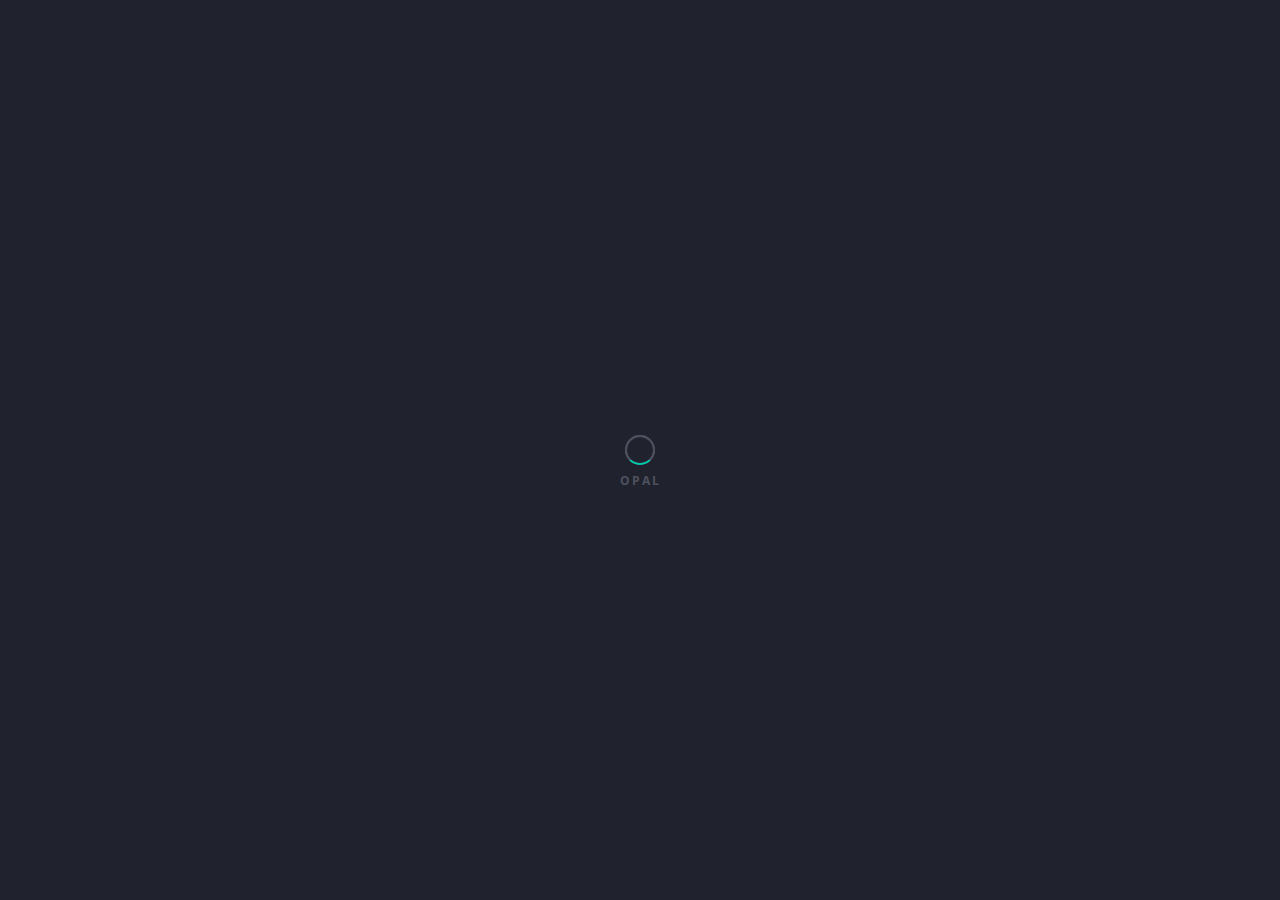
<file: index-bubble-countdown.html>
<!DOCTYPE html>
<html lang="en-us" class="no-js">

	<head>
		<meta charset="utf-8">
        <title>OPAL</title>
        <meta name="description" content="The description should optimally be between 150-160 characters.">
        <meta name="viewport" content="width=device-width, initial-scale=1.0">
        <meta name="author" content="Madeon08">

        <!-- ================= Favicon ================== -->
        <!-- Standard -->
        <link rel="shortcut icon" href="img/favicon.png">
        <!-- Retina iPad Touch Icon-->
        <link rel="apple-touch-icon" sizes="144x144" href="img/favicon-retina-ipad.png">
        <!-- Retina iPhone Touch Icon-->
        <link rel="apple-touch-icon" sizes="114x114" href="img/favicon-retina-iphone.png">
        <!-- Standard iPad Touch Icon--> 
        <link rel="apple-touch-icon" sizes="72x72" href="img/favicon-standard-ipad.png">
        <!-- Standard iPhone Touch Icon--> 
        <link rel="apple-touch-icon" sizes="57x57" href="img/favicon-standard-iphone.png">

        <!-- ============== Resources style ============== -->
        <link rel="stylesheet" href="css/style.css" />

		<!-- Modernizr runs quickly on page load to detect features -->
		<script src="js/modernizr.custom.js"></script>
	</head>
	
	<body>

		<canvas id="canvasbg"></canvas>
		<canvas id="canvas"></canvas>

		<!-- Page preloader -->
		<div id="loading">
			<div id="preloader">
				<span></span>
				<span></span>
			</div>
		</div>
	
		<!-- START - Home part -->
		<div class="outer-home">
		
			<!-- START - Home section -->
			<section id="home">

				<!-- Background picture(s) -->
				<div id="vegas-background"></div>

				<!-- Overlay -->
				<div class="global-overlay"></div>

				<!-- Your logo -->
				<img src="img/logo.png" alt="" class="brand-logo text-intro opacity-0" />

				<!-- START - Content -->
				<div class="content">

					<h1 class="text-intro opacity-0">Grand opening in : <div id="getting-started" class="countdown-variant"></div></h1>

					<p class="text-intro opacity-0">Perfect and awesome template to present your future product or service.<br>
						Hooking audience attention is all in the opener.</p>

					<nav>
						<ul>
							<li>
								<a href="#" id="open-more-info" data-target="right-side" class="light-btn text-intro opacity-0">More Informations</a>
							</li>
							<li>
								<a data-dialog="somedialog" class="action-btn trigger text-intro opacity-0">Notify Me!</a>
							</li>
						</ul>
					</nav>

				</div>
				<!-- END - Content -->

				<!-- START - Bottom home -->
				<div class="bottom-home">
					
					<!-- Social icons, replace # by your links -->
					<div class="social-icons">

						<a href="#"><i class="fa fa-facebook"></i></a>
						<a href="#"><i class="fa fa-twitter"></i></a>
						<a href="#"><i class="fa fa-google-plus"></i></a>
						<a href="#"><i class="fa fa-linkedin"></i></a>

					</div>

					<p class="copyright">
						© OPAL - Made for awesome people
					</p>

				</div>
				<!-- END - Bottom home -->

			</section>
			<!-- END - Home section -->

		</div>
		<!-- END - Home part -->

		<!-- Transparent div used when more info part is opening, allow the user to click on the home to get back on it -->
		<div class="close-right-part layer-left hide-layer-left"></div>

		<!-- Skew left border info part -->
		<div class="border-right-side hide-border"></div>

		<!-- START - More Informations part -->
		<section id="right-side" class="hide-right">

			<!-- START - Content -->
			<div class="content">

				<h2>OPAL is all about perspective.</h2>

				<p>Hi, I'm OPAL and I'm ready to boost your web project by my elegance, exclusive design and animations. I'm ready-to-use, just upload me on your server, add your pictures and edit my texts. Handmade, precisely built with the famous Bootstrap Framework. Salut, je suis OPAL et je suis prêt à booster votre projet web par mon élégance, mon design et mes animations exclusives. Je suis prêt à l'emploi, il suffit de me mettre sur votre serveur, ajoutez vos photos et éditer mes textes. Fait à la main, précisément construit avec le célèbre Framework Bootstrap. Hola, soy OPAL y estoy listo para impulsar su proyecto web con mi estilo, mi diseño y mis animaciones exclusivas. Estoy listo, me acaba de poner en su servidor, añadir sus fotos y editar mis textos. Hecho a mano, precisamente, construido con el famoso Framework Bootstrap.</p>

				<br><br>

				<div class="row">

					<!-- START - Box info -->
					<div class="col-xs-12 col-sm-12 col-lg-6 box-info">
						<div class="box-info-light equalizer">

							<span class="icon"><i class="icon ion-ios-calendar-outline"></i></span>
							
							<h3>Will be launched on July 10, 2017</h3>

							<p>Sed ut perspiciatis unde omnis iste natus error sit voluptatem accusantium doloremque laudantium, totam rem aperiam, eaque ipsa quae ab illo inventore veritatis cupidatat proident.</p>

						</div>
					</div>
					<!-- END - Box info -->

					<!-- START - Box info -->
					<div class="col-xs-12 col-sm-12 col-lg-6 box-info">
						<div class="box-info-dark equalizer">

							<span class="icon"><i class="icon ion-ios-color-wand-outline"></i></span>

							<h3 class="text-uppercase color-grey">Bring your ideas to life</h3>

							<p>Sed ut perspiciatis unde omnis iste natus error sit voluptatem accusantium doloremque laudantium, totam rem aperiam, eaque ipsa quae ab illo inventore veritatis cupidatat proident.</p>

						</div>
					</div>
					<!-- END - Box info -->

				</div>

				<span class="separator"></span>

				<!-- START - Gallery -->
				<div class="photo-line">
					
					<div class="my-gallery row" itemscope itemtype="http://schema.org/ImageGallery">

						<!-- START - Gallery item -->
						<figure itemprop="associatedMedia" itemscope itemtype="http://schema.org/ImageObject" class="col-xs-12 col-sm-6 col-lg-6">
							
							<!-- Link to the picture and to open the gallery / Fill up well the data-size property -->
							<a class="box-picture" href="img/gallery-1.jpg" itemprop="contentUrl" data-size="1920x1280">
								
								<!-- Your picture -->
								<img src="img/gallery-1.jpg" itemprop="thumbnail" alt="This is my work" class="img-responsive" />
								<p>Open</p>
								
							</a>
								
							<!-- Picture's description below this one -->
							<figcaption itemprop="caption description">

								<div class="photo-details">
								
									<h4>Fly in the sky</h4>

									<h5>France</h5>

									<p>Duis aute irure dolor in reprehenderit in voluptate velit esse cillum dolore eu fugiat nulla pariatur. Excepteur sint occaecat cupidatat non proident, sunt in culpa qui officia deserunt mollit.</p>

								</div>

							</figcaption>

						</figure>
						<!-- END - Gallery item -->

						<!-- START - Gallery item -->
						<figure itemprop="associatedMedia" itemscope itemtype="http://schema.org/ImageObject" class="col-xs-12 col-sm-6 col-lg-6">
							
							<!-- Link to the picture and to open the gallery / Fill up well the data-size property -->
							<a class="box-picture" href="img/gallery-2.jpg" itemprop="contentUrl" data-size="1920x1280">
								
								<!-- Your picture -->
								<img src="img/gallery-2.jpg" itemprop="thumbnail" alt="This is my work" class="img-responsive" />
								<p>Voir</p>
								
							</a>
								
							<!-- Picture's description below this one -->
							<figcaption itemprop="caption description">

								<div class="photo-details">
								
									<h4>探索世界</h4>

									<h5>Asia</h5>

									<p>Duis aute irure dolor in reprehenderit in voluptate velit esse cillum dolore eu fugiat nulla pariatur. Excepteur sint occaecat cupidatat non proident, sunt in culpa qui officia deserunt mollit.</p>

								</div>

							</figcaption>

						</figure>
						<!-- END - Gallery item -->

						<!-- START - Gallery item -->
						<figure itemprop="associatedMedia" itemscope itemtype="http://schema.org/ImageObject" class="col-xs-12 col-sm-6 col-lg-6">
							
							<!-- Link to the picture and to open the gallery / Fill up well the data-size property -->
							<a class="box-picture" href="img/gallery-3.jpg" itemprop="contentUrl" data-size="1920x1280">
								
								<!-- Your picture -->
								<img src="img/gallery-3.jpg" itemprop="thumbnail" alt="This is my work" class="img-responsive" />
								<span class="widget-angle-bottom-left">
									<span class="icon-text">
										<i class="icon ion-ios-star"></i>
									</span>
								</span>
								<p>Ansicht</p>
								
							</a>
								
							<!-- Picture's description below this one -->
							<figcaption itemprop="caption description">

								<div class="photo-details">
								
									<h4>Entre ciel et mer</h4>

									<h5>Sweden</h5>

									<p>Duis aute irure dolor in reprehenderit in voluptate velit esse cillum dolore eu fugiat nulla pariatur. Excepteur sint occaecat cupidatat non proident, sunt in culpa qui officia deserunt mollit.</p>

								</div>

							</figcaption>

						</figure>
						<!-- END - Gallery item -->

						<!-- START - Gallery item -->
						<figure itemprop="associatedMedia" itemscope itemtype="http://schema.org/ImageObject" class="col-xs-12 col-sm-6 col-lg-6">
							
							<!-- Link to the picture and to open the gallery / Fill up well the data-size property -->
							<a class="box-picture" href="img/gallery-4.jpg" itemprop="contentUrl" data-size="1920x1280">
								
								<!-- Your picture -->
								<img src="img/gallery-4.jpg" itemprop="thumbnail" alt="This is my work" class="img-responsive" />
								<span class="widget-angle-top-right">
									<span class="icon-text">
										<i class="icon ion-ios-star"></i>
									</span>
								</span>
								<p>Vista</p>
								
							</a>
								
							<!-- Picture's description below this one -->
							<figcaption itemprop="caption description">

								<div class="photo-details">
								
									<h4>Красота природы</h4>

									<h5>Russia</h5>

									<p>Duis aute irure dolor in reprehenderit in voluptate velit esse cillum dolore eu fugiat nulla pariatur. Excepteur sint occaecat cupidatat non proident, sunt in culpa qui officia deserunt mollit.</p>

								</div>

							</figcaption>

						</figure>
						<!-- END - Gallery item -->
							
					</div>

				</div>
				<!-- END - Gallery -->

				<span class="separator"></span>

				<h2>Say Hello, Hola, Bonjour...</h2>
				
				<p>We are here to help you <strong>Tuesday through Saturday</strong>, from 9:00 AM to 10:00 PM.<br>
					You can also give us a call at <a href="tel:65-845-111-6624" class="phone-mail-link">65-845-111-6624</a> and pick option 1 to speak with our Support team.
				</p>

                <!-- START - Contact Form -->
            	<form id="contact-form" name="contact-form" method="POST" data-name="Contact Form">

            		<div class="row">

                        <!-- Full name -->
                        <div class="col-xs-12 col-sm-6 col-lg-6">
                            <div class="form-group">
                                <input type="text" id="name" class="form form-control" placeholder="Your Name" onfocus="this.placeholder = ''" onblur="this.placeholder = 'Your Name'" name="name" data-name="Name" required>
                            </div>
                        </div>

                        <!-- E-mail -->
                        <div class="col-xs-12 col-sm-6 col-lg-6">
                            <div class="form-group">
                                <input type="email" id="email" class="form form-control" placeholder="Your Email" onfocus="this.placeholder = ''" onblur="this.placeholder = 'Your Email'" name="email-address" data-name="Email Address" required>
                            </div>
                        </div>

                        <!-- Subject -->
                        <div class="col-xs-12 col-sm-12 col-lg-12">
                            <div class="form-group">
                                <input type="text" id="subject" class="form form-control" placeholder="Write the subject" onfocus="this.placeholder = ''" onblur="this.placeholder = 'Write the subject'" name="subject" data-name="Subject">
                            </div>
                        </div>

                        <!-- Message -->
                        <div class="col-xs-12 col-sm-12 col-lg-12 no-padding">
                            <div class="form-group">
                                <textarea id="text-area" class="form textarea form-control" placeholder="Your message here... 20 characters Min." onfocus="this.placeholder = ''" onblur="this.placeholder = 'Your message here... 20 characters Min.'" name="message" data-name="Text Area" required></textarea>
                            </div>
                        </div>

                    </div>

                	<!-- Button submit -->
                	<button type="submit" id="valid-form" class="btn btn-color">Send my Message ></button>
    
                </form>
                <!-- END - Contact Form -->
	            
	            <!-- START - Answer for the contact form is displayed in the next div, do not remove it. -->       
                <div id="block-answer">

					<div id="answer"></div>

				</div>
				<!-- END - Answer... -->

				<h4>OPAL’s Business Concept info.</h4>
				
				<p>Want to <strong>meet us in real?</strong> <br>
					If you have any further suggestions, questions or comments, here are the best ways to connect with us!
				</p>

				<br>

				<p>
					<i class="icon ion-ios-telephone"></i> <strong>Phone :</strong> (+33) 66-1254-611 <br>
					<i class="icon ion-ios-email"></i> <strong>Email :</strong> <a href="mailto:your-email@example.com" class="phone-mail-link">opal@example.com</a> <br>
					<i class="icon ion-ios-location"></i> <strong>Location :</strong> 66 Grand Central, NY 66564, USA
				</p>

			</div>
			<!-- END - Content -->

		</section>
		<!-- END - More Informations part -->

		<!-- Cross to close the More Informations part -->
		<button id="close-more-info" class="close-right-part hide-close"><i class="icon ion-android-close"></i></button>

		<!-- START - Newsletter Popup -->
		<div id="somedialog" class="dialog">

			<div class="dialog__overlay"></div>
					
			<!-- START - dialog__content -->
			<div class="dialog__content">
						
				<!-- START - dialog-inner -->
				<div class="dialog-inner">
							
					<h4>You like taking the lead of line?</h4>
							
					<p>Being the first to know always feels great... Signing up to our newsletter gives you <strong>exclusive access to our Grand Opening!</strong></p>

					<!-- START - Newsletter Form -->
					<div id="subscribe">

		                <form action="php/notify-me.php" id="notifyMe" method="POST">

		                    <div class="form-group">

		                        <div class="controls">
		                            
		                        	<!-- Field  -->
		                        	<input type="text" id="mail-sub" name="email" placeholder="Click here to write your email" onfocus="this.placeholder = ''" onblur="this.placeholder = 'Click here to write your email'" class="form-control email srequiredField" />

		                        	<!-- Spinner top left during the submission -->
		                        	<i class="fa fa-spinner opacity-0"></i>

		                            <!-- Button -->
		                            <button class="btn btn-lg submit">Get notified</button>

		                            <div class="clear"></div>

		                        </div>

		                    </div>

		                </form>

						<!-- Answer for the newsletter form is displayed in the next div, do not remove it. -->
						<div class="block-message">

							<div class="message">

								<p class="notify-valid"></p>

							</div>

						</div>

        			</div>
        			<!-- END - Newsletter Form -->

				</div>
				<!-- END - dialog-inner -->

				<!-- Cross to close the Newsletter Popup -->
				<button class="close-newsletter" data-dialog-close><i class="icon ion-android-close"></i></button>

			</div>
			<!-- END - dialog__content -->
						
		</div>
		<!-- END - Newsletter Popup -->

		<!-- START - Root element of PhotoSwipe, the gallery. Must have class pswp. -->
		<div class="pswp" tabindex="-1" role="dialog" aria-hidden="true">

		    <!-- Background of PhotoSwipe. 
	        	It's a separate element as animating opacity is faster than rgba(). -->
		    <div class="pswp__bg"></div>

		    <!-- Slides wrapper with overflow:hidden. -->
		    <div class="pswp__scroll-wrap">

		        <!-- Container that holds slides. 
		            PhotoSwipe keeps only 3 of them in the DOM to save memory.
		            Don't modify these 3 pswp__item elements, data is added later on. -->
		        <div class="pswp__container">
		            <div class="pswp__item"></div>
		            <div class="pswp__item"></div>
		            <div class="pswp__item"></div>
		        </div>

		        <!-- Default (PhotoSwipeUI_Default) interface on top of sliding area. Can be changed. -->
		        <div class="pswp__ui pswp__ui--hidden">

		            <div class="pswp__top-bar">

		                <!--  Controls are self-explanatory. Order can be changed. -->

		                <div class="pswp__counter"></div>

		                <button class="pswp__button pswp__button--close" title="Close (Esc)"></button>

		                <button class="pswp__button pswp__button--share" title="Share"></button>

		                <button class="pswp__button pswp__button--fs" title="Toggle fullscreen"></button>

		                <button class="pswp__button pswp__button--zoom" title="Zoom in/out"></button>

		                <!-- Preloader demo http://codepen.io/dimsemenov/pen/yyBWoR -->
		                <!-- element will get class pswp__preloader--active when preloader is running -->
		                <div class="pswp__preloader">
		                    <div class="pswp__preloader__icn">
		                      <div class="pswp__preloader__cut">
		                        <div class="pswp__preloader__donut"></div>
		                      </div>
		                    </div>
		                </div>

		            </div>

		            <div class="pswp__share-modal pswp__share-modal--hidden pswp__single-tap">
		                <div class="pswp__share-tooltip"></div> 
		            </div>

		            <button class="pswp__button pswp__button--arrow--left" title="Previous (arrow left)">
		            </button>

		            <button class="pswp__button pswp__button--arrow--right" title="Next (arrow right)">
		            </button>

		            <div class="pswp__caption">
		                <div class="pswp__caption__center"></div>
		            </div>

		        </div>

		    </div>

		</div>
		<!-- END - Root element of PhotoSwipe, the gallery. Must have class pswp. -->

		<!-- ///////////////////\\\\\\\\\\\\\\\\\\\ -->
	    <!-- ********** Resources jQuery ********** -->
	    <!-- \\\\\\\\\\\\\\\\\\\/////////////////// -->
		
		<!-- * Libraries jQuery, Easing and Bootstrap - Be careful to not remove them * -->
		<script src="js/jquery.min.js"></script>
		<script src="js/jquery.easings.min.js"></script>
		<script src="js/bootstrap.min.js"></script>

		<!-- Newsletter plugin -->
		<script src="js/notifyMe.js"></script>

		<!-- Contact form plugin -->
		<script src="js/contact-me.js"></script>

		<!-- Scroll plugin -->
		<script src="js/jquery.mousewheel.js"></script>

		<!-- Custom Scrollbar plugin -->
		<script src="js/jquery.mCustomScrollbar.js"></script>

		<!-- Popup Newsletter Form -->
		<script src="js/classie.js"></script>
		<script src="js/dialogFx.js"></script>

		<!-- PhotoSwipe Core JS file -->
		<script src="js/photoswipe.js"></script> 

		<!-- PhotoSwipe UI JS file -->
		<script src="js/photoswipe-ui-default.js"></script>

		<!-- Countdown plugin -->
		<script src="js/jquery.countdown.js"></script>

		<script>
		$("#getting-started")
			// Year/Month/Day Hour:Minute:Second
			.countdown("2020/10/24 15:30:30", function(event) {
				$(this).html(
					event.strftime('<strong>%D Days</strong> %Hh %Mm %Ss')
				);
		});
		</script>

		<!-- Bubble effect -->
		<script src="js/bubble.js"></script>

		<!-- Main JS File -->
		<script src="js/main.js"></script>
		
		<!--[if lt IE 10]><script type="text/javascript" src="js/placeholder.js"></script><![endif]-->

	</body>

</html>
</file>
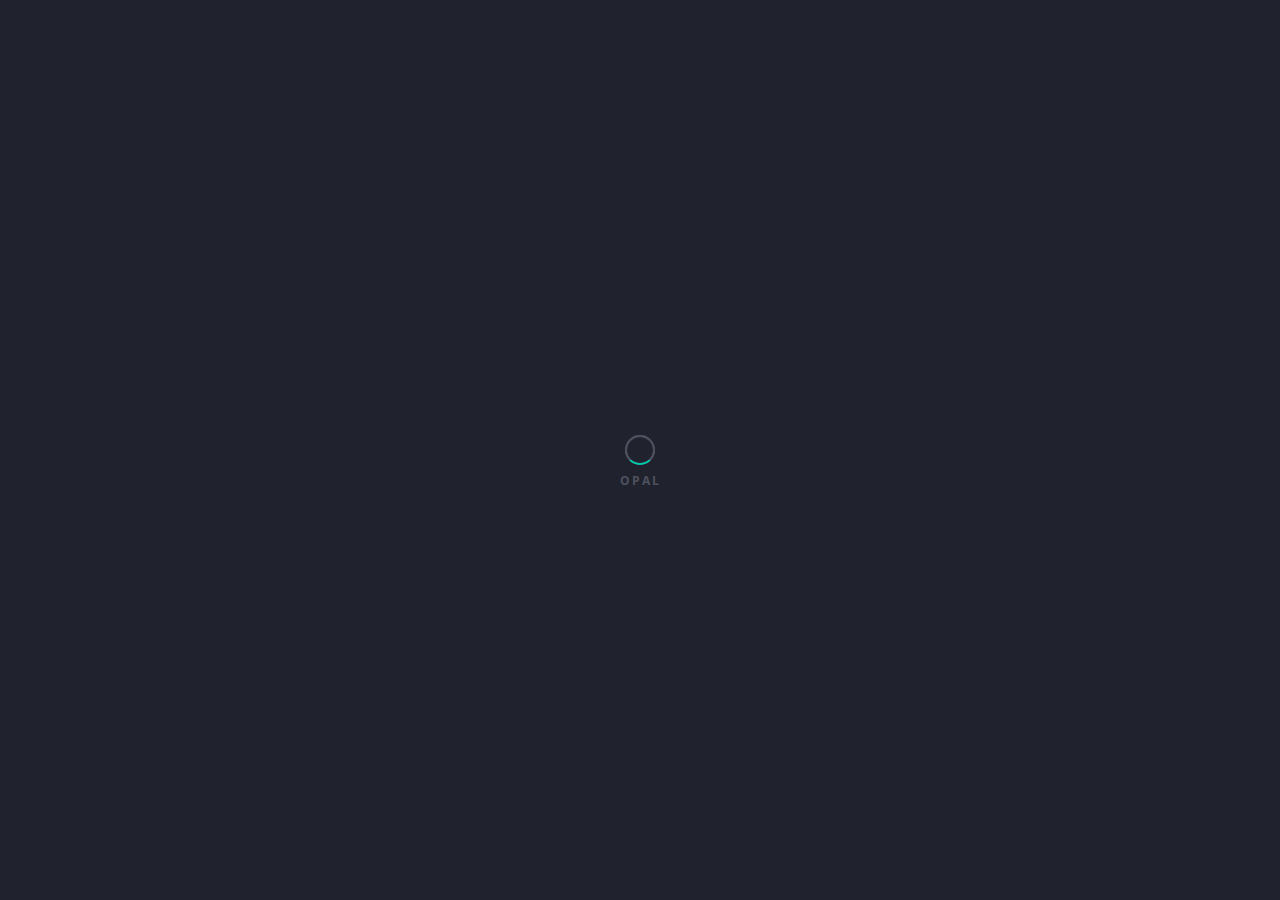
<file: index-bubble.html>
<!DOCTYPE html>
<html lang="en-us" class="no-js">

	<head>
		<meta charset="utf-8">
        <title>OPAL</title>
        <meta name="description" content="The description should optimally be between 150-160 characters.">
        <meta name="viewport" content="width=device-width, initial-scale=1.0">
        <meta name="author" content="Madeon08">

        <!-- ================= Favicon ================== -->
        <!-- Standard -->
        <link rel="shortcut icon" href="img/favicon.png">
        <!-- Retina iPad Touch Icon-->
        <link rel="apple-touch-icon" sizes="144x144" href="img/favicon-retina-ipad.png">
        <!-- Retina iPhone Touch Icon-->
        <link rel="apple-touch-icon" sizes="114x114" href="img/favicon-retina-iphone.png">
        <!-- Standard iPad Touch Icon--> 
        <link rel="apple-touch-icon" sizes="72x72" href="img/favicon-standard-ipad.png">
        <!-- Standard iPhone Touch Icon--> 
        <link rel="apple-touch-icon" sizes="57x57" href="img/favicon-standard-iphone.png">

        <!-- ============== Resources style ============== -->
        <link rel="stylesheet" href="css/style.css" />

		<!-- Modernizr runs quickly on page load to detect features -->
		<script src="js/modernizr.custom.js"></script>
	</head>
	
	<body>

		<canvas id="canvasbg"></canvas>
		<canvas id="canvas"></canvas>

		<!-- Page preloader -->
		<div id="loading">
			<div id="preloader">
				<span></span>
				<span></span>
			</div>
		</div>
	
		<!-- START - Home part -->
		<div class="outer-home">
		
			<!-- START - Home section -->
			<section id="home">

				<!-- Background picture(s) -->
				<div id="vegas-background"></div>

				<!-- Overlay -->
				<div class="global-overlay"></div>

				<!-- Your logo -->
				<img src="img/logo.png" alt="" class="brand-logo text-intro opacity-0" />

				<!-- START - Content -->
				<div class="content">

					<h1 class="text-intro opacity-0">We're Coming Soon...</h1>

					<p class="text-intro opacity-0">Perfect and awesome template to present your future product or service.<br>
						Hooking audience attention is all in the opener.</p>

					<nav>
						<ul>
							<li>
								<a href="#" id="open-more-info" data-target="right-side" class="light-btn text-intro opacity-0">More Informations</a>
							</li>
							<li>
								<a data-dialog="somedialog" class="action-btn trigger text-intro opacity-0">Notify Me!</a>
							</li>
						</ul>
					</nav>

				</div>
				<!-- END - Content -->

				<!-- START - Bottom home -->
				<div class="bottom-home">
					
					<!-- Social icons, replace # by your links -->
					<div class="social-icons">

						<a href="#"><i class="fa fa-facebook"></i></a>
						<a href="#"><i class="fa fa-twitter"></i></a>
						<a href="#"><i class="fa fa-google-plus"></i></a>
						<a href="#"><i class="fa fa-linkedin"></i></a>

					</div>

					<p class="copyright">
						© OPAL - Made for awesome people
					</p>

				</div>
				<!-- END - Bottom home -->

			</section>
			<!-- END - Home section -->

		</div>
		<!-- END - Home part -->

		<!-- Transparent div used when more info part is opening, allow the user to click on the home to get back on it -->
		<div class="close-right-part layer-left hide-layer-left"></div>

		<!-- Skew left border info part -->
		<div class="border-right-side hide-border"></div>

		<!-- START - More Informations part -->
		<section id="right-side" class="hide-right">

			<!-- START - Content -->
			<div class="content">

				<h2>OPAL is all about perspective.</h2>

				<p>Hi, I'm OPAL and I'm ready to boost your web project by my elegance, exclusive design and animations. I'm ready-to-use, just upload me on your server, add your pictures and edit my texts. Handmade, precisely built with the famous Bootstrap Framework. Salut, je suis OPAL et je suis prêt à booster votre projet web par mon élégance, mon design et mes animations exclusives. Je suis prêt à l'emploi, il suffit de me mettre sur votre serveur, ajoutez vos photos et éditer mes textes. Fait à la main, précisément construit avec le célèbre Framework Bootstrap. Hola, soy OPAL y estoy listo para impulsar su proyecto web con mi estilo, mi diseño y mis animaciones exclusivas. Estoy listo, me acaba de poner en su servidor, añadir sus fotos y editar mis textos. Hecho a mano, precisamente, construido con el famoso Framework Bootstrap.</p>

				<br><br>

				<div class="row">

					<!-- START - Box info -->
					<div class="col-xs-12 col-sm-12 col-lg-6 box-info">
						<div class="box-info-light equalizer">

							<span class="icon icon-clock"><i class="icon ion-ios-clock-outline"></i></span>

							<h3>Grand opening in : <div id="getting-started"></div></h3>

							<p>Sed ut perspiciatis unde omnis iste natus error sit voluptatem accusantium doloremque laudantium, totam rem aperiam, eaque ipsa quae ab illo inventore veritatis cupidatat proident.</p>

						</div>
					</div>
					<!-- END - Box info -->

					<!-- START - Box info -->
					<div class="col-xs-12 col-sm-12 col-lg-6 box-info">
						<div class="box-info-dark equalizer">

							<span class="icon"><i class="icon ion-ios-color-wand-outline"></i></span>

							<h3 class="text-uppercase color-grey">Bring your ideas to life</h3>

							<p>Sed ut perspiciatis unde omnis iste natus error sit voluptatem accusantium doloremque laudantium, totam rem aperiam, eaque ipsa quae ab illo inventore veritatis cupidatat proident.</p>

						</div>
					</div>
					<!-- END - Box info -->

				</div>

				<span class="separator"></span>

				<!-- START - Gallery -->
				<div class="photo-line">
					
					<div class="my-gallery row" itemscope itemtype="http://schema.org/ImageGallery">

						<!-- START - Gallery item -->
						<figure itemprop="associatedMedia" itemscope itemtype="http://schema.org/ImageObject" class="col-xs-12 col-sm-6 col-lg-6">
							
							<!-- Link to the picture and to open the gallery / Fill up well the data-size property -->
							<a class="box-picture" href="img/gallery-1.jpg" itemprop="contentUrl" data-size="1920x1280">
								
								<!-- Your picture -->
								<img src="img/gallery-1.jpg" itemprop="thumbnail" alt="This is my work" class="img-responsive" />
								<p>Open</p>
								
							</a>
								
							<!-- Picture's description below this one -->
							<figcaption itemprop="caption description">

								<div class="photo-details">
								
									<h4>Fly in the sky</h4>

									<h5>France</h5>

									<p>Duis aute irure dolor in reprehenderit in voluptate velit esse cillum dolore eu fugiat nulla pariatur. Excepteur sint occaecat cupidatat non proident, sunt in culpa qui officia deserunt mollit.</p>

								</div>

							</figcaption>

						</figure>
						<!-- END - Gallery item -->

						<!-- START - Gallery item -->
						<figure itemprop="associatedMedia" itemscope itemtype="http://schema.org/ImageObject" class="col-xs-12 col-sm-6 col-lg-6">
							
							<!-- Link to the picture and to open the gallery / Fill up well the data-size property -->
							<a class="box-picture" href="img/gallery-2.jpg" itemprop="contentUrl" data-size="1920x1280">
								
								<!-- Your picture -->
								<img src="img/gallery-2.jpg" itemprop="thumbnail" alt="This is my work" class="img-responsive" />
								<p>Voir</p>
								
							</a>
								
							<!-- Picture's description below this one -->
							<figcaption itemprop="caption description">

								<div class="photo-details">
								
									<h4>探索世界</h4>

									<h5>Asia</h5>

									<p>Duis aute irure dolor in reprehenderit in voluptate velit esse cillum dolore eu fugiat nulla pariatur. Excepteur sint occaecat cupidatat non proident, sunt in culpa qui officia deserunt mollit.</p>

								</div>

							</figcaption>

						</figure>
						<!-- END - Gallery item -->

						<!-- START - Gallery item -->
						<figure itemprop="associatedMedia" itemscope itemtype="http://schema.org/ImageObject" class="col-xs-12 col-sm-6 col-lg-6">
							
							<!-- Link to the picture and to open the gallery / Fill up well the data-size property -->
							<a class="box-picture" href="img/gallery-3.jpg" itemprop="contentUrl" data-size="1920x1280">
								
								<!-- Your picture -->
								<img src="img/gallery-3.jpg" itemprop="thumbnail" alt="This is my work" class="img-responsive" />
								<span class="widget-angle-bottom-left">
									<span class="icon-text">
										<i class="icon ion-ios-star"></i>
									</span>
								</span>
								<p>Ansicht</p>
								
							</a>
								
							<!-- Picture's description below this one -->
							<figcaption itemprop="caption description">

								<div class="photo-details">
								
									<h4>Entre ciel et mer</h4>

									<h5>Sweden</h5>

									<p>Duis aute irure dolor in reprehenderit in voluptate velit esse cillum dolore eu fugiat nulla pariatur. Excepteur sint occaecat cupidatat non proident, sunt in culpa qui officia deserunt mollit.</p>

								</div>

							</figcaption>

						</figure>
						<!-- END - Gallery item -->

						<!-- START - Gallery item -->
						<figure itemprop="associatedMedia" itemscope itemtype="http://schema.org/ImageObject" class="col-xs-12 col-sm-6 col-lg-6">
							
							<!-- Link to the picture and to open the gallery / Fill up well the data-size property -->
							<a class="box-picture" href="img/gallery-4.jpg" itemprop="contentUrl" data-size="1920x1280">
								
								<!-- Your picture -->
								<img src="img/gallery-4.jpg" itemprop="thumbnail" alt="This is my work" class="img-responsive" />
								<span class="widget-angle-top-right">
									<span class="icon-text">
										<i class="icon ion-ios-star"></i>
									</span>
								</span>
								<p>Vista</p>
								
							</a>
								
							<!-- Picture's description below this one -->
							<figcaption itemprop="caption description">

								<div class="photo-details">
								
									<h4>Красота природы</h4>

									<h5>Russia</h5>

									<p>Duis aute irure dolor in reprehenderit in voluptate velit esse cillum dolore eu fugiat nulla pariatur. Excepteur sint occaecat cupidatat non proident, sunt in culpa qui officia deserunt mollit.</p>

								</div>

							</figcaption>

						</figure>
						<!-- END - Gallery item -->
							
					</div>

				</div>
				<!-- END - Gallery -->

				<span class="separator"></span>

				<h2>Say Hello, Hola, Bonjour...</h2>
				
				<p>We are here to help you <strong>Tuesday through Saturday</strong>, from 9:00 AM to 10:00 PM.<br>
					You can also give us a call at <a href="tel:65-845-111-6624" class="phone-mail-link">65-845-111-6624</a> and pick option 1 to speak with our Support team.
				</p>

                <!-- START - Contact Form -->
            	<form id="contact-form" name="contact-form" method="POST" data-name="Contact Form">

            		<div class="row">

                        <!-- Full name -->
                        <div class="col-xs-12 col-sm-6 col-lg-6">
                            <div class="form-group">
                                <input type="text" id="name" class="form form-control" placeholder="Your Name" onfocus="this.placeholder = ''" onblur="this.placeholder = 'Your Name'" name="name" data-name="Name" required>
                            </div>
                        </div>

                        <!-- E-mail -->
                        <div class="col-xs-12 col-sm-6 col-lg-6">
                            <div class="form-group">
                                <input type="email" id="email" class="form form-control" placeholder="Your Email" onfocus="this.placeholder = ''" onblur="this.placeholder = 'Your Email'" name="email-address" data-name="Email Address" required>
                            </div>
                        </div>

                        <!-- Subject -->
                        <div class="col-xs-12 col-sm-12 col-lg-12">
                            <div class="form-group">
                                <input type="text" id="subject" class="form form-control" placeholder="Write the subject" onfocus="this.placeholder = ''" onblur="this.placeholder = 'Write the subject'" name="subject" data-name="Subject">
                            </div>
                        </div>

                        <!-- Message -->
                        <div class="col-xs-12 col-sm-12 col-lg-12 no-padding">
                            <div class="form-group">
                                <textarea id="text-area" class="form textarea form-control" placeholder="Your message here... 20 characters Min." onfocus="this.placeholder = ''" onblur="this.placeholder = 'Your message here... 20 characters Min.'" name="message" data-name="Text Area" required></textarea>
                            </div>
                        </div>

                    </div>

                	<!-- Button submit -->
                	<button type="submit" id="valid-form" class="btn btn-color">Send my Message ></button>
    
                </form>
                <!-- END - Contact Form -->
	            
	            <!-- START - Answer for the contact form is displayed in the next div, do not remove it. -->       
                <div id="block-answer">

					<div id="answer"></div>

				</div>
				<!-- END - Answer... -->

				<h4>OPAL’s Business Concept info.</h4>
				
				<p>Want to <strong>meet us in real?</strong> <br>
					If you have any further suggestions, questions or comments, here are the best ways to connect with us!
				</p>

				<br>

				<p>
					<i class="icon ion-ios-telephone"></i> <strong>Phone :</strong> (+33) 66-1254-611 <br>
					<i class="icon ion-ios-email"></i> <strong>Email :</strong> <a href="mailto:your-email@example.com" class="phone-mail-link">opal@example.com</a> <br>
					<i class="icon ion-ios-location"></i> <strong>Location :</strong> 66 Grand Central, NY 66564, USA
				</p>

			</div>
			<!-- END - Content -->

		</section>
		<!-- END - More Informations part -->

		<!-- Cross to close the More Informations part -->
		<button id="close-more-info" class="close-right-part hide-close"><i class="icon ion-android-close"></i></button>

		<!-- START - Newsletter Popup -->
		<div id="somedialog" class="dialog">

			<div class="dialog__overlay"></div>
					
			<!-- START - dialog__content -->
			<div class="dialog__content">
						
				<!-- START - dialog-inner -->
				<div class="dialog-inner">
							
					<h4>You like taking the lead of line?</h4>
							
					<p>Being the first to know always feels great... Signing up to our newsletter gives you <strong>exclusive access to our Grand Opening!</strong></p>

					<!-- START - Newsletter Form -->
					<div id="subscribe">

		                <form action="php/notify-me.php" id="notifyMe" method="POST">

		                    <div class="form-group">

		                        <div class="controls">
		                            
		                        	<!-- Field  -->
		                        	<input type="text" id="mail-sub" name="email" placeholder="Click here to write your email" onfocus="this.placeholder = ''" onblur="this.placeholder = 'Click here to write your email'" class="form-control email srequiredField" />

		                        	<!-- Spinner top left during the submission -->
		                        	<i class="fa fa-spinner opacity-0"></i>

		                            <!-- Button -->
		                            <button class="btn btn-lg submit">Get notified</button>

		                            <div class="clear"></div>

		                        </div>

		                    </div>

		                </form>

						<!-- Answer for the newsletter form is displayed in the next div, do not remove it. -->
						<div class="block-message">

							<div class="message">

								<p class="notify-valid"></p>

							</div>

						</div>

        			</div>
        			<!-- END - Newsletter Form -->

				</div>
				<!-- END - dialog-inner -->

				<!-- Cross to close the Newsletter Popup -->
				<button class="close-newsletter" data-dialog-close><i class="icon ion-android-close"></i></button>

			</div>
			<!-- END - dialog__content -->
						
		</div>
		<!-- END - Newsletter Popup -->

		<!-- START - Root element of PhotoSwipe, the gallery. Must have class pswp. -->
		<div class="pswp" tabindex="-1" role="dialog" aria-hidden="true">

		    <!-- Background of PhotoSwipe. 
	        	It's a separate element as animating opacity is faster than rgba(). -->
		    <div class="pswp__bg"></div>

		    <!-- Slides wrapper with overflow:hidden. -->
		    <div class="pswp__scroll-wrap">

		        <!-- Container that holds slides. 
		            PhotoSwipe keeps only 3 of them in the DOM to save memory.
		            Don't modify these 3 pswp__item elements, data is added later on. -->
		        <div class="pswp__container">
		            <div class="pswp__item"></div>
		            <div class="pswp__item"></div>
		            <div class="pswp__item"></div>
		        </div>

		        <!-- Default (PhotoSwipeUI_Default) interface on top of sliding area. Can be changed. -->
		        <div class="pswp__ui pswp__ui--hidden">

		            <div class="pswp__top-bar">

		                <!--  Controls are self-explanatory. Order can be changed. -->

		                <div class="pswp__counter"></div>

		                <button class="pswp__button pswp__button--close" title="Close (Esc)"></button>

		                <button class="pswp__button pswp__button--share" title="Share"></button>

		                <button class="pswp__button pswp__button--fs" title="Toggle fullscreen"></button>

		                <button class="pswp__button pswp__button--zoom" title="Zoom in/out"></button>

		                <!-- Preloader demo http://codepen.io/dimsemenov/pen/yyBWoR -->
		                <!-- element will get class pswp__preloader--active when preloader is running -->
		                <div class="pswp__preloader">
		                    <div class="pswp__preloader__icn">
		                      <div class="pswp__preloader__cut">
		                        <div class="pswp__preloader__donut"></div>
		                      </div>
		                    </div>
		                </div>

		            </div>

		            <div class="pswp__share-modal pswp__share-modal--hidden pswp__single-tap">
		                <div class="pswp__share-tooltip"></div> 
		            </div>

		            <button class="pswp__button pswp__button--arrow--left" title="Previous (arrow left)">
		            </button>

		            <button class="pswp__button pswp__button--arrow--right" title="Next (arrow right)">
		            </button>

		            <div class="pswp__caption">
		                <div class="pswp__caption__center"></div>
		            </div>

		        </div>

		    </div>

		</div>
		<!-- END - Root element of PhotoSwipe, the gallery. Must have class pswp. -->

		<!-- ///////////////////\\\\\\\\\\\\\\\\\\\ -->
	    <!-- ********** Resources jQuery ********** -->
	    <!-- \\\\\\\\\\\\\\\\\\\/////////////////// -->
		
		<!-- * Libraries jQuery, Easing and Bootstrap - Be careful to not remove them * -->
		<script src="js/jquery.min.js"></script>
		<script src="js/jquery.easings.min.js"></script>
		<script src="js/bootstrap.min.js"></script>

		<!-- Newsletter plugin -->
		<script src="js/notifyMe.js"></script>

		<!-- Contact form plugin -->
		<script src="js/contact-me.js"></script>

		<!-- Scroll plugin -->
		<script src="js/jquery.mousewheel.js"></script>

		<!-- Custom Scrollbar plugin -->
		<script src="js/jquery.mCustomScrollbar.js"></script>

		<!-- Popup Newsletter Form -->
		<script src="js/classie.js"></script>
		<script src="js/dialogFx.js"></script>

		<!-- PhotoSwipe Core JS file -->
		<script src="js/photoswipe.js"></script> 

		<!-- PhotoSwipe UI JS file -->
		<script src="js/photoswipe-ui-default.js"></script>

		<!-- Countdown plugin -->
		<script src="js/jquery.countdown.js"></script>

		<script>
		$("#getting-started")
			// Year/Month/Day Hour:Minute:Second
			.countdown("2020/10/24 15:30:30", function(event) {
				$(this).html(
					event.strftime('<strong>%D Days</strong> %Hh %Mm %Ss')
				);
		});
		</script>

		<!-- Bubble effect -->
		<script src="js/bubble.js"></script>

		<!-- Main JS File -->
		<script src="js/main.js"></script>
		
		<!--[if lt IE 10]><script type="text/javascript" src="js/placeholder.js"></script><![endif]-->

	</body>

</html>
</file>
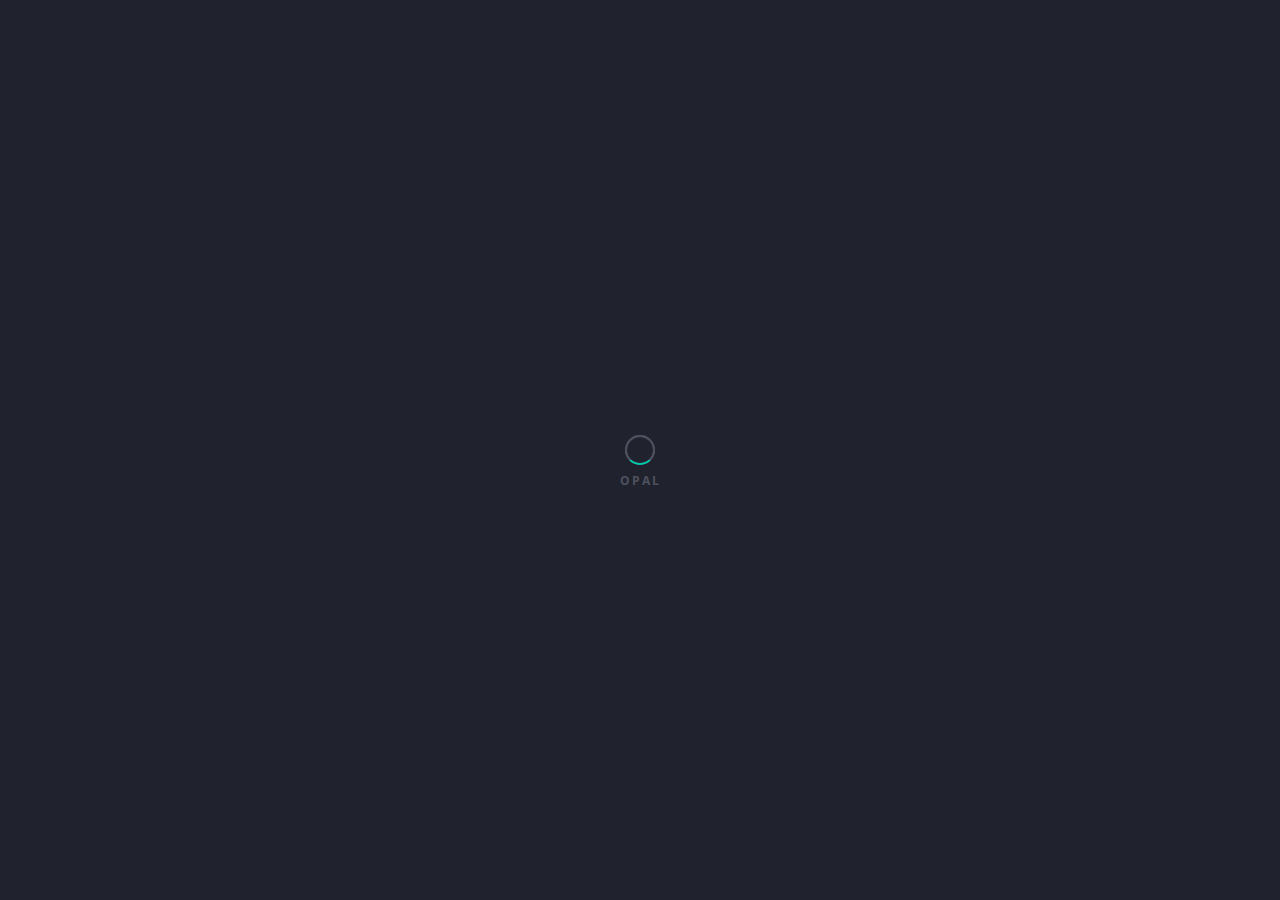
<file: index-constellation-countdown.html>
<!DOCTYPE html>
<html lang="en-us" class="no-js">

	<head>
		<meta charset="utf-8">
        <title>OPAL</title>
        <meta name="description" content="The description should optimally be between 150-160 characters.">
        <meta name="viewport" content="width=device-width, initial-scale=1.0">
        <meta name="author" content="Madeon08">

        <!-- ================= Favicon ================== -->
        <!-- Standard -->
        <link rel="shortcut icon" href="img/favicon.png">
        <!-- Retina iPad Touch Icon-->
        <link rel="apple-touch-icon" sizes="144x144" href="img/favicon-retina-ipad.png">
        <!-- Retina iPhone Touch Icon-->
        <link rel="apple-touch-icon" sizes="114x114" href="img/favicon-retina-iphone.png">
        <!-- Standard iPad Touch Icon--> 
        <link rel="apple-touch-icon" sizes="72x72" href="img/favicon-standard-ipad.png">
        <!-- Standard iPhone Touch Icon--> 
        <link rel="apple-touch-icon" sizes="57x57" href="img/favicon-standard-iphone.png">

        <!-- ============== Resources style ============== -->
        <link rel="stylesheet" href="css/style.css" />

		<!-- Modernizr runs quickly on page load to detect features -->
		<script src="js/modernizr.custom.js"></script>
	</head>
	
	<body>

		<!-- Page preloader -->
		<div id="loading">
			<div id="preloader">
				<span></span>
				<span></span>
			</div>
		</div>
	
		<!-- START - Home part -->
		<div class="outer-home">
		
			<!-- START - Home section -->
			<section id="home">

				<!-- Background picture(s) -->
				<div id="vegas-background"></div>

				<!-- Overlay -->
				<div class="global-overlay">

					<canvas id="constellationel"></canvas>

				</div>

				<!-- Your logo -->
				<img src="img/logo.png" alt="" class="brand-logo text-intro opacity-0" />

				<!-- START - Content -->
				<div class="content">

					<h1 class="text-intro opacity-0">Grand opening in : <div id="getting-started" class="countdown-variant"></div></h1>

					<p class="text-intro opacity-0">Perfect and awesome template to present your future product or service.<br>
						Hooking audience attention is all in the opener.</p>

					<nav>
						<ul>
							<li>
								<a href="#" id="open-more-info" data-target="right-side" class="light-btn text-intro opacity-0">More Informations</a>
							</li>
							<li>
								<a data-dialog="somedialog" class="action-btn trigger text-intro opacity-0">Notify Me!</a>
							</li>
						</ul>
					</nav>

				</div>
				<!-- END - Content -->

				<!-- START - Bottom home -->
				<div class="bottom-home">
					
					<!-- Social icons, replace # by your links -->
					<div class="social-icons">

						<a href="#"><i class="fa fa-facebook"></i></a>
						<a href="#"><i class="fa fa-twitter"></i></a>
						<a href="#"><i class="fa fa-google-plus"></i></a>
						<a href="#"><i class="fa fa-linkedin"></i></a>

					</div>

					<p class="copyright">
						© OPAL - Made for awesome people
					</p>

				</div>
				<!-- END - Bottom home -->

			</section>
			<!-- END - Home section -->

		</div>
		<!-- END - Home part -->

		<!-- Transparent div used when more info part is opening, allow the user to click on the home to get back on it -->
		<div class="close-right-part layer-left hide-layer-left"></div>

		<!-- Skew left border info part -->
		<div class="border-right-side hide-border"></div>

		<!-- START - More Informations part -->
		<section id="right-side" class="hide-right">

			<!-- START - Content -->
			<div class="content">

				<h2>OPAL is all about perspective.</h2>

				<p>Hi, I'm OPAL and I'm ready to boost your web project by my elegance, exclusive design and animations. I'm ready-to-use, just upload me on your server, add your pictures and edit my texts. Handmade, precisely built with the famous Bootstrap Framework. Salut, je suis OPAL et je suis prêt à booster votre projet web par mon élégance, mon design et mes animations exclusives. Je suis prêt à l'emploi, il suffit de me mettre sur votre serveur, ajoutez vos photos et éditer mes textes. Fait à la main, précisément construit avec le célèbre Framework Bootstrap. Hola, soy OPAL y estoy listo para impulsar su proyecto web con mi estilo, mi diseño y mis animaciones exclusivas. Estoy listo, me acaba de poner en su servidor, añadir sus fotos y editar mis textos. Hecho a mano, precisamente, construido con el famoso Framework Bootstrap.</p>

				<br><br>

				<div class="row">

					<!-- START - Box info -->
					<div class="col-xs-12 col-sm-12 col-lg-6 box-info">
						<div class="box-info-light equalizer">

							<span class="icon"><i class="icon ion-ios-calendar-outline"></i></span>
							
							<h3>Will be launched on July 10, 2017</h3>

							<p>Sed ut perspiciatis unde omnis iste natus error sit voluptatem accusantium doloremque laudantium, totam rem aperiam, eaque ipsa quae ab illo inventore veritatis cupidatat proident.</p>

						</div>
					</div>
					<!-- END - Box info -->

					<!-- START - Box info -->
					<div class="col-xs-12 col-sm-12 col-lg-6 box-info">
						<div class="box-info-dark equalizer">

							<span class="icon"><i class="icon ion-ios-color-wand-outline"></i></span>

							<h3 class="text-uppercase color-grey">Bring your ideas to life</h3>

							<p>Sed ut perspiciatis unde omnis iste natus error sit voluptatem accusantium doloremque laudantium, totam rem aperiam, eaque ipsa quae ab illo inventore veritatis cupidatat proident.</p>

						</div>
					</div>
					<!-- END - Box info -->

				</div>

				<span class="separator"></span>

				<!-- START - Gallery -->
				<div class="photo-line">
					
					<div class="my-gallery row" itemscope itemtype="http://schema.org/ImageGallery">

						<!-- START - Gallery item -->
						<figure itemprop="associatedMedia" itemscope itemtype="http://schema.org/ImageObject" class="col-xs-12 col-sm-6 col-lg-6">
							
							<!-- Link to the picture and to open the gallery / Fill up well the data-size property -->
							<a class="box-picture" href="img/gallery-1.jpg" itemprop="contentUrl" data-size="1920x1280">
								
								<!-- Your picture -->
								<img src="img/gallery-1.jpg" itemprop="thumbnail" alt="This is my work" class="img-responsive" />
								<p>Open</p>
								
							</a>
								
							<!-- Picture's description below this one -->
							<figcaption itemprop="caption description">

								<div class="photo-details">
								
									<h4>Fly in the sky</h4>

									<h5>France</h5>

									<p>Duis aute irure dolor in reprehenderit in voluptate velit esse cillum dolore eu fugiat nulla pariatur. Excepteur sint occaecat cupidatat non proident, sunt in culpa qui officia deserunt mollit.</p>

								</div>

							</figcaption>

						</figure>
						<!-- END - Gallery item -->

						<!-- START - Gallery item -->
						<figure itemprop="associatedMedia" itemscope itemtype="http://schema.org/ImageObject" class="col-xs-12 col-sm-6 col-lg-6">
							
							<!-- Link to the picture and to open the gallery / Fill up well the data-size property -->
							<a class="box-picture" href="img/gallery-2.jpg" itemprop="contentUrl" data-size="1920x1280">
								
								<!-- Your picture -->
								<img src="img/gallery-2.jpg" itemprop="thumbnail" alt="This is my work" class="img-responsive" />
								<p>Voir</p>
								
							</a>
								
							<!-- Picture's description below this one -->
							<figcaption itemprop="caption description">

								<div class="photo-details">
								
									<h4>探索世界</h4>

									<h5>Asia</h5>

									<p>Duis aute irure dolor in reprehenderit in voluptate velit esse cillum dolore eu fugiat nulla pariatur. Excepteur sint occaecat cupidatat non proident, sunt in culpa qui officia deserunt mollit.</p>

								</div>

							</figcaption>

						</figure>
						<!-- END - Gallery item -->

						<!-- START - Gallery item -->
						<figure itemprop="associatedMedia" itemscope itemtype="http://schema.org/ImageObject" class="col-xs-12 col-sm-6 col-lg-6">
							
							<!-- Link to the picture and to open the gallery / Fill up well the data-size property -->
							<a class="box-picture" href="img/gallery-3.jpg" itemprop="contentUrl" data-size="1920x1280">
								
								<!-- Your picture -->
								<img src="img/gallery-3.jpg" itemprop="thumbnail" alt="This is my work" class="img-responsive" />
								<span class="widget-angle-bottom-left">
									<span class="icon-text">
										<i class="icon ion-ios-star"></i>
									</span>
								</span>
								<p>Ansicht</p>
								
							</a>
								
							<!-- Picture's description below this one -->
							<figcaption itemprop="caption description">

								<div class="photo-details">
								
									<h4>Entre ciel et mer</h4>

									<h5>Sweden</h5>

									<p>Duis aute irure dolor in reprehenderit in voluptate velit esse cillum dolore eu fugiat nulla pariatur. Excepteur sint occaecat cupidatat non proident, sunt in culpa qui officia deserunt mollit.</p>

								</div>

							</figcaption>

						</figure>
						<!-- END - Gallery item -->

						<!-- START - Gallery item -->
						<figure itemprop="associatedMedia" itemscope itemtype="http://schema.org/ImageObject" class="col-xs-12 col-sm-6 col-lg-6">
							
							<!-- Link to the picture and to open the gallery / Fill up well the data-size property -->
							<a class="box-picture" href="img/gallery-4.jpg" itemprop="contentUrl" data-size="1920x1280">
								
								<!-- Your picture -->
								<img src="img/gallery-4.jpg" itemprop="thumbnail" alt="This is my work" class="img-responsive" />
								<span class="widget-angle-top-right">
									<span class="icon-text">
										<i class="icon ion-ios-star"></i>
									</span>
								</span>
								<p>Vista</p>
								
							</a>
								
							<!-- Picture's description below this one -->
							<figcaption itemprop="caption description">

								<div class="photo-details">
								
									<h4>Красота природы</h4>

									<h5>Russia</h5>

									<p>Duis aute irure dolor in reprehenderit in voluptate velit esse cillum dolore eu fugiat nulla pariatur. Excepteur sint occaecat cupidatat non proident, sunt in culpa qui officia deserunt mollit.</p>

								</div>

							</figcaption>

						</figure>
						<!-- END - Gallery item -->
							
					</div>

				</div>
				<!-- END - Gallery -->

				<span class="separator"></span>

				<h2>Say Hello, Hola, Bonjour...</h2>
				
				<p>We are here to help you <strong>Tuesday through Saturday</strong>, from 9:00 AM to 10:00 PM.<br>
					You can also give us a call at <a href="tel:65-845-111-6624" class="phone-mail-link">65-845-111-6624</a> and pick option 1 to speak with our Support team.
				</p>

                <!-- START - Contact Form -->
            	<form id="contact-form" name="contact-form" method="POST" data-name="Contact Form">

            		<div class="row">

                        <!-- Full name -->
                        <div class="col-xs-12 col-sm-6 col-lg-6">
                            <div class="form-group">
                                <input type="text" id="name" class="form form-control" placeholder="Your Name" onfocus="this.placeholder = ''" onblur="this.placeholder = 'Your Name'" name="name" data-name="Name" required>
                            </div>
                        </div>

                        <!-- E-mail -->
                        <div class="col-xs-12 col-sm-6 col-lg-6">
                            <div class="form-group">
                                <input type="email" id="email" class="form form-control" placeholder="Your Email" onfocus="this.placeholder = ''" onblur="this.placeholder = 'Your Email'" name="email-address" data-name="Email Address" required>
                            </div>
                        </div>

                        <!-- Subject -->
                        <div class="col-xs-12 col-sm-12 col-lg-12">
                            <div class="form-group">
                                <input type="text" id="subject" class="form form-control" placeholder="Write the subject" onfocus="this.placeholder = ''" onblur="this.placeholder = 'Write the subject'" name="subject" data-name="Subject">
                            </div>
                        </div>

                        <!-- Message -->
                        <div class="col-xs-12 col-sm-12 col-lg-12 no-padding">
                            <div class="form-group">
                                <textarea id="text-area" class="form textarea form-control" placeholder="Your message here... 20 characters Min." onfocus="this.placeholder = ''" onblur="this.placeholder = 'Your message here... 20 characters Min.'" name="message" data-name="Text Area" required></textarea>
                            </div>
                        </div>

                    </div>

                	<!-- Button submit -->
                	<button type="submit" id="valid-form" class="btn btn-color">Send my Message ></button>
    
                </form>
                <!-- END - Contact Form -->
	            
	            <!-- START - Answer for the contact form is displayed in the next div, do not remove it. -->       
                <div id="block-answer">

					<div id="answer"></div>

				</div>
				<!-- END - Answer... -->

				<h4>OPAL’s Business Concept info.</h4>
				
				<p>Want to <strong>meet us in real?</strong> <br>
					If you have any further suggestions, questions or comments, here are the best ways to connect with us!
				</p>

				<br>

				<p>
					<i class="icon ion-ios-telephone"></i> <strong>Phone :</strong> (+33) 66-1254-611 <br>
					<i class="icon ion-ios-email"></i> <strong>Email :</strong> <a href="mailto:your-email@example.com" class="phone-mail-link">opal@example.com</a> <br>
					<i class="icon ion-ios-location"></i> <strong>Location :</strong> 66 Grand Central, NY 66564, USA
				</p>

			</div>
			<!-- END - Content -->

		</section>
		<!-- END - More Informations part -->

		<!-- Cross to close the More Informations part -->
		<button id="close-more-info" class="close-right-part hide-close"><i class="icon ion-android-close"></i></button>

		<!-- START - Newsletter Popup -->
		<div id="somedialog" class="dialog">

			<div class="dialog__overlay"></div>
					
			<!-- START - dialog__content -->
			<div class="dialog__content">
						
				<!-- START - dialog-inner -->
				<div class="dialog-inner">
							
					<h4>You like taking the lead of line?</h4>
							
					<p>Being the first to know always feels great... Signing up to our newsletter gives you <strong>exclusive access to our Grand Opening!</strong></p>

					<!-- START - Newsletter Form -->
					<div id="subscribe">

		                <form action="php/notify-me.php" id="notifyMe" method="POST">

		                    <div class="form-group">

		                        <div class="controls">
		                            
		                        	<!-- Field  -->
		                        	<input type="text" id="mail-sub" name="email" placeholder="Click here to write your email" onfocus="this.placeholder = ''" onblur="this.placeholder = 'Click here to write your email'" class="form-control email srequiredField" />

		                        	<!-- Spinner top left during the submission -->
		                        	<i class="fa fa-spinner opacity-0"></i>

		                            <!-- Button -->
		                            <button class="btn btn-lg submit">Get notified</button>

		                            <div class="clear"></div>

		                        </div>

		                    </div>

		                </form>

						<!-- Answer for the newsletter form is displayed in the next div, do not remove it. -->
						<div class="block-message">

							<div class="message">

								<p class="notify-valid"></p>

							</div>

						</div>

        			</div>
        			<!-- END - Newsletter Form -->

				</div>
				<!-- END - dialog-inner -->

				<!-- Cross to close the Newsletter Popup -->
				<button class="close-newsletter" data-dialog-close><i class="icon ion-android-close"></i></button>

			</div>
			<!-- END - dialog__content -->
						
		</div>
		<!-- END - Newsletter Popup -->

		<!-- START - Root element of PhotoSwipe, the gallery. Must have class pswp. -->
		<div class="pswp" tabindex="-1" role="dialog" aria-hidden="true">

		    <!-- Background of PhotoSwipe. 
	        	It's a separate element as animating opacity is faster than rgba(). -->
		    <div class="pswp__bg"></div>

		    <!-- Slides wrapper with overflow:hidden. -->
		    <div class="pswp__scroll-wrap">

		        <!-- Container that holds slides. 
		            PhotoSwipe keeps only 3 of them in the DOM to save memory.
		            Don't modify these 3 pswp__item elements, data is added later on. -->
		        <div class="pswp__container">
		            <div class="pswp__item"></div>
		            <div class="pswp__item"></div>
		            <div class="pswp__item"></div>
		        </div>

		        <!-- Default (PhotoSwipeUI_Default) interface on top of sliding area. Can be changed. -->
		        <div class="pswp__ui pswp__ui--hidden">

		            <div class="pswp__top-bar">

		                <!--  Controls are self-explanatory. Order can be changed. -->

		                <div class="pswp__counter"></div>

		                <button class="pswp__button pswp__button--close" title="Close (Esc)"></button>

		                <button class="pswp__button pswp__button--share" title="Share"></button>

		                <button class="pswp__button pswp__button--fs" title="Toggle fullscreen"></button>

		                <button class="pswp__button pswp__button--zoom" title="Zoom in/out"></button>

		                <!-- Preloader demo http://codepen.io/dimsemenov/pen/yyBWoR -->
		                <!-- element will get class pswp__preloader--active when preloader is running -->
		                <div class="pswp__preloader">
		                    <div class="pswp__preloader__icn">
		                      <div class="pswp__preloader__cut">
		                        <div class="pswp__preloader__donut"></div>
		                      </div>
		                    </div>
		                </div>

		            </div>

		            <div class="pswp__share-modal pswp__share-modal--hidden pswp__single-tap">
		                <div class="pswp__share-tooltip"></div> 
		            </div>

		            <button class="pswp__button pswp__button--arrow--left" title="Previous (arrow left)">
		            </button>

		            <button class="pswp__button pswp__button--arrow--right" title="Next (arrow right)">
		            </button>

		            <div class="pswp__caption">
		                <div class="pswp__caption__center"></div>
		            </div>

		        </div>

		    </div>

		</div>
		<!-- END - Root element of PhotoSwipe, the gallery. Must have class pswp. -->

		<!-- ///////////////////\\\\\\\\\\\\\\\\\\\ -->
	    <!-- ********** Resources jQuery ********** -->
	    <!-- \\\\\\\\\\\\\\\\\\\/////////////////// -->
		
		<!-- * Libraries jQuery, Easing and Bootstrap - Be careful to not remove them * -->
		<script src="js/jquery.min.js"></script>
		<script src="js/jquery.easings.min.js"></script>
		<script src="js/bootstrap.min.js"></script>

		<!-- Newsletter plugin -->
		<script src="js/notifyMe.js"></script>

		<!-- Contact form plugin -->
		<script src="js/contact-me.js"></script>

		<!-- Slideshow/Image plugin -->
		<script src="js/vegas.js"></script>

		<!-- Scroll plugin -->
		<script src="js/jquery.mousewheel.js"></script>

		<!-- Custom Scrollbar plugin -->
		<script src="js/jquery.mCustomScrollbar.js"></script>

		<!-- Popup Newsletter Form -->
		<script src="js/classie.js"></script>
		<script src="js/dialogFx.js"></script>

		<!-- PhotoSwipe Core JS file -->
		<script src="js/photoswipe.js"></script> 

		<!-- PhotoSwipe UI JS file -->
		<script src="js/photoswipe-ui-default.js"></script>

		<!-- Constellation effect -->
		<script src="js/constellation.js"></script> 

		<!-- Countdown plugin -->
		<script src="js/jquery.countdown.js"></script>

		<script>
		$("#getting-started")
			// Year/Month/Day Hour:Minute:Second
			.countdown("2016/10/24 15:30:30", function(event) {
				$(this).html(
					event.strftime('<strong>%D Days</strong> %Hh %Mm %Ss')
				);
		});
		</script>

		<!-- Main JS File -->
		<script src="js/main.js"></script>
		
		<!--[if lt IE 10]><script type="text/javascript" src="js/placeholder.js"></script><![endif]-->

	</body>

</html>
</file>
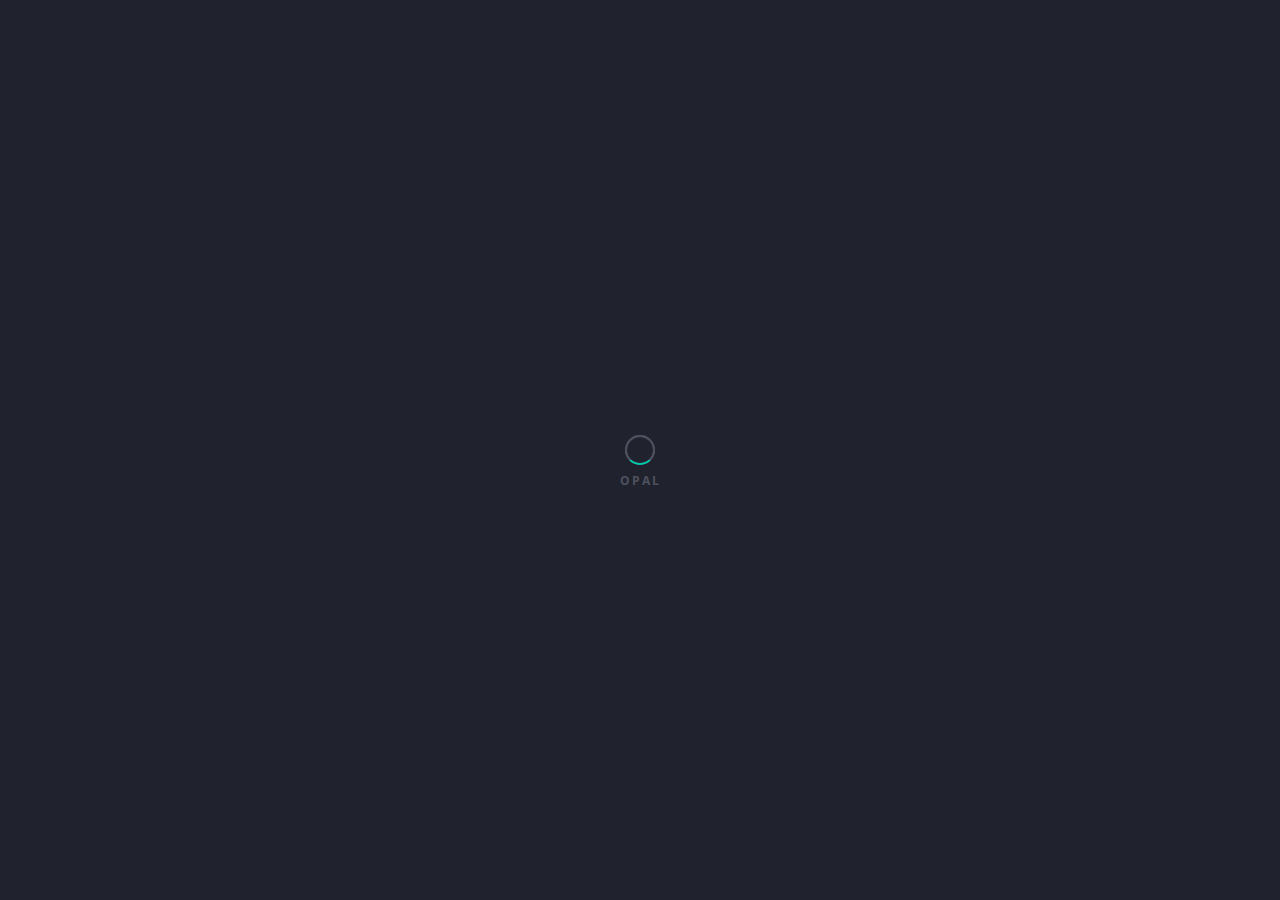
<file: index-constellation.html>
<!DOCTYPE html>
<html lang="en-us" class="no-js">

	<head>
		<meta charset="utf-8">
        <title>OPAL</title>
        <meta name="description" content="The description should optimally be between 150-160 characters.">
        <meta name="viewport" content="width=device-width, initial-scale=1.0">
        <meta name="author" content="Madeon08">

        <!-- ================= Favicon ================== -->
        <!-- Standard -->
        <link rel="shortcut icon" href="img/favicon.png">
        <!-- Retina iPad Touch Icon-->
        <link rel="apple-touch-icon" sizes="144x144" href="img/favicon-retina-ipad.png">
        <!-- Retina iPhone Touch Icon-->
        <link rel="apple-touch-icon" sizes="114x114" href="img/favicon-retina-iphone.png">
        <!-- Standard iPad Touch Icon--> 
        <link rel="apple-touch-icon" sizes="72x72" href="img/favicon-standard-ipad.png">
        <!-- Standard iPhone Touch Icon--> 
        <link rel="apple-touch-icon" sizes="57x57" href="img/favicon-standard-iphone.png">

        <!-- ============== Resources style ============== -->
        <link rel="stylesheet" href="css/style.css" />

		<!-- Modernizr runs quickly on page load to detect features -->
		<script src="js/modernizr.custom.js"></script>
	</head>
	
	<body>

		<!-- Page preloader -->
		<div id="loading">
			<div id="preloader">
				<span></span>
				<span></span>
			</div>
		</div>
	
		<!-- START - Home part -->
		<div class="outer-home">
		
			<!-- START - Home section -->
			<section id="home">

				<!-- Background picture(s) -->
				<div id="vegas-background"></div>

				<!-- Overlay -->
				<div class="global-overlay">

					<canvas id="constellationel"></canvas>

				</div>

				<!-- Your logo -->
				<img src="img/logo.png" alt="" class="brand-logo text-intro opacity-0" />

				<!-- START - Content -->
				<div class="content">

					<h1 class="text-intro opacity-0">We're Coming Soon...</h1>

					<p class="text-intro opacity-0">Perfect and awesome template to present your future product or service.<br>
						Hooking audience attention is all in the opener.</p>

					<nav>
						<ul>
							<li>
								<a href="#" id="open-more-info" data-target="right-side" class="light-btn text-intro opacity-0">More Informations</a>
							</li>
							<li>
								<a data-dialog="somedialog" class="action-btn trigger text-intro opacity-0">Notify Me!</a>
							</li>
						</ul>
					</nav>

				</div>
				<!-- END - Content -->

				<!-- START - Bottom home -->
				<div class="bottom-home">
					
					<!-- Social icons, replace # by your links -->
					<div class="social-icons">

						<a href="#"><i class="fa fa-facebook"></i></a>
						<a href="#"><i class="fa fa-twitter"></i></a>
						<a href="#"><i class="fa fa-google-plus"></i></a>
						<a href="#"><i class="fa fa-linkedin"></i></a>

					</div>

					<p class="copyright">
						© OPAL - Made for awesome people
					</p>

				</div>
				<!-- END - Bottom home -->

			</section>
			<!-- END - Home section -->

		</div>
		<!-- END - Home part -->

		<!-- Transparent div used when more info part is opening, allow the user to click on the home to get back on it -->
		<div class="close-right-part layer-left hide-layer-left"></div>

		<!-- Skew left border info part -->
		<div class="border-right-side hide-border"></div>

		<!-- START - More Informations part -->
		<section id="right-side" class="hide-right">

			<!-- START - Content -->
			<div class="content">

				<h2>OPAL is all about perspective.</h2>

				<p>Hi, I'm OPAL and I'm ready to boost your web project by my elegance, exclusive design and animations. I'm ready-to-use, just upload me on your server, add your pictures and edit my texts. Handmade, precisely built with the famous Bootstrap Framework. Salut, je suis OPAL et je suis prêt à booster votre projet web par mon élégance, mon design et mes animations exclusives. Je suis prêt à l'emploi, il suffit de me mettre sur votre serveur, ajoutez vos photos et éditer mes textes. Fait à la main, précisément construit avec le célèbre Framework Bootstrap. Hola, soy OPAL y estoy listo para impulsar su proyecto web con mi estilo, mi diseño y mis animaciones exclusivas. Estoy listo, me acaba de poner en su servidor, añadir sus fotos y editar mis textos. Hecho a mano, precisamente, construido con el famoso Framework Bootstrap.</p>

				<br><br>

				<div class="row">

					<!-- START - Box info -->
					<div class="col-xs-12 col-sm-12 col-lg-6 box-info">
						<div class="box-info-light equalizer">

							<span class="icon icon-clock"><i class="icon ion-ios-clock-outline"></i></span>

							<h3>Grand opening in : <div id="getting-started"></div></h3>

							<p>Sed ut perspiciatis unde omnis iste natus error sit voluptatem accusantium doloremque laudantium, totam rem aperiam, eaque ipsa quae ab illo inventore veritatis cupidatat proident.</p>

						</div>
					</div>
					<!-- END - Box info -->

					<!-- START - Box info -->
					<div class="col-xs-12 col-sm-12 col-lg-6 box-info">
						<div class="box-info-dark equalizer">

							<span class="icon"><i class="icon ion-ios-color-wand-outline"></i></span>

							<h3 class="text-uppercase color-grey">Bring your ideas to life</h3>

							<p>Sed ut perspiciatis unde omnis iste natus error sit voluptatem accusantium doloremque laudantium, totam rem aperiam, eaque ipsa quae ab illo inventore veritatis cupidatat proident.</p>

						</div>
					</div>
					<!-- END - Box info -->

				</div>

				<span class="separator"></span>

				<!-- START - Gallery -->
				<div class="photo-line">
					
					<div class="my-gallery row" itemscope itemtype="http://schema.org/ImageGallery">

						<!-- START - Gallery item -->
						<figure itemprop="associatedMedia" itemscope itemtype="http://schema.org/ImageObject" class="col-xs-12 col-sm-6 col-lg-6">
							
							<!-- Link to the picture and to open the gallery / Fill up well the data-size property -->
							<a class="box-picture" href="img/gallery-1.jpg" itemprop="contentUrl" data-size="1920x1280">
								
								<!-- Your picture -->
								<img src="img/gallery-1.jpg" itemprop="thumbnail" alt="This is my work" class="img-responsive" />
								<p>Open</p>
								
							</a>
								
							<!-- Picture's description below this one -->
							<figcaption itemprop="caption description">

								<div class="photo-details">
								
									<h4>Fly in the sky</h4>

									<h5>France</h5>

									<p>Duis aute irure dolor in reprehenderit in voluptate velit esse cillum dolore eu fugiat nulla pariatur. Excepteur sint occaecat cupidatat non proident, sunt in culpa qui officia deserunt mollit.</p>

								</div>

							</figcaption>

						</figure>
						<!-- END - Gallery item -->

						<!-- START - Gallery item -->
						<figure itemprop="associatedMedia" itemscope itemtype="http://schema.org/ImageObject" class="col-xs-12 col-sm-6 col-lg-6">
							
							<!-- Link to the picture and to open the gallery / Fill up well the data-size property -->
							<a class="box-picture" href="img/gallery-2.jpg" itemprop="contentUrl" data-size="1920x1280">
								
								<!-- Your picture -->
								<img src="img/gallery-2.jpg" itemprop="thumbnail" alt="This is my work" class="img-responsive" />
								<p>Voir</p>
								
							</a>
								
							<!-- Picture's description below this one -->
							<figcaption itemprop="caption description">

								<div class="photo-details">
								
									<h4>探索世界</h4>

									<h5>Asia</h5>

									<p>Duis aute irure dolor in reprehenderit in voluptate velit esse cillum dolore eu fugiat nulla pariatur. Excepteur sint occaecat cupidatat non proident, sunt in culpa qui officia deserunt mollit.</p>

								</div>

							</figcaption>

						</figure>
						<!-- END - Gallery item -->

						<!-- START - Gallery item -->
						<figure itemprop="associatedMedia" itemscope itemtype="http://schema.org/ImageObject" class="col-xs-12 col-sm-6 col-lg-6">
							
							<!-- Link to the picture and to open the gallery / Fill up well the data-size property -->
							<a class="box-picture" href="img/gallery-3.jpg" itemprop="contentUrl" data-size="1920x1280">
								
								<!-- Your picture -->
								<img src="img/gallery-3.jpg" itemprop="thumbnail" alt="This is my work" class="img-responsive" />
								<span class="widget-angle-bottom-left">
									<span class="icon-text">
										<i class="icon ion-ios-star"></i>
									</span>
								</span>
								<p>Ansicht</p>
								
							</a>
								
							<!-- Picture's description below this one -->
							<figcaption itemprop="caption description">

								<div class="photo-details">
								
									<h4>Entre ciel et mer</h4>

									<h5>Sweden</h5>

									<p>Duis aute irure dolor in reprehenderit in voluptate velit esse cillum dolore eu fugiat nulla pariatur. Excepteur sint occaecat cupidatat non proident, sunt in culpa qui officia deserunt mollit.</p>

								</div>

							</figcaption>

						</figure>
						<!-- END - Gallery item -->

						<!-- START - Gallery item -->
						<figure itemprop="associatedMedia" itemscope itemtype="http://schema.org/ImageObject" class="col-xs-12 col-sm-6 col-lg-6">
							
							<!-- Link to the picture and to open the gallery / Fill up well the data-size property -->
							<a class="box-picture" href="img/gallery-4.jpg" itemprop="contentUrl" data-size="1920x1280">
								
								<!-- Your picture -->
								<img src="img/gallery-4.jpg" itemprop="thumbnail" alt="This is my work" class="img-responsive" />
								<span class="widget-angle-top-right">
									<span class="icon-text">
										<i class="icon ion-ios-star"></i>
									</span>
								</span>
								<p>Vista</p>
								
							</a>
								
							<!-- Picture's description below this one -->
							<figcaption itemprop="caption description">

								<div class="photo-details">
								
									<h4>Красота природы</h4>

									<h5>Russia</h5>

									<p>Duis aute irure dolor in reprehenderit in voluptate velit esse cillum dolore eu fugiat nulla pariatur. Excepteur sint occaecat cupidatat non proident, sunt in culpa qui officia deserunt mollit.</p>

								</div>

							</figcaption>

						</figure>
						<!-- END - Gallery item -->
							
					</div>

				</div>
				<!-- END - Gallery -->

				<span class="separator"></span>

				<h2>Say Hello, Hola, Bonjour...</h2>
				
				<p>We are here to help you <strong>Tuesday through Saturday</strong>, from 9:00 AM to 10:00 PM.<br>
					You can also give us a call at <a href="tel:65-845-111-6624" class="phone-mail-link">65-845-111-6624</a> and pick option 1 to speak with our Support team.
				</p>

                <!-- START - Contact Form -->
            	<form id="contact-form" name="contact-form" method="POST" data-name="Contact Form">

            		<div class="row">

                        <!-- Full name -->
                        <div class="col-xs-12 col-sm-6 col-lg-6">
                            <div class="form-group">
                                <input type="text" id="name" class="form form-control" placeholder="Your Name" onfocus="this.placeholder = ''" onblur="this.placeholder = 'Your Name'" name="name" data-name="Name" required>
                            </div>
                        </div>

                        <!-- E-mail -->
                        <div class="col-xs-12 col-sm-6 col-lg-6">
                            <div class="form-group">
                                <input type="email" id="email" class="form form-control" placeholder="Your Email" onfocus="this.placeholder = ''" onblur="this.placeholder = 'Your Email'" name="email-address" data-name="Email Address" required>
                            </div>
                        </div>

                        <!-- Subject -->
                        <div class="col-xs-12 col-sm-12 col-lg-12">
                            <div class="form-group">
                                <input type="text" id="subject" class="form form-control" placeholder="Write the subject" onfocus="this.placeholder = ''" onblur="this.placeholder = 'Write the subject'" name="subject" data-name="Subject">
                            </div>
                        </div>

                        <!-- Message -->
                        <div class="col-xs-12 col-sm-12 col-lg-12 no-padding">
                            <div class="form-group">
                                <textarea id="text-area" class="form textarea form-control" placeholder="Your message here... 20 characters Min." onfocus="this.placeholder = ''" onblur="this.placeholder = 'Your message here... 20 characters Min.'" name="message" data-name="Text Area" required></textarea>
                            </div>
                        </div>

                    </div>

                	<!-- Button submit -->
                	<button type="submit" id="valid-form" class="btn btn-color">Send my Message ></button>
    
                </form>
                <!-- END - Contact Form -->
	            
	            <!-- START - Answer for the contact form is displayed in the next div, do not remove it. -->       
                <div id="block-answer">

					<div id="answer"></div>

				</div>
				<!-- END - Answer... -->

				<h4>OPAL’s Business Concept info.</h4>
				
				<p>Want to <strong>meet us in real?</strong> <br>
					If you have any further suggestions, questions or comments, here are the best ways to connect with us!
				</p>

				<br>

				<p>
					<i class="icon ion-ios-telephone"></i> <strong>Phone :</strong> (+33) 66-1254-611 <br>
					<i class="icon ion-ios-email"></i> <strong>Email :</strong> <a href="mailto:your-email@example.com" class="phone-mail-link">opal@example.com</a> <br>
					<i class="icon ion-ios-location"></i> <strong>Location :</strong> 66 Grand Central, NY 66564, USA
				</p>

			</div>
			<!-- END - Content -->

		</section>
		<!-- END - More Informations part -->

		<!-- Cross to close the More Informations part -->
		<button id="close-more-info" class="close-right-part hide-close"><i class="icon ion-android-close"></i></button>

		<!-- START - Newsletter Popup -->
		<div id="somedialog" class="dialog">

			<div class="dialog__overlay"></div>
					
			<!-- START - dialog__content -->
			<div class="dialog__content">
						
				<!-- START - dialog-inner -->
				<div class="dialog-inner">
							
					<h4>You like taking the lead of line?</h4>
							
					<p>Being the first to know always feels great... Signing up to our newsletter gives you <strong>exclusive access to our Grand Opening!</strong></p>

					<!-- START - Newsletter Form -->
					<div id="subscribe">

		                <form action="php/notify-me.php" id="notifyMe" method="POST">

		                    <div class="form-group">

		                        <div class="controls">
		                            
		                        	<!-- Field  -->
		                        	<input type="text" id="mail-sub" name="email" placeholder="Click here to write your email" onfocus="this.placeholder = ''" onblur="this.placeholder = 'Click here to write your email'" class="form-control email srequiredField" />

		                        	<!-- Spinner top left during the submission -->
		                        	<i class="fa fa-spinner opacity-0"></i>

		                            <!-- Button -->
		                            <button class="btn btn-lg submit">Get notified</button>

		                            <div class="clear"></div>

		                        </div>

		                    </div>

		                </form>

						<!-- Answer for the newsletter form is displayed in the next div, do not remove it. -->
						<div class="block-message">

							<div class="message">

								<p class="notify-valid"></p>

							</div>

						</div>

        			</div>
        			<!-- END - Newsletter Form -->

				</div>
				<!-- END - dialog-inner -->

				<!-- Cross to close the Newsletter Popup -->
				<button class="close-newsletter" data-dialog-close><i class="icon ion-android-close"></i></button>

			</div>
			<!-- END - dialog__content -->
						
		</div>
		<!-- END - Newsletter Popup -->

		<!-- START - Root element of PhotoSwipe, the gallery. Must have class pswp. -->
		<div class="pswp" tabindex="-1" role="dialog" aria-hidden="true">

		    <!-- Background of PhotoSwipe. 
	        	It's a separate element as animating opacity is faster than rgba(). -->
		    <div class="pswp__bg"></div>

		    <!-- Slides wrapper with overflow:hidden. -->
		    <div class="pswp__scroll-wrap">

		        <!-- Container that holds slides. 
		            PhotoSwipe keeps only 3 of them in the DOM to save memory.
		            Don't modify these 3 pswp__item elements, data is added later on. -->
		        <div class="pswp__container">
		            <div class="pswp__item"></div>
		            <div class="pswp__item"></div>
		            <div class="pswp__item"></div>
		        </div>

		        <!-- Default (PhotoSwipeUI_Default) interface on top of sliding area. Can be changed. -->
		        <div class="pswp__ui pswp__ui--hidden">

		            <div class="pswp__top-bar">

		                <!--  Controls are self-explanatory. Order can be changed. -->

		                <div class="pswp__counter"></div>

		                <button class="pswp__button pswp__button--close" title="Close (Esc)"></button>

		                <button class="pswp__button pswp__button--share" title="Share"></button>

		                <button class="pswp__button pswp__button--fs" title="Toggle fullscreen"></button>

		                <button class="pswp__button pswp__button--zoom" title="Zoom in/out"></button>

		                <!-- Preloader demo http://codepen.io/dimsemenov/pen/yyBWoR -->
		                <!-- element will get class pswp__preloader--active when preloader is running -->
		                <div class="pswp__preloader">
		                    <div class="pswp__preloader__icn">
		                      <div class="pswp__preloader__cut">
		                        <div class="pswp__preloader__donut"></div>
		                      </div>
		                    </div>
		                </div>

		            </div>

		            <div class="pswp__share-modal pswp__share-modal--hidden pswp__single-tap">
		                <div class="pswp__share-tooltip"></div> 
		            </div>

		            <button class="pswp__button pswp__button--arrow--left" title="Previous (arrow left)">
		            </button>

		            <button class="pswp__button pswp__button--arrow--right" title="Next (arrow right)">
		            </button>

		            <div class="pswp__caption">
		                <div class="pswp__caption__center"></div>
		            </div>

		        </div>

		    </div>

		</div>
		<!-- END - Root element of PhotoSwipe, the gallery. Must have class pswp. -->

		<!-- ///////////////////\\\\\\\\\\\\\\\\\\\ -->
	    <!-- ********** Resources jQuery ********** -->
	    <!-- \\\\\\\\\\\\\\\\\\\/////////////////// -->
		
		<!-- * Libraries jQuery, Easing and Bootstrap - Be careful to not remove them * -->
		<script src="js/jquery.min.js"></script>
		<script src="js/jquery.easings.min.js"></script>
		<script src="js/bootstrap.min.js"></script>

		<!-- Newsletter plugin -->
		<script src="js/notifyMe.js"></script>

		<!-- Contact form plugin -->
		<script src="js/contact-me.js"></script>

		<!-- Slideshow/Image plugin -->
		<script src="js/vegas.js"></script>

		<!-- Scroll plugin -->
		<script src="js/jquery.mousewheel.js"></script>

		<!-- Custom Scrollbar plugin -->
		<script src="js/jquery.mCustomScrollbar.js"></script>

		<!-- Popup Newsletter Form -->
		<script src="js/classie.js"></script>
		<script src="js/dialogFx.js"></script>

		<!-- PhotoSwipe Core JS file -->
		<script src="js/photoswipe.js"></script> 

		<!-- PhotoSwipe UI JS file -->
		<script src="js/photoswipe-ui-default.js"></script>

		<!-- Constellation effect -->
		<script src="js/constellation.js"></script> 

		<!-- Countdown plugin -->
		<script src="js/jquery.countdown.js"></script>

		<script>
		$("#getting-started")
			// Year/Month/Day Hour:Minute:Second
			.countdown("2016/10/24 15:30:30", function(event) {
				$(this).html(
					event.strftime('<strong>%D Days</strong> %Hh %Mm %Ss')
				);
		});
		</script>

		<!-- Main JS File -->
		<script src="js/main.js"></script>
		
		<!--[if lt IE 10]><script type="text/javascript" src="js/placeholder.js"></script><![endif]-->

	</body>

</html>
</file>
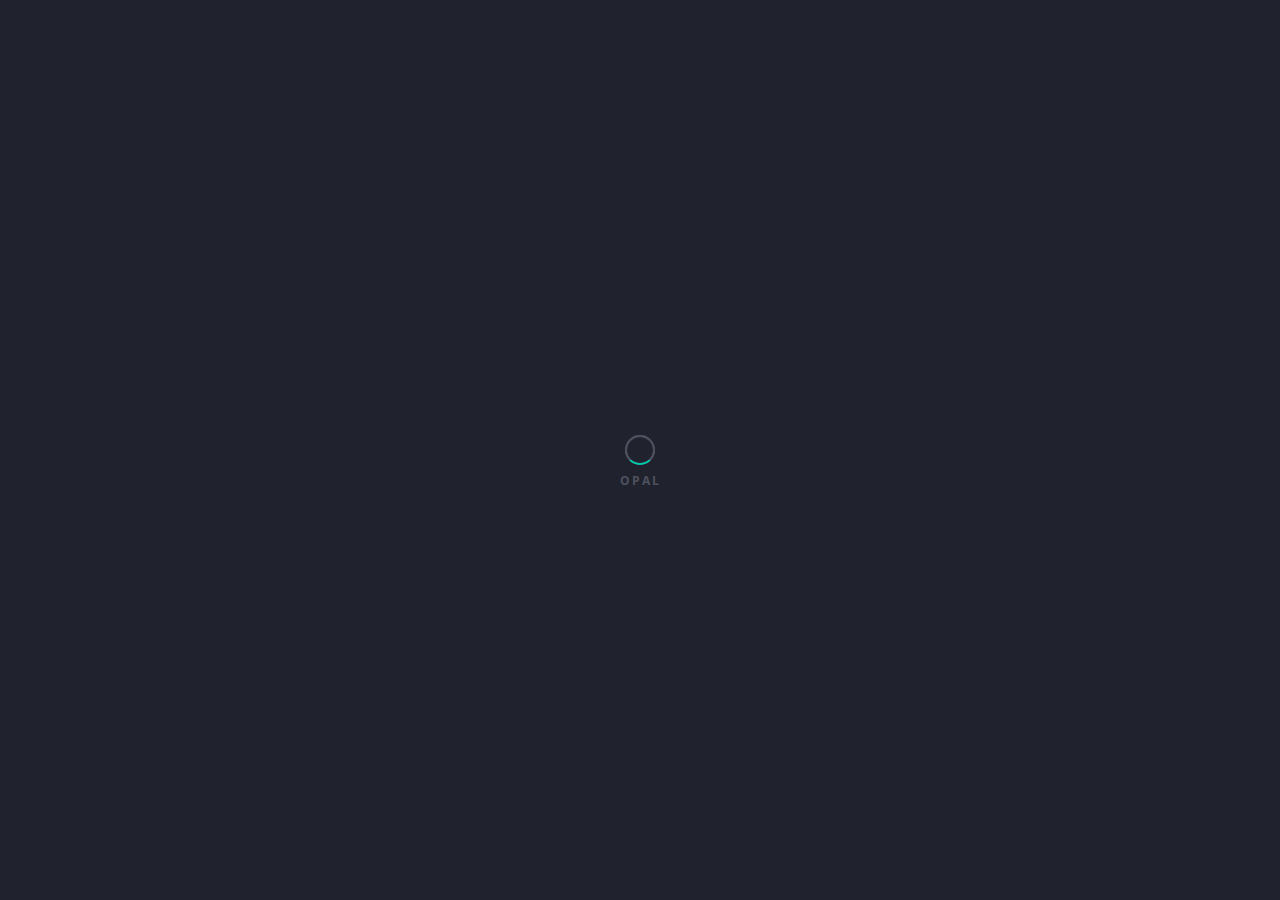
<file: index-flat-surface-shader-countdown.html>
<!DOCTYPE html>
<html lang="en-us" class="no-js">

	<head>
		<meta charset="utf-8">
        <title>OPAL</title>
        <meta name="description" content="The description should optimally be between 150-160 characters.">
        <meta name="viewport" content="width=device-width, initial-scale=1.0">
        <meta name="author" content="Madeon08">

        <!-- ================= Favicon ================== -->
        <!-- Standard -->
        <link rel="shortcut icon" href="img/favicon.png">
        <!-- Retina iPad Touch Icon-->
        <link rel="apple-touch-icon" sizes="144x144" href="img/favicon-retina-ipad.png">
        <!-- Retina iPhone Touch Icon-->
        <link rel="apple-touch-icon" sizes="114x114" href="img/favicon-retina-iphone.png">
        <!-- Standard iPad Touch Icon--> 
        <link rel="apple-touch-icon" sizes="72x72" href="img/favicon-standard-ipad.png">
        <!-- Standard iPhone Touch Icon--> 
        <link rel="apple-touch-icon" sizes="57x57" href="img/favicon-standard-iphone.png">

        <!-- ============== Resources style ============== -->
        <link rel="stylesheet" href="css/style.css" />

		<!-- Modernizr runs quickly on page load to detect features -->
		<script src="js/modernizr.custom.js"></script>
	</head>
	
	<body>

		<div id="container">
			<div id="output" class="back-fss"></div>
		</div>

		<!-- Page preloader -->
		<div id="loading">
			<div id="preloader">
				<span></span>
				<span></span>
			</div>
		</div>
	
		<!-- START - Home part -->
		<div class="outer-home">
		
			<!-- START - Home section -->
			<section id="home">

				<!-- Background picture(s) -->
				<div id="vegas-background"></div>

				<!-- Overlay -->
				<div class="global-overlay"></div>

				<!-- Your logo -->
				<img src="img/logo.png" alt="" class="brand-logo text-intro opacity-0" />

				<!-- START - Content -->
				<div class="content">

					<h1 class="text-intro opacity-0">Grand opening in : <div id="getting-started" class="countdown-variant"></div></h1>

					<p class="text-intro opacity-0">Perfect and awesome template to present your future product or service.<br>
						Hooking audience attention is all in the opener.</p>

					<nav>
						<ul>
							<li>
								<a href="#" id="open-more-info" data-target="right-side" class="light-btn text-intro opacity-0">More Informations</a>
							</li>
							<li>
								<a data-dialog="somedialog" class="action-btn trigger text-intro opacity-0">Notify Me!</a>
							</li>
						</ul>
					</nav>

				</div>
				<!-- END - Content -->

				<!-- START - Bottom home -->
				<div class="bottom-home">
					
					<!-- Social icons, replace # by your links -->
					<div class="social-icons">

						<a href="#"><i class="fa fa-facebook"></i></a>
						<a href="#"><i class="fa fa-twitter"></i></a>
						<a href="#"><i class="fa fa-google-plus"></i></a>
						<a href="#"><i class="fa fa-linkedin"></i></a>

					</div>

					<p class="copyright">
						© OPAL - Made for awesome people
					</p>

				</div>
				<!-- END - Bottom home -->

			</section>
			<!-- END - Home section -->

		</div>
		<!-- END - Home part -->

		<!-- Transparent div used when more info part is opening, allow the user to click on the home to get back on it -->
		<div class="close-right-part layer-left hide-layer-left"></div>

		<!-- Skew left border info part -->
		<div class="border-right-side hide-border"></div>

		<!-- START - More Informations part -->
		<section id="right-side" class="hide-right">

			<!-- START - Content -->
			<div class="content">

				<h2>OPAL is all about perspective.</h2>

				<p>Hi, I'm OPAL and I'm ready to boost your web project by my elegance, exclusive design and animations. I'm ready-to-use, just upload me on your server, add your pictures and edit my texts. Handmade, precisely built with the famous Bootstrap Framework. Salut, je suis OPAL et je suis prêt à booster votre projet web par mon élégance, mon design et mes animations exclusives. Je suis prêt à l'emploi, il suffit de me mettre sur votre serveur, ajoutez vos photos et éditer mes textes. Fait à la main, précisément construit avec le célèbre Framework Bootstrap. Hola, soy OPAL y estoy listo para impulsar su proyecto web con mi estilo, mi diseño y mis animaciones exclusivas. Estoy listo, me acaba de poner en su servidor, añadir sus fotos y editar mis textos. Hecho a mano, precisamente, construido con el famoso Framework Bootstrap.</p>

				<br><br>

				<div class="row">

					<!-- START - Box info -->
					<div class="col-xs-12 col-sm-12 col-lg-6 box-info">
						<div class="box-info-light equalizer">

							<span class="icon"><i class="icon ion-ios-calendar-outline"></i></span>
							
							<h3>Will be launched on July 10, 2017</h3>

							<p>Sed ut perspiciatis unde omnis iste natus error sit voluptatem accusantium doloremque laudantium, totam rem aperiam, eaque ipsa quae ab illo inventore veritatis cupidatat proident.</p>

						</div>
					</div>
					<!-- END - Box info -->

					<!-- START - Box info -->
					<div class="col-xs-12 col-sm-12 col-lg-6 box-info">
						<div class="box-info-dark equalizer">

							<span class="icon"><i class="icon ion-ios-color-wand-outline"></i></span>

							<h3 class="text-uppercase color-grey">Bring your ideas to life</h3>

							<p>Sed ut perspiciatis unde omnis iste natus error sit voluptatem accusantium doloremque laudantium, totam rem aperiam, eaque ipsa quae ab illo inventore veritatis cupidatat proident.</p>

						</div>
					</div>
					<!-- END - Box info -->

				</div>

				<span class="separator"></span>

				<!-- START - Gallery -->
				<div class="photo-line">
					
					<div class="my-gallery row" itemscope itemtype="http://schema.org/ImageGallery">

						<!-- START - Gallery item -->
						<figure itemprop="associatedMedia" itemscope itemtype="http://schema.org/ImageObject" class="col-xs-12 col-sm-6 col-lg-6">
							
							<!-- Link to the picture and to open the gallery / Fill up well the data-size property -->
							<a class="box-picture" href="img/gallery-1.jpg" itemprop="contentUrl" data-size="1920x1280">
								
								<!-- Your picture -->
								<img src="img/gallery-1.jpg" itemprop="thumbnail" alt="This is my work" class="img-responsive" />
								<p>Open</p>
								
							</a>
								
							<!-- Picture's description below this one -->
							<figcaption itemprop="caption description">

								<div class="photo-details">
								
									<h4>Fly in the sky</h4>

									<h5>France</h5>

									<p>Duis aute irure dolor in reprehenderit in voluptate velit esse cillum dolore eu fugiat nulla pariatur. Excepteur sint occaecat cupidatat non proident, sunt in culpa qui officia deserunt mollit.</p>

								</div>

							</figcaption>

						</figure>
						<!-- END - Gallery item -->

						<!-- START - Gallery item -->
						<figure itemprop="associatedMedia" itemscope itemtype="http://schema.org/ImageObject" class="col-xs-12 col-sm-6 col-lg-6">
							
							<!-- Link to the picture and to open the gallery / Fill up well the data-size property -->
							<a class="box-picture" href="img/gallery-2.jpg" itemprop="contentUrl" data-size="1920x1280">
								
								<!-- Your picture -->
								<img src="img/gallery-2.jpg" itemprop="thumbnail" alt="This is my work" class="img-responsive" />
								<p>Voir</p>
								
							</a>
								
							<!-- Picture's description below this one -->
							<figcaption itemprop="caption description">

								<div class="photo-details">
								
									<h4>探索世界</h4>

									<h5>Asia</h5>

									<p>Duis aute irure dolor in reprehenderit in voluptate velit esse cillum dolore eu fugiat nulla pariatur. Excepteur sint occaecat cupidatat non proident, sunt in culpa qui officia deserunt mollit.</p>

								</div>

							</figcaption>

						</figure>
						<!-- END - Gallery item -->

						<!-- START - Gallery item -->
						<figure itemprop="associatedMedia" itemscope itemtype="http://schema.org/ImageObject" class="col-xs-12 col-sm-6 col-lg-6">
							
							<!-- Link to the picture and to open the gallery / Fill up well the data-size property -->
							<a class="box-picture" href="img/gallery-3.jpg" itemprop="contentUrl" data-size="1920x1280">
								
								<!-- Your picture -->
								<img src="img/gallery-3.jpg" itemprop="thumbnail" alt="This is my work" class="img-responsive" />
								<span class="widget-angle-bottom-left">
									<span class="icon-text">
										<i class="icon ion-ios-star"></i>
									</span>
								</span>
								<p>Ansicht</p>
								
							</a>
								
							<!-- Picture's description below this one -->
							<figcaption itemprop="caption description">

								<div class="photo-details">
								
									<h4>Entre ciel et mer</h4>

									<h5>Sweden</h5>

									<p>Duis aute irure dolor in reprehenderit in voluptate velit esse cillum dolore eu fugiat nulla pariatur. Excepteur sint occaecat cupidatat non proident, sunt in culpa qui officia deserunt mollit.</p>

								</div>

							</figcaption>

						</figure>
						<!-- END - Gallery item -->

						<!-- START - Gallery item -->
						<figure itemprop="associatedMedia" itemscope itemtype="http://schema.org/ImageObject" class="col-xs-12 col-sm-6 col-lg-6">
							
							<!-- Link to the picture and to open the gallery / Fill up well the data-size property -->
							<a class="box-picture" href="img/gallery-4.jpg" itemprop="contentUrl" data-size="1920x1280">
								
								<!-- Your picture -->
								<img src="img/gallery-4.jpg" itemprop="thumbnail" alt="This is my work" class="img-responsive" />
								<span class="widget-angle-top-right">
									<span class="icon-text">
										<i class="icon ion-ios-star"></i>
									</span>
								</span>
								<p>Vista</p>
								
							</a>
								
							<!-- Picture's description below this one -->
							<figcaption itemprop="caption description">

								<div class="photo-details">
								
									<h4>Красота природы</h4>

									<h5>Russia</h5>

									<p>Duis aute irure dolor in reprehenderit in voluptate velit esse cillum dolore eu fugiat nulla pariatur. Excepteur sint occaecat cupidatat non proident, sunt in culpa qui officia deserunt mollit.</p>

								</div>

							</figcaption>

						</figure>
						<!-- END - Gallery item -->
							
					</div>

				</div>
				<!-- END - Gallery -->

				<span class="separator"></span>

				<h2>Say Hello, Hola, Bonjour...</h2>
				
				<p>We are here to help you <strong>Tuesday through Saturday</strong>, from 9:00 AM to 10:00 PM.<br>
					You can also give us a call at <a href="tel:65-845-111-6624" class="phone-mail-link">65-845-111-6624</a> and pick option 1 to speak with our Support team.
				</p>

                <!-- START - Contact Form -->
            	<form id="contact-form" name="contact-form" method="POST" data-name="Contact Form">

            		<div class="row">

                        <!-- Full name -->
                        <div class="col-xs-12 col-sm-6 col-lg-6">
                            <div class="form-group">
                                <input type="text" id="name" class="form form-control" placeholder="Your Name" onfocus="this.placeholder = ''" onblur="this.placeholder = 'Your Name'" name="name" data-name="Name" required>
                            </div>
                        </div>

                        <!-- E-mail -->
                        <div class="col-xs-12 col-sm-6 col-lg-6">
                            <div class="form-group">
                                <input type="email" id="email" class="form form-control" placeholder="Your Email" onfocus="this.placeholder = ''" onblur="this.placeholder = 'Your Email'" name="email-address" data-name="Email Address" required>
                            </div>
                        </div>

                        <!-- Subject -->
                        <div class="col-xs-12 col-sm-12 col-lg-12">
                            <div class="form-group">
                                <input type="text" id="subject" class="form form-control" placeholder="Write the subject" onfocus="this.placeholder = ''" onblur="this.placeholder = 'Write the subject'" name="subject" data-name="Subject">
                            </div>
                        </div>

                        <!-- Message -->
                        <div class="col-xs-12 col-sm-12 col-lg-12 no-padding">
                            <div class="form-group">
                                <textarea id="text-area" class="form textarea form-control" placeholder="Your message here... 20 characters Min." onfocus="this.placeholder = ''" onblur="this.placeholder = 'Your message here... 20 characters Min.'" name="message" data-name="Text Area" required></textarea>
                            </div>
                        </div>

                    </div>

                	<!-- Button submit -->
                	<button type="submit" id="valid-form" class="btn btn-color">Send my Message ></button>
    
                </form>
                <!-- END - Contact Form -->
	            
	            <!-- START - Answer for the contact form is displayed in the next div, do not remove it. -->       
                <div id="block-answer">

					<div id="answer"></div>

				</div>
				<!-- END - Answer... -->

				<h4>OPAL’s Business Concept info.</h4>
				
				<p>Want to <strong>meet us in real?</strong> <br>
					If you have any further suggestions, questions or comments, here are the best ways to connect with us!
				</p>

				<br>

				<p>
					<i class="icon ion-ios-telephone"></i> <strong>Phone :</strong> (+33) 66-1254-611 <br>
					<i class="icon ion-ios-email"></i> <strong>Email :</strong> <a href="mailto:your-email@example.com" class="phone-mail-link">opal@example.com</a> <br>
					<i class="icon ion-ios-location"></i> <strong>Location :</strong> 66 Grand Central, NY 66564, USA
				</p>

			</div>
			<!-- END - Content -->

		</section>
		<!-- END - More Informations part -->

		<!-- Cross to close the More Informations part -->
		<button id="close-more-info" class="close-right-part hide-close"><i class="icon ion-android-close"></i></button>

		<!-- START - Newsletter Popup -->
		<div id="somedialog" class="dialog">

			<div class="dialog__overlay"></div>
					
			<!-- START - dialog__content -->
			<div class="dialog__content">
						
				<!-- START - dialog-inner -->
				<div class="dialog-inner">
							
					<h4>You like taking the lead of line?</h4>
							
					<p>Being the first to know always feels great... Signing up to our newsletter gives you <strong>exclusive access to our Grand Opening!</strong></p>

					<!-- START - Newsletter Form -->
					<div id="subscribe">

		                <form action="php/notify-me.php" id="notifyMe" method="POST">

		                    <div class="form-group">

		                        <div class="controls">
		                            
		                        	<!-- Field  -->
		                        	<input type="text" id="mail-sub" name="email" placeholder="Click here to write your email" onfocus="this.placeholder = ''" onblur="this.placeholder = 'Click here to write your email'" class="form-control email srequiredField" />

		                        	<!-- Spinner top left during the submission -->
		                        	<i class="fa fa-spinner opacity-0"></i>

		                            <!-- Button -->
		                            <button class="btn btn-lg submit">Get notified</button>

		                            <div class="clear"></div>

		                        </div>

		                    </div>

		                </form>

						<!-- Answer for the newsletter form is displayed in the next div, do not remove it. -->
						<div class="block-message">

							<div class="message">

								<p class="notify-valid"></p>

							</div>

						</div>

        			</div>
        			<!-- END - Newsletter Form -->

				</div>
				<!-- END - dialog-inner -->

				<!-- Cross to close the Newsletter Popup -->
				<button class="close-newsletter" data-dialog-close><i class="icon ion-android-close"></i></button>

			</div>
			<!-- END - dialog__content -->
						
		</div>
		<!-- END - Newsletter Popup -->

		<!-- START - Root element of PhotoSwipe, the gallery. Must have class pswp. -->
		<div class="pswp" tabindex="-1" role="dialog" aria-hidden="true">

		    <!-- Background of PhotoSwipe. 
	        	It's a separate element as animating opacity is faster than rgba(). -->
		    <div class="pswp__bg"></div>

		    <!-- Slides wrapper with overflow:hidden. -->
		    <div class="pswp__scroll-wrap">

		        <!-- Container that holds slides. 
		            PhotoSwipe keeps only 3 of them in the DOM to save memory.
		            Don't modify these 3 pswp__item elements, data is added later on. -->
		        <div class="pswp__container">
		            <div class="pswp__item"></div>
		            <div class="pswp__item"></div>
		            <div class="pswp__item"></div>
		        </div>

		        <!-- Default (PhotoSwipeUI_Default) interface on top of sliding area. Can be changed. -->
		        <div class="pswp__ui pswp__ui--hidden">

		            <div class="pswp__top-bar">

		                <!--  Controls are self-explanatory. Order can be changed. -->

		                <div class="pswp__counter"></div>

		                <button class="pswp__button pswp__button--close" title="Close (Esc)"></button>

		                <button class="pswp__button pswp__button--share" title="Share"></button>

		                <button class="pswp__button pswp__button--fs" title="Toggle fullscreen"></button>

		                <button class="pswp__button pswp__button--zoom" title="Zoom in/out"></button>

		                <!-- Preloader demo http://codepen.io/dimsemenov/pen/yyBWoR -->
		                <!-- element will get class pswp__preloader--active when preloader is running -->
		                <div class="pswp__preloader">
		                    <div class="pswp__preloader__icn">
		                      <div class="pswp__preloader__cut">
		                        <div class="pswp__preloader__donut"></div>
		                      </div>
		                    </div>
		                </div>

		            </div>

		            <div class="pswp__share-modal pswp__share-modal--hidden pswp__single-tap">
		                <div class="pswp__share-tooltip"></div> 
		            </div>

		            <button class="pswp__button pswp__button--arrow--left" title="Previous (arrow left)">
		            </button>

		            <button class="pswp__button pswp__button--arrow--right" title="Next (arrow right)">
		            </button>

		            <div class="pswp__caption">
		                <div class="pswp__caption__center"></div>
		            </div>

		        </div>

		    </div>

		</div>
		<!-- END - Root element of PhotoSwipe, the gallery. Must have class pswp. -->

		<!-- ///////////////////\\\\\\\\\\\\\\\\\\\ -->
	    <!-- ********** Resources jQuery ********** -->
	    <!-- \\\\\\\\\\\\\\\\\\\/////////////////// -->
		
		<!-- * Libraries jQuery, Easing and Bootstrap - Be careful to not remove them * -->
		<script src="js/jquery.min.js"></script>
		<script src="js/jquery.easings.min.js"></script>
		<script src="js/bootstrap.min.js"></script>

		<!-- Newsletter plugin -->
		<script src="js/notifyMe.js"></script>

		<!-- Contact form plugin -->
		<script src="js/contact-me.js"></script>

		<!-- Scroll plugin -->
		<script src="js/jquery.mousewheel.js"></script>

		<!-- Custom Scrollbar plugin -->
		<script src="js/jquery.mCustomScrollbar.js"></script>

		<!-- Popup Newsletter Form -->
		<script src="js/classie.js"></script>
		<script src="js/dialogFx.js"></script>

		<!-- PhotoSwipe Core JS file -->
		<script src="js/photoswipe.js"></script> 

		<!-- PhotoSwipe UI JS file -->
		<script src="js/photoswipe-ui-default.js"></script>

		<!-- Countdown plugin -->
		<script src="js/jquery.countdown.js"></script>

		<script>
		$("#getting-started")
			// Year/Month/Day Hour:Minute:Second
			.countdown("2016/10/24 15:30:30", function(event) {
				$(this).html(
					event.strftime('<strong>%D Days</strong> %Hh %Mm %Ss')
				);
		});
		</script>

		<!-- Flat Surface Shader colors -->
		<script>
		    var ambient_value = '#1F222E'; // ambient color
		    var diffuse_value = '#2B2D35'; // diffuse color
		</script> 

		<!-- Flat Surface Shader effect -->
		<script src="js/fss.js"></script> 
		<script src="js/custom-fss.js"></script>

		<!-- Main JS File -->
		<script src="js/main.js"></script>
		
		<!--[if lt IE 10]><script type="text/javascript" src="js/placeholder.js"></script><![endif]-->

	</body>

</html>
</file>
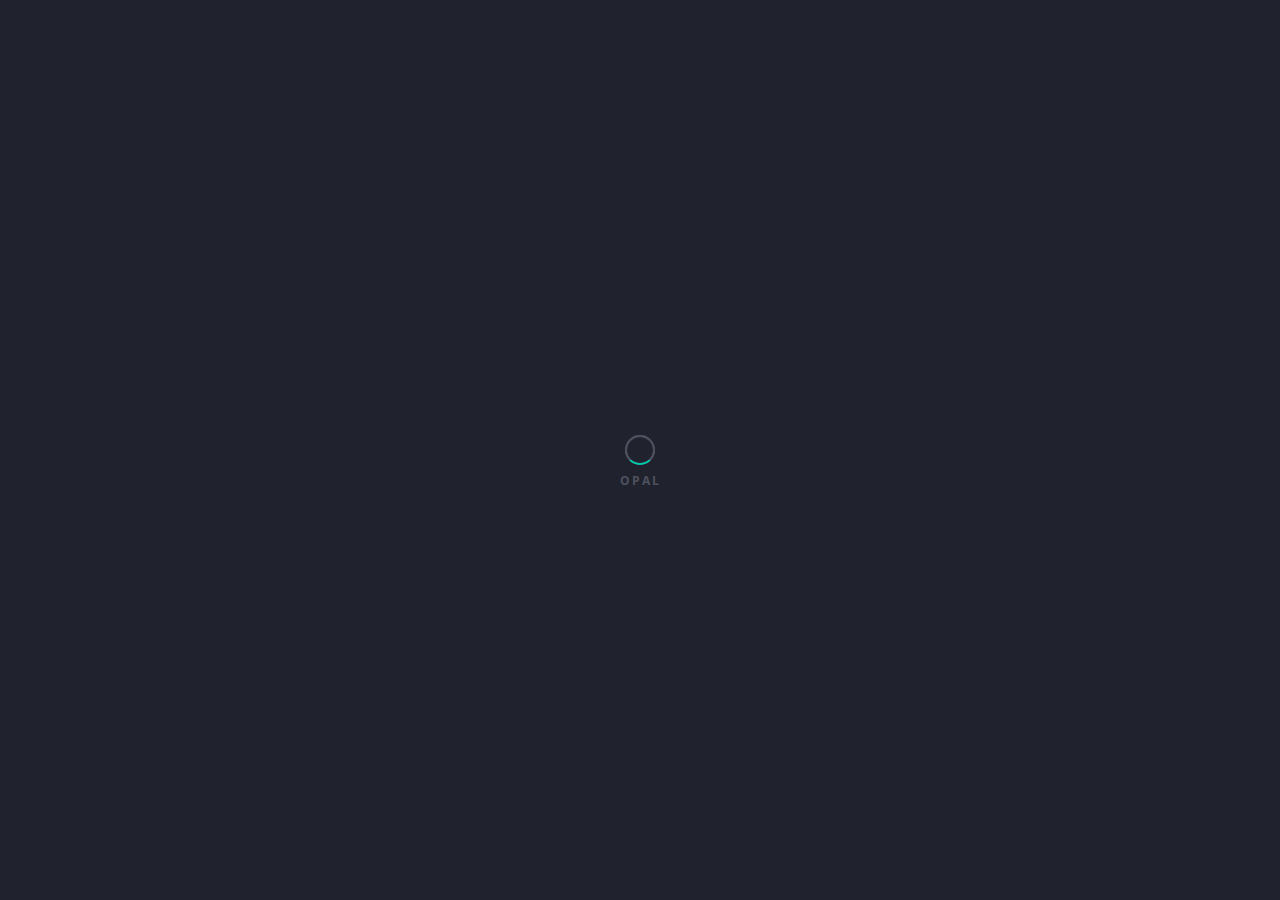
<file: index-flat-surface-shader.html>
<!DOCTYPE html>
<html lang="en-us" class="no-js">

	<head>
		<meta charset="utf-8">
        <title>OPAL</title>
        <meta name="description" content="The description should optimally be between 150-160 characters.">
        <meta name="viewport" content="width=device-width, initial-scale=1.0">
        <meta name="author" content="Madeon08">

        <!-- ================= Favicon ================== -->
        <!-- Standard -->
        <link rel="shortcut icon" href="img/favicon.png">
        <!-- Retina iPad Touch Icon-->
        <link rel="apple-touch-icon" sizes="144x144" href="img/favicon-retina-ipad.png">
        <!-- Retina iPhone Touch Icon-->
        <link rel="apple-touch-icon" sizes="114x114" href="img/favicon-retina-iphone.png">
        <!-- Standard iPad Touch Icon--> 
        <link rel="apple-touch-icon" sizes="72x72" href="img/favicon-standard-ipad.png">
        <!-- Standard iPhone Touch Icon--> 
        <link rel="apple-touch-icon" sizes="57x57" href="img/favicon-standard-iphone.png">

        <!-- ============== Resources style ============== -->
        <link rel="stylesheet" href="css/style.css" />

		<!-- Modernizr runs quickly on page load to detect features -->
		<script src="js/modernizr.custom.js"></script>
	</head>
	
	<body>

		<div id="container">
			<div id="output" class="back-fss"></div>
		</div>

		<!-- Page preloader -->
		<div id="loading">
			<div id="preloader">
				<span></span>
				<span></span>
			</div>
		</div>
	
		<!-- START - Home part -->
		<div class="outer-home">
		
			<!-- START - Home section -->
			<section id="home">

				<!-- Background picture(s) -->
				<div id="vegas-background"></div>

				<!-- Overlay -->
				<div class="global-overlay"></div>

				<!-- Your logo -->
				<img src="img/logo.png" alt="" class="brand-logo text-intro opacity-0" />

				<!-- START - Content -->
				<div class="content">

					<h1 class="text-intro opacity-0">We're Coming Soon...</h1>

					<p class="text-intro opacity-0">Perfect and awesome template to present your future product or service.<br>
						Hooking audience attention is all in the opener.</p>

					<nav>
						<ul>
							<li>
								<a href="#" id="open-more-info" data-target="right-side" class="light-btn text-intro opacity-0">More Informations</a>
							</li>
							<li>
								<a data-dialog="somedialog" class="action-btn trigger text-intro opacity-0">Notify Me!</a>
							</li>
						</ul>
					</nav>

				</div>
				<!-- END - Content -->

				<!-- START - Bottom home -->
				<div class="bottom-home">
					
					<!-- Social icons, replace # by your links -->
					<div class="social-icons">

						<a href="#"><i class="fa fa-facebook"></i></a>
						<a href="#"><i class="fa fa-twitter"></i></a>
						<a href="#"><i class="fa fa-google-plus"></i></a>
						<a href="#"><i class="fa fa-linkedin"></i></a>

					</div>

					<p class="copyright">
						© OPAL - Made for awesome people
					</p>

				</div>
				<!-- END - Bottom home -->

			</section>
			<!-- END - Home section -->

		</div>
		<!-- END - Home part -->

		<!-- Transparent div used when more info part is opening, allow the user to click on the home to get back on it -->
		<div class="close-right-part layer-left hide-layer-left"></div>

		<!-- Skew left border info part -->
		<div class="border-right-side hide-border"></div>

		<!-- START - More Informations part -->
		<section id="right-side" class="hide-right">

			<!-- START - Content -->
			<div class="content">

				<h2>OPAL is all about perspective.</h2>

				<p>Hi, I'm OPAL and I'm ready to boost your web project by my elegance, exclusive design and animations. I'm ready-to-use, just upload me on your server, add your pictures and edit my texts. Handmade, precisely built with the famous Bootstrap Framework. Salut, je suis OPAL et je suis prêt à booster votre projet web par mon élégance, mon design et mes animations exclusives. Je suis prêt à l'emploi, il suffit de me mettre sur votre serveur, ajoutez vos photos et éditer mes textes. Fait à la main, précisément construit avec le célèbre Framework Bootstrap. Hola, soy OPAL y estoy listo para impulsar su proyecto web con mi estilo, mi diseño y mis animaciones exclusivas. Estoy listo, me acaba de poner en su servidor, añadir sus fotos y editar mis textos. Hecho a mano, precisamente, construido con el famoso Framework Bootstrap.</p>

				<br><br>

				<div class="row">

					<!-- START - Box info -->
					<div class="col-xs-12 col-sm-12 col-lg-6 box-info">
						<div class="box-info-light equalizer">

							<span class="icon icon-clock"><i class="icon ion-ios-clock-outline"></i></span>

							<h3>Grand opening in : <div id="getting-started"></div></h3>

							<p>Sed ut perspiciatis unde omnis iste natus error sit voluptatem accusantium doloremque laudantium, totam rem aperiam, eaque ipsa quae ab illo inventore veritatis cupidatat proident.</p>

						</div>
					</div>
					<!-- END - Box info -->

					<!-- START - Box info -->
					<div class="col-xs-12 col-sm-12 col-lg-6 box-info">
						<div class="box-info-dark equalizer">

							<span class="icon"><i class="icon ion-ios-color-wand-outline"></i></span>

							<h3 class="text-uppercase color-grey">Bring your ideas to life</h3>

							<p>Sed ut perspiciatis unde omnis iste natus error sit voluptatem accusantium doloremque laudantium, totam rem aperiam, eaque ipsa quae ab illo inventore veritatis cupidatat proident.</p>

						</div>
					</div>
					<!-- END - Box info -->

				</div>

				<span class="separator"></span>

				<!-- START - Gallery -->
				<div class="photo-line">
					
					<div class="my-gallery row" itemscope itemtype="http://schema.org/ImageGallery">

						<!-- START - Gallery item -->
						<figure itemprop="associatedMedia" itemscope itemtype="http://schema.org/ImageObject" class="col-xs-12 col-sm-6 col-lg-6">
							
							<!-- Link to the picture and to open the gallery / Fill up well the data-size property -->
							<a class="box-picture" href="img/gallery-1.jpg" itemprop="contentUrl" data-size="1920x1280">
								
								<!-- Your picture -->
								<img src="img/gallery-1.jpg" itemprop="thumbnail" alt="This is my work" class="img-responsive" />
								<p>Open</p>
								
							</a>
								
							<!-- Picture's description below this one -->
							<figcaption itemprop="caption description">

								<div class="photo-details">
								
									<h4>Fly in the sky</h4>

									<h5>France</h5>

									<p>Duis aute irure dolor in reprehenderit in voluptate velit esse cillum dolore eu fugiat nulla pariatur. Excepteur sint occaecat cupidatat non proident, sunt in culpa qui officia deserunt mollit.</p>

								</div>

							</figcaption>

						</figure>
						<!-- END - Gallery item -->

						<!-- START - Gallery item -->
						<figure itemprop="associatedMedia" itemscope itemtype="http://schema.org/ImageObject" class="col-xs-12 col-sm-6 col-lg-6">
							
							<!-- Link to the picture and to open the gallery / Fill up well the data-size property -->
							<a class="box-picture" href="img/gallery-2.jpg" itemprop="contentUrl" data-size="1920x1280">
								
								<!-- Your picture -->
								<img src="img/gallery-2.jpg" itemprop="thumbnail" alt="This is my work" class="img-responsive" />
								<p>Voir</p>
								
							</a>
								
							<!-- Picture's description below this one -->
							<figcaption itemprop="caption description">

								<div class="photo-details">
								
									<h4>探索世界</h4>

									<h5>Asia</h5>

									<p>Duis aute irure dolor in reprehenderit in voluptate velit esse cillum dolore eu fugiat nulla pariatur. Excepteur sint occaecat cupidatat non proident, sunt in culpa qui officia deserunt mollit.</p>

								</div>

							</figcaption>

						</figure>
						<!-- END - Gallery item -->

						<!-- START - Gallery item -->
						<figure itemprop="associatedMedia" itemscope itemtype="http://schema.org/ImageObject" class="col-xs-12 col-sm-6 col-lg-6">
							
							<!-- Link to the picture and to open the gallery / Fill up well the data-size property -->
							<a class="box-picture" href="img/gallery-3.jpg" itemprop="contentUrl" data-size="1920x1280">
								
								<!-- Your picture -->
								<img src="img/gallery-3.jpg" itemprop="thumbnail" alt="This is my work" class="img-responsive" />
								<span class="widget-angle-bottom-left">
									<span class="icon-text">
										<i class="icon ion-ios-star"></i>
									</span>
								</span>
								<p>Ansicht</p>
								
							</a>
								
							<!-- Picture's description below this one -->
							<figcaption itemprop="caption description">

								<div class="photo-details">
								
									<h4>Entre ciel et mer</h4>

									<h5>Sweden</h5>

									<p>Duis aute irure dolor in reprehenderit in voluptate velit esse cillum dolore eu fugiat nulla pariatur. Excepteur sint occaecat cupidatat non proident, sunt in culpa qui officia deserunt mollit.</p>

								</div>

							</figcaption>

						</figure>
						<!-- END - Gallery item -->

						<!-- START - Gallery item -->
						<figure itemprop="associatedMedia" itemscope itemtype="http://schema.org/ImageObject" class="col-xs-12 col-sm-6 col-lg-6">
							
							<!-- Link to the picture and to open the gallery / Fill up well the data-size property -->
							<a class="box-picture" href="img/gallery-4.jpg" itemprop="contentUrl" data-size="1920x1280">
								
								<!-- Your picture -->
								<img src="img/gallery-4.jpg" itemprop="thumbnail" alt="This is my work" class="img-responsive" />
								<span class="widget-angle-top-right">
									<span class="icon-text">
										<i class="icon ion-ios-star"></i>
									</span>
								</span>
								<p>Vista</p>
								
							</a>
								
							<!-- Picture's description below this one -->
							<figcaption itemprop="caption description">

								<div class="photo-details">
								
									<h4>Красота природы</h4>

									<h5>Russia</h5>

									<p>Duis aute irure dolor in reprehenderit in voluptate velit esse cillum dolore eu fugiat nulla pariatur. Excepteur sint occaecat cupidatat non proident, sunt in culpa qui officia deserunt mollit.</p>

								</div>

							</figcaption>

						</figure>
						<!-- END - Gallery item -->
							
					</div>

				</div>
				<!-- END - Gallery -->

				<span class="separator"></span>

				<h2>Say Hello, Hola, Bonjour...</h2>
				
				<p>We are here to help you <strong>Tuesday through Saturday</strong>, from 9:00 AM to 10:00 PM.<br>
					You can also give us a call at <a href="tel:65-845-111-6624" class="phone-mail-link">65-845-111-6624</a> and pick option 1 to speak with our Support team.
				</p>

                <!-- START - Contact Form -->
            	<form id="contact-form" name="contact-form" method="POST" data-name="Contact Form">

            		<div class="row">

                        <!-- Full name -->
                        <div class="col-xs-12 col-sm-6 col-lg-6">
                            <div class="form-group">
                                <input type="text" id="name" class="form form-control" placeholder="Your Name" onfocus="this.placeholder = ''" onblur="this.placeholder = 'Your Name'" name="name" data-name="Name" required>
                            </div>
                        </div>

                        <!-- E-mail -->
                        <div class="col-xs-12 col-sm-6 col-lg-6">
                            <div class="form-group">
                                <input type="email" id="email" class="form form-control" placeholder="Your Email" onfocus="this.placeholder = ''" onblur="this.placeholder = 'Your Email'" name="email-address" data-name="Email Address" required>
                            </div>
                        </div>

                        <!-- Subject -->
                        <div class="col-xs-12 col-sm-12 col-lg-12">
                            <div class="form-group">
                                <input type="text" id="subject" class="form form-control" placeholder="Write the subject" onfocus="this.placeholder = ''" onblur="this.placeholder = 'Write the subject'" name="subject" data-name="Subject">
                            </div>
                        </div>

                        <!-- Message -->
                        <div class="col-xs-12 col-sm-12 col-lg-12 no-padding">
                            <div class="form-group">
                                <textarea id="text-area" class="form textarea form-control" placeholder="Your message here... 20 characters Min." onfocus="this.placeholder = ''" onblur="this.placeholder = 'Your message here... 20 characters Min.'" name="message" data-name="Text Area" required></textarea>
                            </div>
                        </div>

                    </div>

                	<!-- Button submit -->
                	<button type="submit" id="valid-form" class="btn btn-color">Send my Message ></button>
    
                </form>
                <!-- END - Contact Form -->
	            
	            <!-- START - Answer for the contact form is displayed in the next div, do not remove it. -->       
                <div id="block-answer">

					<div id="answer"></div>

				</div>
				<!-- END - Answer... -->

				<h4>OPAL’s Business Concept info.</h4>
				
				<p>Want to <strong>meet us in real?</strong> <br>
					If you have any further suggestions, questions or comments, here are the best ways to connect with us!
				</p>

				<br>

				<p>
					<i class="icon ion-ios-telephone"></i> <strong>Phone :</strong> (+33) 66-1254-611 <br>
					<i class="icon ion-ios-email"></i> <strong>Email :</strong> <a href="mailto:your-email@example.com" class="phone-mail-link">opal@example.com</a> <br>
					<i class="icon ion-ios-location"></i> <strong>Location :</strong> 66 Grand Central, NY 66564, USA
				</p>

			</div>
			<!-- END - Content -->

		</section>
		<!-- END - More Informations part -->

		<!-- Cross to close the More Informations part -->
		<button id="close-more-info" class="close-right-part hide-close"><i class="icon ion-android-close"></i></button>

		<!-- START - Newsletter Popup -->
		<div id="somedialog" class="dialog">

			<div class="dialog__overlay"></div>
					
			<!-- START - dialog__content -->
			<div class="dialog__content">
						
				<!-- START - dialog-inner -->
				<div class="dialog-inner">
							
					<h4>You like taking the lead of line?</h4>
							
					<p>Being the first to know always feels great... Signing up to our newsletter gives you <strong>exclusive access to our Grand Opening!</strong></p>

					<!-- START - Newsletter Form -->
					<div id="subscribe">

		                <form action="php/notify-me.php" id="notifyMe" method="POST">

		                    <div class="form-group">

		                        <div class="controls">
		                            
		                        	<!-- Field  -->
		                        	<input type="text" id="mail-sub" name="email" placeholder="Click here to write your email" onfocus="this.placeholder = ''" onblur="this.placeholder = 'Click here to write your email'" class="form-control email srequiredField" />

		                        	<!-- Spinner top left during the submission -->
		                        	<i class="fa fa-spinner opacity-0"></i>

		                            <!-- Button -->
		                            <button class="btn btn-lg submit">Get notified</button>

		                            <div class="clear"></div>

		                        </div>

		                    </div>

		                </form>

						<!-- Answer for the newsletter form is displayed in the next div, do not remove it. -->
						<div class="block-message">

							<div class="message">

								<p class="notify-valid"></p>

							</div>

						</div>

        			</div>
        			<!-- END - Newsletter Form -->

				</div>
				<!-- END - dialog-inner -->

				<!-- Cross to close the Newsletter Popup -->
				<button class="close-newsletter" data-dialog-close><i class="icon ion-android-close"></i></button>

			</div>
			<!-- END - dialog__content -->
						
		</div>
		<!-- END - Newsletter Popup -->

		<!-- START - Root element of PhotoSwipe, the gallery. Must have class pswp. -->
		<div class="pswp" tabindex="-1" role="dialog" aria-hidden="true">

		    <!-- Background of PhotoSwipe. 
	        	It's a separate element as animating opacity is faster than rgba(). -->
		    <div class="pswp__bg"></div>

		    <!-- Slides wrapper with overflow:hidden. -->
		    <div class="pswp__scroll-wrap">

		        <!-- Container that holds slides. 
		            PhotoSwipe keeps only 3 of them in the DOM to save memory.
		            Don't modify these 3 pswp__item elements, data is added later on. -->
		        <div class="pswp__container">
		            <div class="pswp__item"></div>
		            <div class="pswp__item"></div>
		            <div class="pswp__item"></div>
		        </div>

		        <!-- Default (PhotoSwipeUI_Default) interface on top of sliding area. Can be changed. -->
		        <div class="pswp__ui pswp__ui--hidden">

		            <div class="pswp__top-bar">

		                <!--  Controls are self-explanatory. Order can be changed. -->

		                <div class="pswp__counter"></div>

		                <button class="pswp__button pswp__button--close" title="Close (Esc)"></button>

		                <button class="pswp__button pswp__button--share" title="Share"></button>

		                <button class="pswp__button pswp__button--fs" title="Toggle fullscreen"></button>

		                <button class="pswp__button pswp__button--zoom" title="Zoom in/out"></button>

		                <!-- Preloader demo http://codepen.io/dimsemenov/pen/yyBWoR -->
		                <!-- element will get class pswp__preloader--active when preloader is running -->
		                <div class="pswp__preloader">
		                    <div class="pswp__preloader__icn">
		                      <div class="pswp__preloader__cut">
		                        <div class="pswp__preloader__donut"></div>
		                      </div>
		                    </div>
		                </div>

		            </div>

		            <div class="pswp__share-modal pswp__share-modal--hidden pswp__single-tap">
		                <div class="pswp__share-tooltip"></div> 
		            </div>

		            <button class="pswp__button pswp__button--arrow--left" title="Previous (arrow left)">
		            </button>

		            <button class="pswp__button pswp__button--arrow--right" title="Next (arrow right)">
		            </button>

		            <div class="pswp__caption">
		                <div class="pswp__caption__center"></div>
		            </div>

		        </div>

		    </div>

		</div>
		<!-- END - Root element of PhotoSwipe, the gallery. Must have class pswp. -->

		<!-- ///////////////////\\\\\\\\\\\\\\\\\\\ -->
	    <!-- ********** Resources jQuery ********** -->
	    <!-- \\\\\\\\\\\\\\\\\\\/////////////////// -->
		
		<!-- * Libraries jQuery, Easing and Bootstrap - Be careful to not remove them * -->
		<script src="js/jquery.min.js"></script>
		<script src="js/jquery.easings.min.js"></script>
		<script src="js/bootstrap.min.js"></script>

		<!-- Newsletter plugin -->
		<script src="js/notifyMe.js"></script>

		<!-- Contact form plugin -->
		<script src="js/contact-me.js"></script>

		<!-- Scroll plugin -->
		<script src="js/jquery.mousewheel.js"></script>

		<!-- Custom Scrollbar plugin -->
		<script src="js/jquery.mCustomScrollbar.js"></script>

		<!-- Popup Newsletter Form -->
		<script src="js/classie.js"></script>
		<script src="js/dialogFx.js"></script>

		<!-- PhotoSwipe Core JS file -->
		<script src="js/photoswipe.js"></script> 

		<!-- PhotoSwipe UI JS file -->
		<script src="js/photoswipe-ui-default.js"></script>

		<!-- Countdown plugin -->
		<script src="js/jquery.countdown.js"></script>

		<script>
		$("#getting-started")
			// Year/Month/Day Hour:Minute:Second
			.countdown("2016/10/24 15:30:30", function(event) {
				$(this).html(
					event.strftime('<strong>%D Days</strong> %Hh %Mm %Ss')
				);
		});
		</script>

		<!-- Flat Surface Shader colors -->
		<script>
		    var ambient_value = '#1F222E'; // ambient color
		    var diffuse_value = '#2B2D35'; // diffuse color
		</script> 

		<!-- Flat Surface Shader effect -->
		<script src="js/fss.js"></script> 
		<script src="js/custom-fss.js"></script>

		<!-- Main JS File -->
		<script src="js/main.js"></script>
		
		<!--[if lt IE 10]><script type="text/javascript" src="js/placeholder.js"></script><![endif]-->

	</body>

</html>
</file>
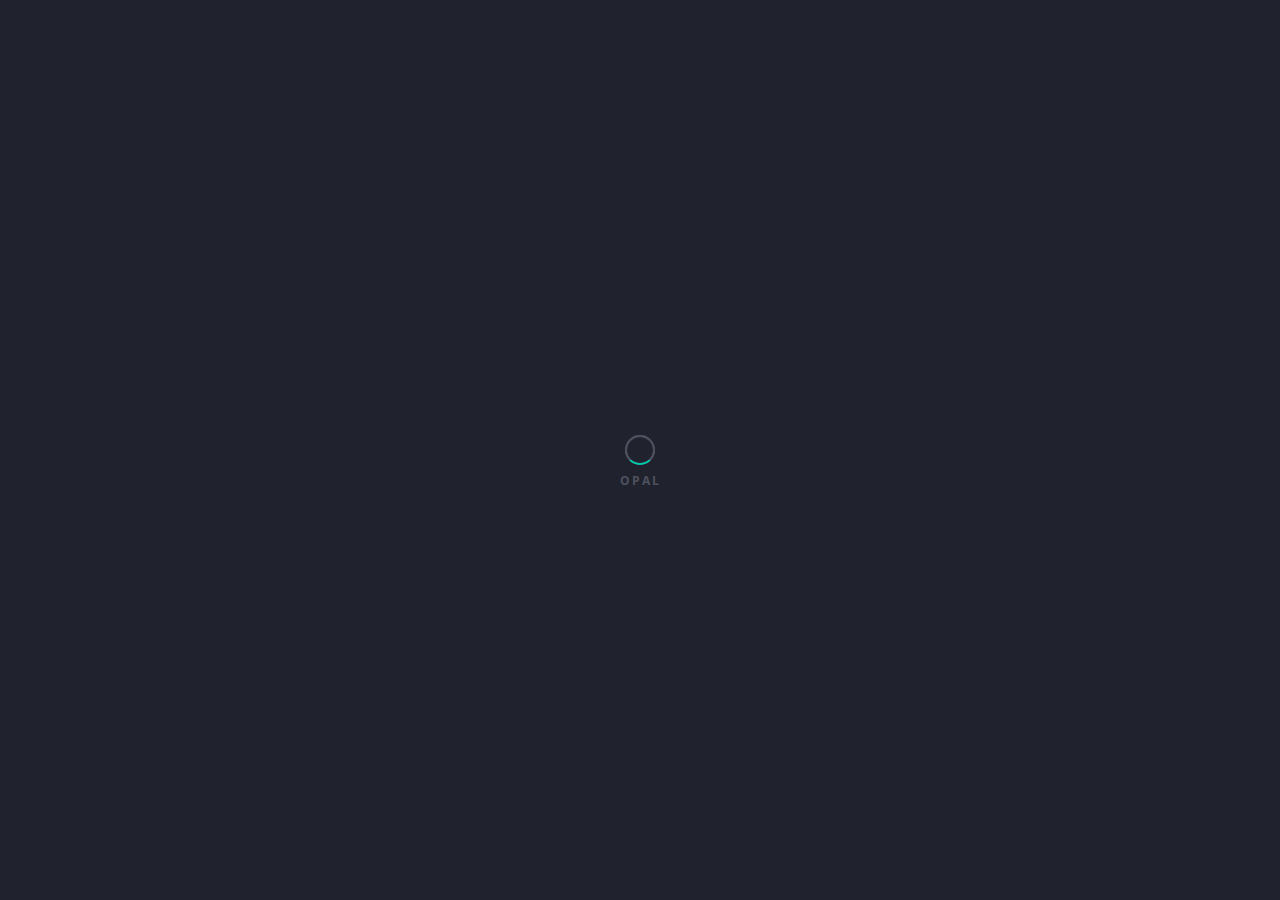
<file: index-mozaic-countdown.html>
<!DOCTYPE html>
<html lang="en-us" class="no-js">

	<head>
		<meta charset="utf-8">
        <title>OPAL</title>
        <meta name="description" content="The description should optimally be between 150-160 characters.">
        <meta name="viewport" content="width=device-width, initial-scale=1.0">
        <meta name="author" content="Madeon08">

        <!-- ================= Favicon ================== -->
        <!-- Standard -->
        <link rel="shortcut icon" href="img/favicon.png">
        <!-- Retina iPad Touch Icon-->
        <link rel="apple-touch-icon" sizes="144x144" href="img/favicon-retina-ipad.png">
        <!-- Retina iPhone Touch Icon-->
        <link rel="apple-touch-icon" sizes="114x114" href="img/favicon-retina-iphone.png">
        <!-- Standard iPad Touch Icon--> 
        <link rel="apple-touch-icon" sizes="72x72" href="img/favicon-standard-ipad.png">
        <!-- Standard iPhone Touch Icon--> 
        <link rel="apple-touch-icon" sizes="57x57" href="img/favicon-standard-iphone.png">

        <!-- ============== Resources style ============== -->
        <link rel="stylesheet" href="css/style.css" />

		<!-- Modernizr runs quickly on page load to detect features -->
		<script src="js/modernizr.custom.js"></script>
	</head>
	
	<body>

		<canvas id="dotty"></canvas>

		<!-- Page preloader -->
		<div id="loading">
			<div id="preloader">
				<span></span>
				<span></span>
			</div>
		</div>
	
		<!-- START - Home part -->
		<div class="outer-home">
		
			<!-- START - Home section -->
			<section id="home">

				<!-- Background picture(s) -->
				<div id="vegas-background"></div>

				<!-- Overlay -->
				<div class="global-overlay"></div>

				<!-- Your logo -->
				<img src="img/logo.png" alt="" class="brand-logo text-intro opacity-0" />

				<!-- START - Content -->
				<div class="content">

					<h1 class="text-intro opacity-0">Grand opening in : <div id="getting-started" class="countdown-variant"></div></h1>

					<p class="text-intro opacity-0">Perfect and awesome template to present your future product or service.<br>
						Hooking audience attention is all in the opener.</p>

					<nav>
						<ul>
							<li>
								<a href="#" id="open-more-info" data-target="right-side" class="light-btn text-intro opacity-0">More Informations</a>
							</li>
							<li>
								<a data-dialog="somedialog" class="action-btn trigger text-intro opacity-0">Notify Me!</a>
							</li>
						</ul>
					</nav>

				</div>
				<!-- END - Content -->

				<!-- START - Bottom home -->
				<div class="bottom-home">
					
					<!-- Social icons, replace # by your links -->
					<div class="social-icons">

						<a href="#"><i class="fa fa-facebook"></i></a>
						<a href="#"><i class="fa fa-twitter"></i></a>
						<a href="#"><i class="fa fa-google-plus"></i></a>
						<a href="#"><i class="fa fa-linkedin"></i></a>

					</div>

					<p class="copyright">
						© OPAL - Made for awesome people
					</p>

				</div>
				<!-- END - Bottom home -->

			</section>
			<!-- END - Home section -->

		</div>
		<!-- END - Home part -->

		<!-- Transparent div used when more info part is opening, allow the user to click on the home to get back on it -->
		<div class="close-right-part layer-left hide-layer-left"></div>

		<!-- Skew left border info part -->
		<div class="border-right-side hide-border"></div>

		<!-- START - More Informations part -->
		<section id="right-side" class="hide-right">

			<!-- START - Content -->
			<div class="content">

				<h2>OPAL is all about perspective.</h2>

				<p>Hi, I'm OPAL and I'm ready to boost your web project by my elegance, exclusive design and animations. I'm ready-to-use, just upload me on your server, add your pictures and edit my texts. Handmade, precisely built with the famous Bootstrap Framework. Salut, je suis OPAL et je suis prêt à booster votre projet web par mon élégance, mon design et mes animations exclusives. Je suis prêt à l'emploi, il suffit de me mettre sur votre serveur, ajoutez vos photos et éditer mes textes. Fait à la main, précisément construit avec le célèbre Framework Bootstrap. Hola, soy OPAL y estoy listo para impulsar su proyecto web con mi estilo, mi diseño y mis animaciones exclusivas. Estoy listo, me acaba de poner en su servidor, añadir sus fotos y editar mis textos. Hecho a mano, precisamente, construido con el famoso Framework Bootstrap.</p>

				<br><br>

				<div class="row">

					<!-- START - Box info -->
					<div class="col-xs-12 col-sm-12 col-lg-6 box-info">
						<div class="box-info-light equalizer">

							<span class="icon"><i class="icon ion-ios-calendar-outline"></i></span>
							
							<h3>Will be launched on July 10, 2017</h3>

							<p>Sed ut perspiciatis unde omnis iste natus error sit voluptatem accusantium doloremque laudantium, totam rem aperiam, eaque ipsa quae ab illo inventore veritatis cupidatat proident.</p>

						</div>
					</div>
					<!-- END - Box info -->

					<!-- START - Box info -->
					<div class="col-xs-12 col-sm-12 col-lg-6 box-info">
						<div class="box-info-dark equalizer">

							<span class="icon"><i class="icon ion-ios-color-wand-outline"></i></span>

							<h3 class="text-uppercase color-grey">Bring your ideas to life</h3>

							<p>Sed ut perspiciatis unde omnis iste natus error sit voluptatem accusantium doloremque laudantium, totam rem aperiam, eaque ipsa quae ab illo inventore veritatis cupidatat proident.</p>

						</div>
					</div>
					<!-- END - Box info -->

				</div>

				<span class="separator"></span>

				<!-- START - Gallery -->
				<div class="photo-line">
					
					<div class="my-gallery row" itemscope itemtype="http://schema.org/ImageGallery">

						<!-- START - Gallery item -->
						<figure itemprop="associatedMedia" itemscope itemtype="http://schema.org/ImageObject" class="col-xs-12 col-sm-6 col-lg-6">
							
							<!-- Link to the picture and to open the gallery / Fill up well the data-size property -->
							<a class="box-picture" href="img/gallery-1.jpg" itemprop="contentUrl" data-size="1920x1280">
								
								<!-- Your picture -->
								<img src="img/gallery-1.jpg" itemprop="thumbnail" alt="This is my work" class="img-responsive" />
								<p>Open</p>
								
							</a>
								
							<!-- Picture's description below this one -->
							<figcaption itemprop="caption description">

								<div class="photo-details">
								
									<h4>Fly in the sky</h4>

									<h5>France</h5>

									<p>Duis aute irure dolor in reprehenderit in voluptate velit esse cillum dolore eu fugiat nulla pariatur. Excepteur sint occaecat cupidatat non proident, sunt in culpa qui officia deserunt mollit.</p>

								</div>

							</figcaption>

						</figure>
						<!-- END - Gallery item -->

						<!-- START - Gallery item -->
						<figure itemprop="associatedMedia" itemscope itemtype="http://schema.org/ImageObject" class="col-xs-12 col-sm-6 col-lg-6">
							
							<!-- Link to the picture and to open the gallery / Fill up well the data-size property -->
							<a class="box-picture" href="img/gallery-2.jpg" itemprop="contentUrl" data-size="1920x1280">
								
								<!-- Your picture -->
								<img src="img/gallery-2.jpg" itemprop="thumbnail" alt="This is my work" class="img-responsive" />
								<p>Voir</p>
								
							</a>
								
							<!-- Picture's description below this one -->
							<figcaption itemprop="caption description">

								<div class="photo-details">
								
									<h4>探索世界</h4>

									<h5>Asia</h5>

									<p>Duis aute irure dolor in reprehenderit in voluptate velit esse cillum dolore eu fugiat nulla pariatur. Excepteur sint occaecat cupidatat non proident, sunt in culpa qui officia deserunt mollit.</p>

								</div>

							</figcaption>

						</figure>
						<!-- END - Gallery item -->

						<!-- START - Gallery item -->
						<figure itemprop="associatedMedia" itemscope itemtype="http://schema.org/ImageObject" class="col-xs-12 col-sm-6 col-lg-6">
							
							<!-- Link to the picture and to open the gallery / Fill up well the data-size property -->
							<a class="box-picture" href="img/gallery-3.jpg" itemprop="contentUrl" data-size="1920x1280">
								
								<!-- Your picture -->
								<img src="img/gallery-3.jpg" itemprop="thumbnail" alt="This is my work" class="img-responsive" />
								<span class="widget-angle-bottom-left">
									<span class="icon-text">
										<i class="icon ion-ios-star"></i>
									</span>
								</span>
								<p>Ansicht</p>
								
							</a>
								
							<!-- Picture's description below this one -->
							<figcaption itemprop="caption description">

								<div class="photo-details">
								
									<h4>Entre ciel et mer</h4>

									<h5>Sweden</h5>

									<p>Duis aute irure dolor in reprehenderit in voluptate velit esse cillum dolore eu fugiat nulla pariatur. Excepteur sint occaecat cupidatat non proident, sunt in culpa qui officia deserunt mollit.</p>

								</div>

							</figcaption>

						</figure>
						<!-- END - Gallery item -->

						<!-- START - Gallery item -->
						<figure itemprop="associatedMedia" itemscope itemtype="http://schema.org/ImageObject" class="col-xs-12 col-sm-6 col-lg-6">
							
							<!-- Link to the picture and to open the gallery / Fill up well the data-size property -->
							<a class="box-picture" href="img/gallery-4.jpg" itemprop="contentUrl" data-size="1920x1280">
								
								<!-- Your picture -->
								<img src="img/gallery-4.jpg" itemprop="thumbnail" alt="This is my work" class="img-responsive" />
								<span class="widget-angle-top-right">
									<span class="icon-text">
										<i class="icon ion-ios-star"></i>
									</span>
								</span>
								<p>Vista</p>
								
							</a>
								
							<!-- Picture's description below this one -->
							<figcaption itemprop="caption description">

								<div class="photo-details">
								
									<h4>Красота природы</h4>

									<h5>Russia</h5>

									<p>Duis aute irure dolor in reprehenderit in voluptate velit esse cillum dolore eu fugiat nulla pariatur. Excepteur sint occaecat cupidatat non proident, sunt in culpa qui officia deserunt mollit.</p>

								</div>

							</figcaption>

						</figure>
						<!-- END - Gallery item -->
							
					</div>

				</div>
				<!-- END - Gallery -->

				<span class="separator"></span>

				<h2>Say Hello, Hola, Bonjour...</h2>
				
				<p>We are here to help you <strong>Tuesday through Saturday</strong>, from 9:00 AM to 10:00 PM.<br>
					You can also give us a call at <a href="tel:65-845-111-6624" class="phone-mail-link">65-845-111-6624</a> and pick option 1 to speak with our Support team.
				</p>

                <!-- START - Contact Form -->
            	<form id="contact-form" name="contact-form" method="POST" data-name="Contact Form">

            		<div class="row">

                        <!-- Full name -->
                        <div class="col-xs-12 col-sm-6 col-lg-6">
                            <div class="form-group">
                                <input type="text" id="name" class="form form-control" placeholder="Your Name" onfocus="this.placeholder = ''" onblur="this.placeholder = 'Your Name'" name="name" data-name="Name" required>
                            </div>
                        </div>

                        <!-- E-mail -->
                        <div class="col-xs-12 col-sm-6 col-lg-6">
                            <div class="form-group">
                                <input type="email" id="email" class="form form-control" placeholder="Your Email" onfocus="this.placeholder = ''" onblur="this.placeholder = 'Your Email'" name="email-address" data-name="Email Address" required>
                            </div>
                        </div>

                        <!-- Subject -->
                        <div class="col-xs-12 col-sm-12 col-lg-12">
                            <div class="form-group">
                                <input type="text" id="subject" class="form form-control" placeholder="Write the subject" onfocus="this.placeholder = ''" onblur="this.placeholder = 'Write the subject'" name="subject" data-name="Subject">
                            </div>
                        </div>

                        <!-- Message -->
                        <div class="col-xs-12 col-sm-12 col-lg-12 no-padding">
                            <div class="form-group">
                                <textarea id="text-area" class="form textarea form-control" placeholder="Your message here... 20 characters Min." onfocus="this.placeholder = ''" onblur="this.placeholder = 'Your message here... 20 characters Min.'" name="message" data-name="Text Area" required></textarea>
                            </div>
                        </div>

                    </div>

                	<!-- Button submit -->
                	<button type="submit" id="valid-form" class="btn btn-color">Send my Message ></button>
    
                </form>
                <!-- END - Contact Form -->
	            
	            <!-- START - Answer for the contact form is displayed in the next div, do not remove it. -->       
                <div id="block-answer">

					<div id="answer"></div>

				</div>
				<!-- END - Answer... -->

				<h4>OPAL’s Business Concept info.</h4>
				
				<p>Want to <strong>meet us in real?</strong> <br>
					If you have any further suggestions, questions or comments, here are the best ways to connect with us!
				</p>

				<br>

				<p>
					<i class="icon ion-ios-telephone"></i> <strong>Phone :</strong> (+33) 66-1254-611 <br>
					<i class="icon ion-ios-email"></i> <strong>Email :</strong> <a href="mailto:your-email@example.com" class="phone-mail-link">opal@example.com</a> <br>
					<i class="icon ion-ios-location"></i> <strong>Location :</strong> 66 Grand Central, NY 66564, USA
				</p>

			</div>
			<!-- END - Content -->

		</section>
		<!-- END - More Informations part -->

		<!-- Cross to close the More Informations part -->
		<button id="close-more-info" class="close-right-part hide-close"><i class="icon ion-android-close"></i></button>

		<!-- START - Newsletter Popup -->
		<div id="somedialog" class="dialog">

			<div class="dialog__overlay"></div>
					
			<!-- START - dialog__content -->
			<div class="dialog__content">
						
				<!-- START - dialog-inner -->
				<div class="dialog-inner">
							
					<h4>You like taking the lead of line?</h4>
							
					<p>Being the first to know always feels great... Signing up to our newsletter gives you <strong>exclusive access to our Grand Opening!</strong></p>

					<!-- START - Newsletter Form -->
					<div id="subscribe">

		                <form action="php/notify-me.php" id="notifyMe" method="POST">

		                    <div class="form-group">

		                        <div class="controls">
		                            
		                        	<!-- Field  -->
		                        	<input type="text" id="mail-sub" name="email" placeholder="Click here to write your email" onfocus="this.placeholder = ''" onblur="this.placeholder = 'Click here to write your email'" class="form-control email srequiredField" />

		                        	<!-- Spinner top left during the submission -->
		                        	<i class="fa fa-spinner opacity-0"></i>

		                            <!-- Button -->
		                            <button class="btn btn-lg submit">Get notified</button>

		                            <div class="clear"></div>

		                        </div>

		                    </div>

		                </form>

						<!-- Answer for the newsletter form is displayed in the next div, do not remove it. -->
						<div class="block-message">

							<div class="message">

								<p class="notify-valid"></p>

							</div>

						</div>

        			</div>
        			<!-- END - Newsletter Form -->

				</div>
				<!-- END - dialog-inner -->

				<!-- Cross to close the Newsletter Popup -->
				<button class="close-newsletter" data-dialog-close><i class="icon ion-android-close"></i></button>

			</div>
			<!-- END - dialog__content -->
						
		</div>
		<!-- END - Newsletter Popup -->

		<!-- START - Root element of PhotoSwipe, the gallery. Must have class pswp. -->
		<div class="pswp" tabindex="-1" role="dialog" aria-hidden="true">

		    <!-- Background of PhotoSwipe. 
	        	It's a separate element as animating opacity is faster than rgba(). -->
		    <div class="pswp__bg"></div>

		    <!-- Slides wrapper with overflow:hidden. -->
		    <div class="pswp__scroll-wrap">

		        <!-- Container that holds slides. 
		            PhotoSwipe keeps only 3 of them in the DOM to save memory.
		            Don't modify these 3 pswp__item elements, data is added later on. -->
		        <div class="pswp__container">
		            <div class="pswp__item"></div>
		            <div class="pswp__item"></div>
		            <div class="pswp__item"></div>
		        </div>

		        <!-- Default (PhotoSwipeUI_Default) interface on top of sliding area. Can be changed. -->
		        <div class="pswp__ui pswp__ui--hidden">

		            <div class="pswp__top-bar">

		                <!--  Controls are self-explanatory. Order can be changed. -->

		                <div class="pswp__counter"></div>

		                <button class="pswp__button pswp__button--close" title="Close (Esc)"></button>

		                <button class="pswp__button pswp__button--share" title="Share"></button>

		                <button class="pswp__button pswp__button--fs" title="Toggle fullscreen"></button>

		                <button class="pswp__button pswp__button--zoom" title="Zoom in/out"></button>

		                <!-- Preloader demo http://codepen.io/dimsemenov/pen/yyBWoR -->
		                <!-- element will get class pswp__preloader--active when preloader is running -->
		                <div class="pswp__preloader">
		                    <div class="pswp__preloader__icn">
		                      <div class="pswp__preloader__cut">
		                        <div class="pswp__preloader__donut"></div>
		                      </div>
		                    </div>
		                </div>

		            </div>

		            <div class="pswp__share-modal pswp__share-modal--hidden pswp__single-tap">
		                <div class="pswp__share-tooltip"></div> 
		            </div>

		            <button class="pswp__button pswp__button--arrow--left" title="Previous (arrow left)">
		            </button>

		            <button class="pswp__button pswp__button--arrow--right" title="Next (arrow right)">
		            </button>

		            <div class="pswp__caption">
		                <div class="pswp__caption__center"></div>
		            </div>

		        </div>

		    </div>

		</div>
		<!-- END - Root element of PhotoSwipe, the gallery. Must have class pswp. -->

		<!-- ///////////////////\\\\\\\\\\\\\\\\\\\ -->
	    <!-- ********** Resources jQuery ********** -->
	    <!-- \\\\\\\\\\\\\\\\\\\/////////////////// -->
		
		<!-- * Libraries jQuery, Easing and Bootstrap - Be careful to not remove them * -->
		<script src="js/jquery.min.js"></script>
		<script src="js/jquery.easings.min.js"></script>
		<script src="js/bootstrap.min.js"></script>

		<!-- Newsletter plugin -->
		<script src="js/notifyMe.js"></script>

		<!-- Contact form plugin -->
		<script src="js/contact-me.js"></script>

		<!-- Mozaic plugin -->
		<script src="js/mozaic.js"></script>

		<!-- Scroll plugin -->
		<script src="js/jquery.mousewheel.js"></script>

		<!-- Custom Scrollbar plugin -->
		<script src="js/jquery.mCustomScrollbar.js"></script>

		<!-- Popup Newsletter Form -->
		<script src="js/classie.js"></script>
		<script src="js/dialogFx.js"></script>

		<!-- PhotoSwipe Core JS file -->
		<script src="js/photoswipe.js"></script> 

		<!-- PhotoSwipe UI JS file -->
		<script src="js/photoswipe-ui-default.js"></script>

		<!-- Countdown plugin -->
		<script src="js/jquery.countdown.js"></script>

		<script>
		$("#getting-started")
			// Year/Month/Day Hour:Minute:Second
			.countdown("2016/10/24 15:30:30", function(event) {
				$(this).html(
					event.strftime('<strong>%D Days</strong> %Hh %Mm %Ss')
				);
		});
		</script>

		<!-- Main JS File -->
		<script src="js/main.js"></script>
		
		<!--[if lt IE 10]><script type="text/javascript" src="js/placeholder.js"></script><![endif]-->

	</body>

</html>
</file>
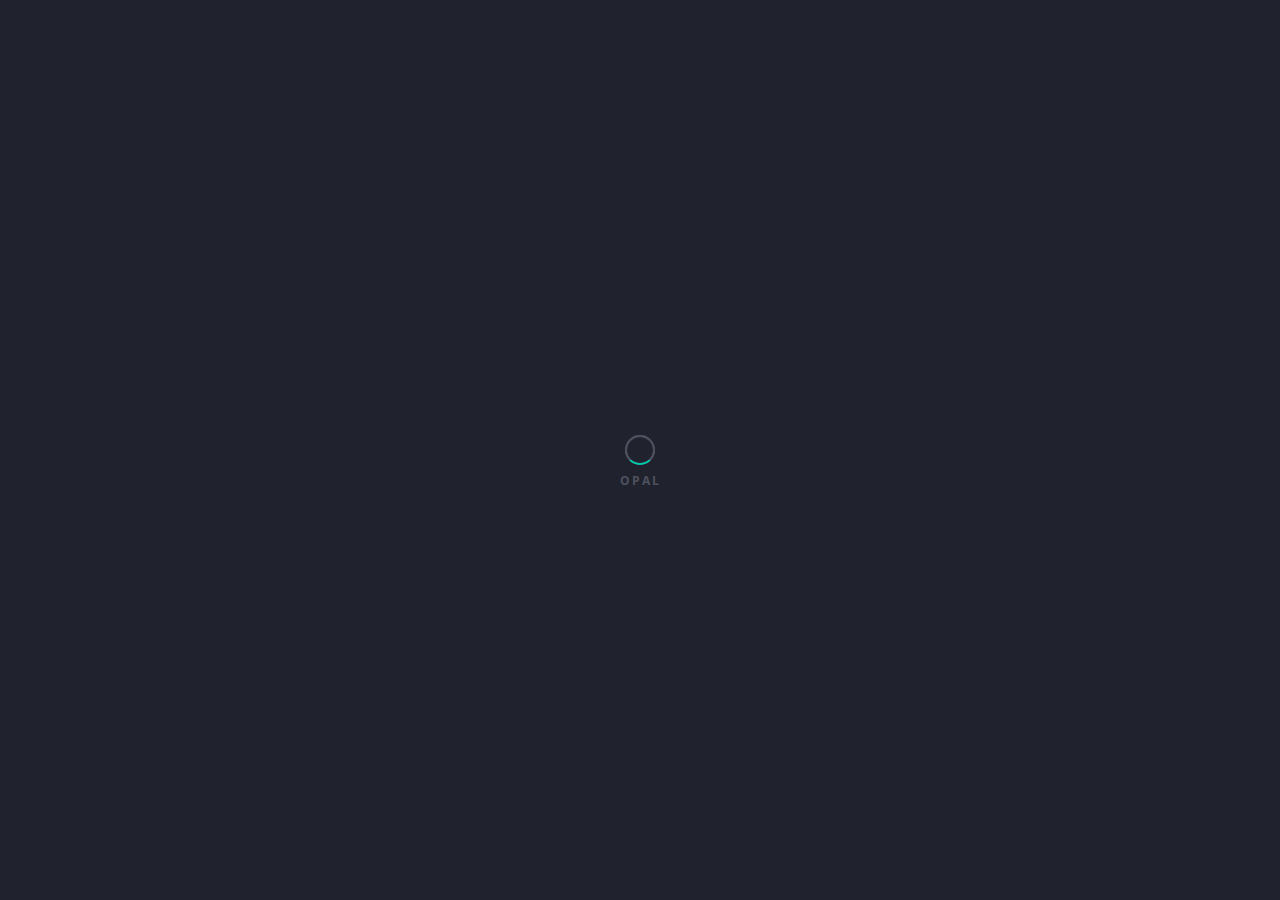
<file: index-mozaic.html>
<!DOCTYPE html>
<html lang="en-us" class="no-js">

	<head>
		<meta charset="utf-8">
        <title>OPAL</title>
        <meta name="description" content="The description should optimally be between 150-160 characters.">
        <meta name="viewport" content="width=device-width, initial-scale=1.0">
        <meta name="author" content="Madeon08">

        <!-- ================= Favicon ================== -->
        <!-- Standard -->
        <link rel="shortcut icon" href="img/favicon.png">
        <!-- Retina iPad Touch Icon-->
        <link rel="apple-touch-icon" sizes="144x144" href="img/favicon-retina-ipad.png">
        <!-- Retina iPhone Touch Icon-->
        <link rel="apple-touch-icon" sizes="114x114" href="img/favicon-retina-iphone.png">
        <!-- Standard iPad Touch Icon--> 
        <link rel="apple-touch-icon" sizes="72x72" href="img/favicon-standard-ipad.png">
        <!-- Standard iPhone Touch Icon--> 
        <link rel="apple-touch-icon" sizes="57x57" href="img/favicon-standard-iphone.png">

        <!-- ============== Resources style ============== -->
        <link rel="stylesheet" href="css/style.css" />

		<!-- Modernizr runs quickly on page load to detect features -->
		<script src="js/modernizr.custom.js"></script>
	</head>
	
	<body>

		<canvas id="dotty"></canvas>

		<!-- Page preloader -->
		<div id="loading">
			<div id="preloader">
				<span></span>
				<span></span>
			</div>
		</div>
	
		<!-- START - Home part -->
		<div class="outer-home">
		
			<!-- START - Home section -->
			<section id="home">

				<!-- Background picture(s) -->
				<div id="vegas-background"></div>

				<!-- Overlay -->
				<div class="global-overlay"></div>

				<!-- Your logo -->
				<img src="img/logo.png" alt="" class="brand-logo text-intro opacity-0" />

				<!-- START - Content -->
				<div class="content">

					<h1 class="text-intro opacity-0">We're Coming Soon...</h1>

					<p class="text-intro opacity-0">Perfect and awesome template to present your future product or service.<br>
						Hooking audience attention is all in the opener.</p>

					<nav>
						<ul>
							<li>
								<a href="#" id="open-more-info" data-target="right-side" class="light-btn text-intro opacity-0">More Informations</a>
							</li>
							<li>
								<a data-dialog="somedialog" class="action-btn trigger text-intro opacity-0">Notify Me!</a>
							</li>
						</ul>
					</nav>

				</div>
				<!-- END - Content -->

				<!-- START - Bottom home -->
				<div class="bottom-home">
					
					<!-- Social icons, replace # by your links -->
					<div class="social-icons">

						<a href="#"><i class="fa fa-facebook"></i></a>
						<a href="#"><i class="fa fa-twitter"></i></a>
						<a href="#"><i class="fa fa-google-plus"></i></a>
						<a href="#"><i class="fa fa-linkedin"></i></a>

					</div>

					<p class="copyright">
						© OPAL - Made for awesome people
					</p>

				</div>
				<!-- END - Bottom home -->

			</section>
			<!-- END - Home section -->

		</div>
		<!-- END - Home part -->

		<!-- Transparent div used when more info part is opening, allow the user to click on the home to get back on it -->
		<div class="close-right-part layer-left hide-layer-left"></div>

		<!-- Skew left border info part -->
		<div class="border-right-side hide-border"></div>

		<!-- START - More Informations part -->
		<section id="right-side" class="hide-right">

			<!-- START - Content -->
			<div class="content">

				<h2>OPAL is all about perspective.</h2>

				<p>Hi, I'm OPAL and I'm ready to boost your web project by my elegance, exclusive design and animations. I'm ready-to-use, just upload me on your server, add your pictures and edit my texts. Handmade, precisely built with the famous Bootstrap Framework. Salut, je suis OPAL et je suis prêt à booster votre projet web par mon élégance, mon design et mes animations exclusives. Je suis prêt à l'emploi, il suffit de me mettre sur votre serveur, ajoutez vos photos et éditer mes textes. Fait à la main, précisément construit avec le célèbre Framework Bootstrap. Hola, soy OPAL y estoy listo para impulsar su proyecto web con mi estilo, mi diseño y mis animaciones exclusivas. Estoy listo, me acaba de poner en su servidor, añadir sus fotos y editar mis textos. Hecho a mano, precisamente, construido con el famoso Framework Bootstrap.</p>

				<br><br>

				<div class="row">

					<!-- START - Box info -->
					<div class="col-xs-12 col-sm-12 col-lg-6 box-info">
						<div class="box-info-light equalizer">

							<span class="icon icon-clock"><i class="icon ion-ios-clock-outline"></i></span>

							<h3>Grand opening in : <div id="getting-started"></div></h3>

							<p>Sed ut perspiciatis unde omnis iste natus error sit voluptatem accusantium doloremque laudantium, totam rem aperiam, eaque ipsa quae ab illo inventore veritatis cupidatat proident.</p>

						</div>
					</div>
					<!-- END - Box info -->

					<!-- START - Box info -->
					<div class="col-xs-12 col-sm-12 col-lg-6 box-info">
						<div class="box-info-dark equalizer">

							<span class="icon"><i class="icon ion-ios-color-wand-outline"></i></span>

							<h3 class="text-uppercase color-grey">Bring your ideas to life</h3>

							<p>Sed ut perspiciatis unde omnis iste natus error sit voluptatem accusantium doloremque laudantium, totam rem aperiam, eaque ipsa quae ab illo inventore veritatis cupidatat proident.</p>

						</div>
					</div>
					<!-- END - Box info -->

				</div>

				<span class="separator"></span>

				<!-- START - Gallery -->
				<div class="photo-line">
					
					<div class="my-gallery row" itemscope itemtype="http://schema.org/ImageGallery">

						<!-- START - Gallery item -->
						<figure itemprop="associatedMedia" itemscope itemtype="http://schema.org/ImageObject" class="col-xs-12 col-sm-6 col-lg-6">
							
							<!-- Link to the picture and to open the gallery / Fill up well the data-size property -->
							<a class="box-picture" href="img/gallery-1.jpg" itemprop="contentUrl" data-size="1920x1280">
								
								<!-- Your picture -->
								<img src="img/gallery-1.jpg" itemprop="thumbnail" alt="This is my work" class="img-responsive" />
								<p>Open</p>
								
							</a>
								
							<!-- Picture's description below this one -->
							<figcaption itemprop="caption description">

								<div class="photo-details">
								
									<h4>Fly in the sky</h4>

									<h5>France</h5>

									<p>Duis aute irure dolor in reprehenderit in voluptate velit esse cillum dolore eu fugiat nulla pariatur. Excepteur sint occaecat cupidatat non proident, sunt in culpa qui officia deserunt mollit.</p>

								</div>

							</figcaption>

						</figure>
						<!-- END - Gallery item -->

						<!-- START - Gallery item -->
						<figure itemprop="associatedMedia" itemscope itemtype="http://schema.org/ImageObject" class="col-xs-12 col-sm-6 col-lg-6">
							
							<!-- Link to the picture and to open the gallery / Fill up well the data-size property -->
							<a class="box-picture" href="img/gallery-2.jpg" itemprop="contentUrl" data-size="1920x1280">
								
								<!-- Your picture -->
								<img src="img/gallery-2.jpg" itemprop="thumbnail" alt="This is my work" class="img-responsive" />
								<p>Voir</p>
								
							</a>
								
							<!-- Picture's description below this one -->
							<figcaption itemprop="caption description">

								<div class="photo-details">
								
									<h4>探索世界</h4>

									<h5>Asia</h5>

									<p>Duis aute irure dolor in reprehenderit in voluptate velit esse cillum dolore eu fugiat nulla pariatur. Excepteur sint occaecat cupidatat non proident, sunt in culpa qui officia deserunt mollit.</p>

								</div>

							</figcaption>

						</figure>
						<!-- END - Gallery item -->

						<!-- START - Gallery item -->
						<figure itemprop="associatedMedia" itemscope itemtype="http://schema.org/ImageObject" class="col-xs-12 col-sm-6 col-lg-6">
							
							<!-- Link to the picture and to open the gallery / Fill up well the data-size property -->
							<a class="box-picture" href="img/gallery-3.jpg" itemprop="contentUrl" data-size="1920x1280">
								
								<!-- Your picture -->
								<img src="img/gallery-3.jpg" itemprop="thumbnail" alt="This is my work" class="img-responsive" />
								<span class="widget-angle-bottom-left">
									<span class="icon-text">
										<i class="icon ion-ios-star"></i>
									</span>
								</span>
								<p>Ansicht</p>
								
							</a>
								
							<!-- Picture's description below this one -->
							<figcaption itemprop="caption description">

								<div class="photo-details">
								
									<h4>Entre ciel et mer</h4>

									<h5>Sweden</h5>

									<p>Duis aute irure dolor in reprehenderit in voluptate velit esse cillum dolore eu fugiat nulla pariatur. Excepteur sint occaecat cupidatat non proident, sunt in culpa qui officia deserunt mollit.</p>

								</div>

							</figcaption>

						</figure>
						<!-- END - Gallery item -->

						<!-- START - Gallery item -->
						<figure itemprop="associatedMedia" itemscope itemtype="http://schema.org/ImageObject" class="col-xs-12 col-sm-6 col-lg-6">
							
							<!-- Link to the picture and to open the gallery / Fill up well the data-size property -->
							<a class="box-picture" href="img/gallery-4.jpg" itemprop="contentUrl" data-size="1920x1280">
								
								<!-- Your picture -->
								<img src="img/gallery-4.jpg" itemprop="thumbnail" alt="This is my work" class="img-responsive" />
								<span class="widget-angle-top-right">
									<span class="icon-text">
										<i class="icon ion-ios-star"></i>
									</span>
								</span>
								<p>Vista</p>
								
							</a>
								
							<!-- Picture's description below this one -->
							<figcaption itemprop="caption description">

								<div class="photo-details">
								
									<h4>Красота природы</h4>

									<h5>Russia</h5>

									<p>Duis aute irure dolor in reprehenderit in voluptate velit esse cillum dolore eu fugiat nulla pariatur. Excepteur sint occaecat cupidatat non proident, sunt in culpa qui officia deserunt mollit.</p>

								</div>

							</figcaption>

						</figure>
						<!-- END - Gallery item -->
							
					</div>

				</div>
				<!-- END - Gallery -->

				<span class="separator"></span>

				<h2>Say Hello, Hola, Bonjour...</h2>
				
				<p>We are here to help you <strong>Tuesday through Saturday</strong>, from 9:00 AM to 10:00 PM.<br>
					You can also give us a call at <a href="tel:65-845-111-6624" class="phone-mail-link">65-845-111-6624</a> and pick option 1 to speak with our Support team.
				</p>

                <!-- START - Contact Form -->
            	<form id="contact-form" name="contact-form" method="POST" data-name="Contact Form">

            		<div class="row">

                        <!-- Full name -->
                        <div class="col-xs-12 col-sm-6 col-lg-6">
                            <div class="form-group">
                                <input type="text" id="name" class="form form-control" placeholder="Your Name" onfocus="this.placeholder = ''" onblur="this.placeholder = 'Your Name'" name="name" data-name="Name" required>
                            </div>
                        </div>

                        <!-- E-mail -->
                        <div class="col-xs-12 col-sm-6 col-lg-6">
                            <div class="form-group">
                                <input type="email" id="email" class="form form-control" placeholder="Your Email" onfocus="this.placeholder = ''" onblur="this.placeholder = 'Your Email'" name="email-address" data-name="Email Address" required>
                            </div>
                        </div>

                        <!-- Subject -->
                        <div class="col-xs-12 col-sm-12 col-lg-12">
                            <div class="form-group">
                                <input type="text" id="subject" class="form form-control" placeholder="Write the subject" onfocus="this.placeholder = ''" onblur="this.placeholder = 'Write the subject'" name="subject" data-name="Subject">
                            </div>
                        </div>

                        <!-- Message -->
                        <div class="col-xs-12 col-sm-12 col-lg-12 no-padding">
                            <div class="form-group">
                                <textarea id="text-area" class="form textarea form-control" placeholder="Your message here... 20 characters Min." onfocus="this.placeholder = ''" onblur="this.placeholder = 'Your message here... 20 characters Min.'" name="message" data-name="Text Area" required></textarea>
                            </div>
                        </div>

                    </div>

                	<!-- Button submit -->
                	<button type="submit" id="valid-form" class="btn btn-color">Send my Message ></button>
    
                </form>
                <!-- END - Contact Form -->
	            
	            <!-- START - Answer for the contact form is displayed in the next div, do not remove it. -->       
                <div id="block-answer">

					<div id="answer"></div>

				</div>
				<!-- END - Answer... -->

				<h4>OPAL’s Business Concept info.</h4>
				
				<p>Want to <strong>meet us in real?</strong> <br>
					If you have any further suggestions, questions or comments, here are the best ways to connect with us!
				</p>

				<br>

				<p>
					<i class="icon ion-ios-telephone"></i> <strong>Phone :</strong> (+33) 66-1254-611 <br>
					<i class="icon ion-ios-email"></i> <strong>Email :</strong> <a href="mailto:your-email@example.com" class="phone-mail-link">opal@example.com</a> <br>
					<i class="icon ion-ios-location"></i> <strong>Location :</strong> 66 Grand Central, NY 66564, USA
				</p>

			</div>
			<!-- END - Content -->

		</section>
		<!-- END - More Informations part -->

		<!-- Cross to close the More Informations part -->
		<button id="close-more-info" class="close-right-part hide-close"><i class="icon ion-android-close"></i></button>

		<!-- START - Newsletter Popup -->
		<div id="somedialog" class="dialog">

			<div class="dialog__overlay"></div>
					
			<!-- START - dialog__content -->
			<div class="dialog__content">
						
				<!-- START - dialog-inner -->
				<div class="dialog-inner">
							
					<h4>You like taking the lead of line?</h4>
							
					<p>Being the first to know always feels great... Signing up to our newsletter gives you <strong>exclusive access to our Grand Opening!</strong></p>

					<!-- START - Newsletter Form -->
					<div id="subscribe">

		                <form action="php/notify-me.php" id="notifyMe" method="POST">

		                    <div class="form-group">

		                        <div class="controls">
		                            
		                        	<!-- Field  -->
		                        	<input type="text" id="mail-sub" name="email" placeholder="Click here to write your email" onfocus="this.placeholder = ''" onblur="this.placeholder = 'Click here to write your email'" class="form-control email srequiredField" />

		                        	<!-- Spinner top left during the submission -->
		                        	<i class="fa fa-spinner opacity-0"></i>

		                            <!-- Button -->
		                            <button class="btn btn-lg submit">Get notified</button>

		                            <div class="clear"></div>

		                        </div>

		                    </div>

		                </form>

						<!-- Answer for the newsletter form is displayed in the next div, do not remove it. -->
						<div class="block-message">

							<div class="message">

								<p class="notify-valid"></p>

							</div>

						</div>

        			</div>
        			<!-- END - Newsletter Form -->

				</div>
				<!-- END - dialog-inner -->

				<!-- Cross to close the Newsletter Popup -->
				<button class="close-newsletter" data-dialog-close><i class="icon ion-android-close"></i></button>

			</div>
			<!-- END - dialog__content -->
						
		</div>
		<!-- END - Newsletter Popup -->

		<!-- START - Root element of PhotoSwipe, the gallery. Must have class pswp. -->
		<div class="pswp" tabindex="-1" role="dialog" aria-hidden="true">

		    <!-- Background of PhotoSwipe. 
	        	It's a separate element as animating opacity is faster than rgba(). -->
		    <div class="pswp__bg"></div>

		    <!-- Slides wrapper with overflow:hidden. -->
		    <div class="pswp__scroll-wrap">

		        <!-- Container that holds slides. 
		            PhotoSwipe keeps only 3 of them in the DOM to save memory.
		            Don't modify these 3 pswp__item elements, data is added later on. -->
		        <div class="pswp__container">
		            <div class="pswp__item"></div>
		            <div class="pswp__item"></div>
		            <div class="pswp__item"></div>
		        </div>

		        <!-- Default (PhotoSwipeUI_Default) interface on top of sliding area. Can be changed. -->
		        <div class="pswp__ui pswp__ui--hidden">

		            <div class="pswp__top-bar">

		                <!--  Controls are self-explanatory. Order can be changed. -->

		                <div class="pswp__counter"></div>

		                <button class="pswp__button pswp__button--close" title="Close (Esc)"></button>

		                <button class="pswp__button pswp__button--share" title="Share"></button>

		                <button class="pswp__button pswp__button--fs" title="Toggle fullscreen"></button>

		                <button class="pswp__button pswp__button--zoom" title="Zoom in/out"></button>

		                <!-- Preloader demo http://codepen.io/dimsemenov/pen/yyBWoR -->
		                <!-- element will get class pswp__preloader--active when preloader is running -->
		                <div class="pswp__preloader">
		                    <div class="pswp__preloader__icn">
		                      <div class="pswp__preloader__cut">
		                        <div class="pswp__preloader__donut"></div>
		                      </div>
		                    </div>
		                </div>

		            </div>

		            <div class="pswp__share-modal pswp__share-modal--hidden pswp__single-tap">
		                <div class="pswp__share-tooltip"></div> 
		            </div>

		            <button class="pswp__button pswp__button--arrow--left" title="Previous (arrow left)">
		            </button>

		            <button class="pswp__button pswp__button--arrow--right" title="Next (arrow right)">
		            </button>

		            <div class="pswp__caption">
		                <div class="pswp__caption__center"></div>
		            </div>

		        </div>

		    </div>

		</div>
		<!-- END - Root element of PhotoSwipe, the gallery. Must have class pswp. -->

		<!-- ///////////////////\\\\\\\\\\\\\\\\\\\ -->
	    <!-- ********** Resources jQuery ********** -->
	    <!-- \\\\\\\\\\\\\\\\\\\/////////////////// -->
		
		<!-- * Libraries jQuery, Easing and Bootstrap - Be careful to not remove them * -->
		<script src="js/jquery.min.js"></script>
		<script src="js/jquery.easings.min.js"></script>
		<script src="js/bootstrap.min.js"></script>

		<!-- Newsletter plugin -->
		<script src="js/notifyMe.js"></script>

		<!-- Contact form plugin -->
		<script src="js/contact-me.js"></script>

		<!-- Mozaic plugin -->
		<script src="js/mozaic.js"></script>

		<!-- Scroll plugin -->
		<script src="js/jquery.mousewheel.js"></script>

		<!-- Custom Scrollbar plugin -->
		<script src="js/jquery.mCustomScrollbar.js"></script>

		<!-- Popup Newsletter Form -->
		<script src="js/classie.js"></script>
		<script src="js/dialogFx.js"></script>

		<!-- PhotoSwipe Core JS file -->
		<script src="js/photoswipe.js"></script> 

		<!-- PhotoSwipe UI JS file -->
		<script src="js/photoswipe-ui-default.js"></script>

		<!-- Countdown plugin -->
		<script src="js/jquery.countdown.js"></script>

		<script>
		$("#getting-started")
			// Year/Month/Day Hour:Minute:Second
			.countdown("2016/10/24 15:30:30", function(event) {
				$(this).html(
					event.strftime('<strong>%D Days</strong> %Hh %Mm %Ss')
				);
		});
		</script>

		<!-- Main JS File -->
		<script src="js/main.js"></script>
		
		<!--[if lt IE 10]><script type="text/javascript" src="js/placeholder.js"></script><![endif]-->

	</body>

</html>
</file>
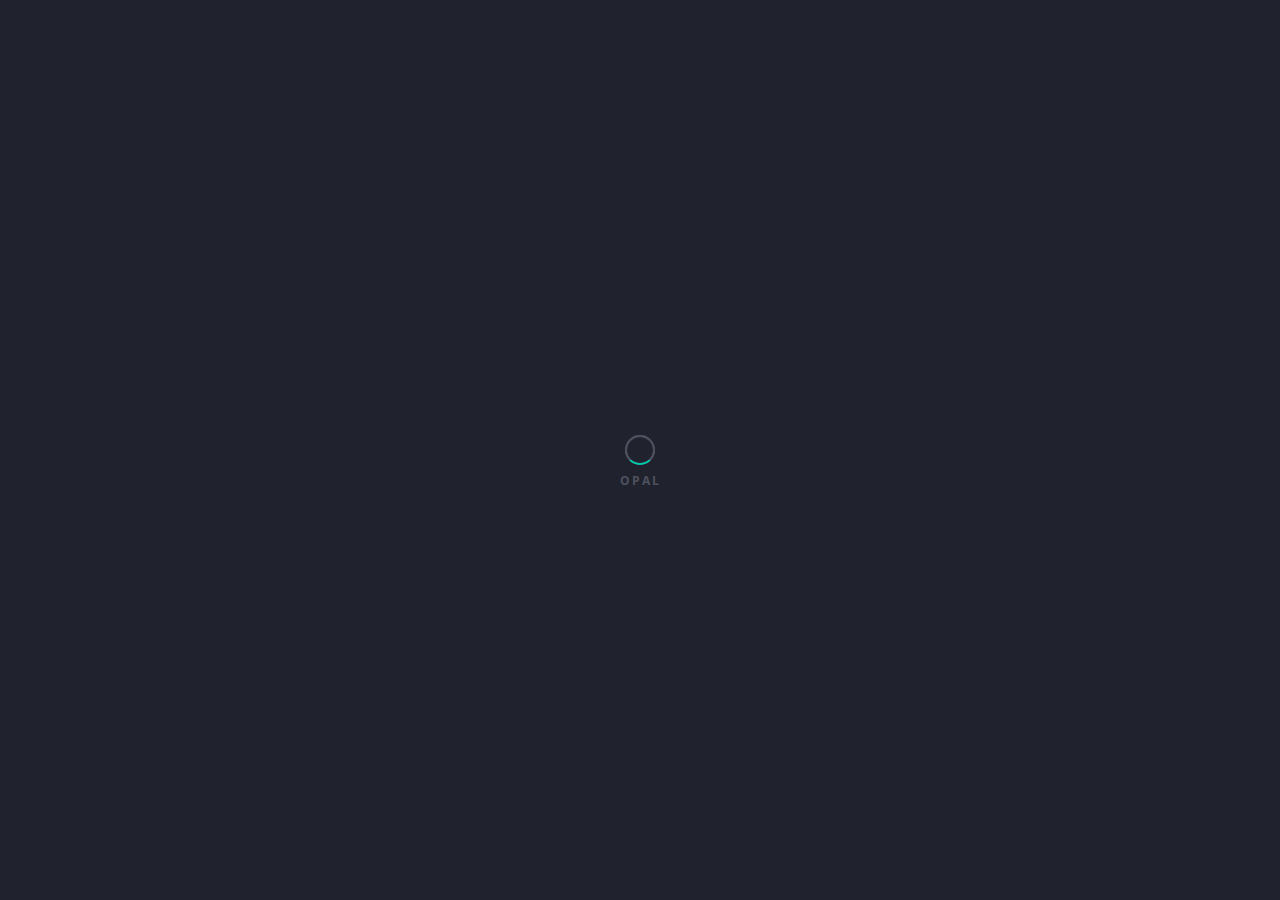
<file: index-slideshow-countdown.html>
<!DOCTYPE html>
<html lang="en-us" class="no-js">

	<head>
		<meta charset="utf-8">
        <title>OPAL</title>
        <meta name="description" content="The description should optimally be between 150-160 characters.">
        <meta name="viewport" content="width=device-width, initial-scale=1.0">
        <meta name="author" content="Madeon08">

        <!-- ================= Favicon ================== -->
        <!-- Standard -->
        <link rel="shortcut icon" href="img/favicon.png">
        <!-- Retina iPad Touch Icon-->
        <link rel="apple-touch-icon" sizes="144x144" href="img/favicon-retina-ipad.png">
        <!-- Retina iPhone Touch Icon-->
        <link rel="apple-touch-icon" sizes="114x114" href="img/favicon-retina-iphone.png">
        <!-- Standard iPad Touch Icon--> 
        <link rel="apple-touch-icon" sizes="72x72" href="img/favicon-standard-ipad.png">
        <!-- Standard iPhone Touch Icon--> 
        <link rel="apple-touch-icon" sizes="57x57" href="img/favicon-standard-iphone.png">

        <!-- ============== Resources style ============== -->
        <link rel="stylesheet" href="css/style.css" />

		<!-- Modernizr runs quickly on page load to detect features -->
		<script src="js/modernizr.custom.js"></script>
	</head>
	
	<body>

		<!-- Page preloader -->
		<div id="loading">
			<div id="preloader">
				<span></span>
				<span></span>
			</div>
		</div>
	
		<!-- START - Home part -->
		<div class="outer-home">
		
			<!-- START - Home section -->
			<section id="home">

				<!-- Background picture(s) -->
				<div id="vegas-background"></div>

				<!-- Overlay -->
				<div class="global-overlay"></div>

				<!-- Your logo -->
				<img src="img/logo.png" alt="" class="brand-logo text-intro opacity-0" />

				<!-- START - Content -->
				<div class="content">

					<h1 class="text-intro opacity-0">Grand opening in : <div id="getting-started" class="countdown-variant"></div></h1>

					<p class="text-intro opacity-0">Perfect and awesome template to present your future product or service.<br>
						Hooking audience attention is all in the opener.</p>

					<nav>
						<ul>
							<li>
								<a href="#" id="open-more-info" data-target="right-side" class="light-btn text-intro opacity-0">More Informations</a>
							</li>
							<li>
								<a data-dialog="somedialog" class="action-btn trigger text-intro opacity-0">Notify Me!</a>
							</li>
						</ul>
					</nav>

				</div>
				<!-- END - Content -->

				<!-- START - Bottom home -->
				<div class="bottom-home">
					
					<!-- Social icons, replace # by your links -->
					<div class="social-icons">

						<a href="#"><i class="fa fa-facebook"></i></a>
						<a href="#"><i class="fa fa-twitter"></i></a>
						<a href="#"><i class="fa fa-google-plus"></i></a>
						<a href="#"><i class="fa fa-linkedin"></i></a>

					</div>

					<p class="copyright">
						© OPAL - Made for awesome people
					</p>

				</div>
				<!-- END - Bottom home -->

			</section>
			<!-- END - Home section -->

		</div>
		<!-- END - Home part -->

		<!-- Transparent div used when more info part is opening, allow the user to click on the home to get back on it -->
		<div class="close-right-part layer-left hide-layer-left"></div>

		<!-- Skew left border info part -->
		<div class="border-right-side hide-border"></div>

		<!-- START - More Informations part -->
		<section id="right-side" class="hide-right">

			<!-- START - Content -->
			<div class="content">

				<h2>OPAL is all about perspective.</h2>

				<p>Hi, I'm OPAL and I'm ready to boost your web project by my elegance, exclusive design and animations. I'm ready-to-use, just upload me on your server, add your pictures and edit my texts. Handmade, precisely built with the famous Bootstrap Framework. Salut, je suis OPAL et je suis prêt à booster votre projet web par mon élégance, mon design et mes animations exclusives. Je suis prêt à l'emploi, il suffit de me mettre sur votre serveur, ajoutez vos photos et éditer mes textes. Fait à la main, précisément construit avec le célèbre Framework Bootstrap. Hola, soy OPAL y estoy listo para impulsar su proyecto web con mi estilo, mi diseño y mis animaciones exclusivas. Estoy listo, me acaba de poner en su servidor, añadir sus fotos y editar mis textos. Hecho a mano, precisamente, construido con el famoso Framework Bootstrap.</p>

				<br><br>

				<div class="row">

					<!-- START - Box info -->
					<div class="col-xs-12 col-sm-12 col-lg-6 box-info">
						<div class="box-info-light equalizer">

							<span class="icon"><i class="icon ion-ios-calendar-outline"></i></span>
							
							<h3>Will be launched on July 10, 2017</h3>

							<p>Sed ut perspiciatis unde omnis iste natus error sit voluptatem accusantium doloremque laudantium, totam rem aperiam, eaque ipsa quae ab illo inventore veritatis cupidatat proident.</p>

						</div>
					</div>
					<!-- END - Box info -->

					<!-- START - Box info -->
					<div class="col-xs-12 col-sm-12 col-lg-6 box-info">
						<div class="box-info-dark equalizer">

							<span class="icon"><i class="icon ion-ios-color-wand-outline"></i></span>

							<h3 class="text-uppercase color-grey">Bring your ideas to life</h3>

							<p>Sed ut perspiciatis unde omnis iste natus error sit voluptatem accusantium doloremque laudantium, totam rem aperiam, eaque ipsa quae ab illo inventore veritatis cupidatat proident.</p>

						</div>
					</div>
					<!-- END - Box info -->

				</div>

				<span class="separator"></span>

				<!-- START - Gallery -->
				<div class="photo-line">
					
					<div class="my-gallery row" itemscope itemtype="http://schema.org/ImageGallery">

						<!-- START - Gallery item -->
						<figure itemprop="associatedMedia" itemscope itemtype="http://schema.org/ImageObject" class="col-xs-12 col-sm-6 col-lg-6">
							
							<!-- Link to the picture and to open the gallery / Fill up well the data-size property -->
							<a class="box-picture" href="img/gallery-1.jpg" itemprop="contentUrl" data-size="1920x1280">
								
								<!-- Your picture -->
								<img src="img/gallery-1.jpg" itemprop="thumbnail" alt="This is my work" class="img-responsive" />
								<p>Open</p>
								
							</a>
								
							<!-- Picture's description below this one -->
							<figcaption itemprop="caption description">

								<div class="photo-details">
								
									<h4>Fly in the sky</h4>

									<h5>France</h5>

									<p>Duis aute irure dolor in reprehenderit in voluptate velit esse cillum dolore eu fugiat nulla pariatur. Excepteur sint occaecat cupidatat non proident, sunt in culpa qui officia deserunt mollit.</p>

								</div>

							</figcaption>

						</figure>
						<!-- END - Gallery item -->

						<!-- START - Gallery item -->
						<figure itemprop="associatedMedia" itemscope itemtype="http://schema.org/ImageObject" class="col-xs-12 col-sm-6 col-lg-6">
							
							<!-- Link to the picture and to open the gallery / Fill up well the data-size property -->
							<a class="box-picture" href="img/gallery-2.jpg" itemprop="contentUrl" data-size="1920x1280">
								
								<!-- Your picture -->
								<img src="img/gallery-2.jpg" itemprop="thumbnail" alt="This is my work" class="img-responsive" />
								<p>Voir</p>
								
							</a>
								
							<!-- Picture's description below this one -->
							<figcaption itemprop="caption description">

								<div class="photo-details">
								
									<h4>探索世界</h4>

									<h5>Asia</h5>

									<p>Duis aute irure dolor in reprehenderit in voluptate velit esse cillum dolore eu fugiat nulla pariatur. Excepteur sint occaecat cupidatat non proident, sunt in culpa qui officia deserunt mollit.</p>

								</div>

							</figcaption>

						</figure>
						<!-- END - Gallery item -->

						<!-- START - Gallery item -->
						<figure itemprop="associatedMedia" itemscope itemtype="http://schema.org/ImageObject" class="col-xs-12 col-sm-6 col-lg-6">
							
							<!-- Link to the picture and to open the gallery / Fill up well the data-size property -->
							<a class="box-picture" href="img/gallery-3.jpg" itemprop="contentUrl" data-size="1920x1280">
								
								<!-- Your picture -->
								<img src="img/gallery-3.jpg" itemprop="thumbnail" alt="This is my work" class="img-responsive" />
								<span class="widget-angle-bottom-left">
									<span class="icon-text">
										<i class="icon ion-ios-star"></i>
									</span>
								</span>
								<p>Ansicht</p>
								
							</a>
								
							<!-- Picture's description below this one -->
							<figcaption itemprop="caption description">

								<div class="photo-details">
								
									<h4>Entre ciel et mer</h4>

									<h5>Sweden</h5>

									<p>Duis aute irure dolor in reprehenderit in voluptate velit esse cillum dolore eu fugiat nulla pariatur. Excepteur sint occaecat cupidatat non proident, sunt in culpa qui officia deserunt mollit.</p>

								</div>

							</figcaption>

						</figure>
						<!-- END - Gallery item -->

						<!-- START - Gallery item -->
						<figure itemprop="associatedMedia" itemscope itemtype="http://schema.org/ImageObject" class="col-xs-12 col-sm-6 col-lg-6">
							
							<!-- Link to the picture and to open the gallery / Fill up well the data-size property -->
							<a class="box-picture" href="img/gallery-4.jpg" itemprop="contentUrl" data-size="1920x1280">
								
								<!-- Your picture -->
								<img src="img/gallery-4.jpg" itemprop="thumbnail" alt="This is my work" class="img-responsive" />
								<span class="widget-angle-top-right">
									<span class="icon-text">
										<i class="icon ion-ios-star"></i>
									</span>
								</span>
								<p>Vista</p>
								
							</a>
								
							<!-- Picture's description below this one -->
							<figcaption itemprop="caption description">

								<div class="photo-details">
								
									<h4>Красота природы</h4>

									<h5>Russia</h5>

									<p>Duis aute irure dolor in reprehenderit in voluptate velit esse cillum dolore eu fugiat nulla pariatur. Excepteur sint occaecat cupidatat non proident, sunt in culpa qui officia deserunt mollit.</p>

								</div>

							</figcaption>

						</figure>
						<!-- END - Gallery item -->
							
					</div>

				</div>
				<!-- END - Gallery -->

				<span class="separator"></span>

				<h2>Say Hello, Hola, Bonjour...</h2>
				
				<p>We are here to help you <strong>Tuesday through Saturday</strong>, from 9:00 AM to 10:00 PM.<br>
					You can also give us a call at <a href="tel:65-845-111-6624" class="phone-mail-link">65-845-111-6624</a> and pick option 1 to speak with our Support team.
				</p>

                <!-- START - Contact Form -->
            	<form id="contact-form" name="contact-form" method="POST" data-name="Contact Form">

            		<div class="row">

                        <!-- Full name -->
                        <div class="col-xs-12 col-sm-6 col-lg-6">
                            <div class="form-group">
                                <input type="text" id="name" class="form form-control" placeholder="Your Name" onfocus="this.placeholder = ''" onblur="this.placeholder = 'Your Name'" name="name" data-name="Name" required>
                            </div>
                        </div>

                        <!-- E-mail -->
                        <div class="col-xs-12 col-sm-6 col-lg-6">
                            <div class="form-group">
                                <input type="email" id="email" class="form form-control" placeholder="Your Email" onfocus="this.placeholder = ''" onblur="this.placeholder = 'Your Email'" name="email-address" data-name="Email Address" required>
                            </div>
                        </div>

                        <!-- Subject -->
                        <div class="col-xs-12 col-sm-12 col-lg-12">
                            <div class="form-group">
                                <input type="text" id="subject" class="form form-control" placeholder="Write the subject" onfocus="this.placeholder = ''" onblur="this.placeholder = 'Write the subject'" name="subject" data-name="Subject">
                            </div>
                        </div>

                        <!-- Message -->
                        <div class="col-xs-12 col-sm-12 col-lg-12 no-padding">
                            <div class="form-group">
                                <textarea id="text-area" class="form textarea form-control" placeholder="Your message here... 20 characters Min." onfocus="this.placeholder = ''" onblur="this.placeholder = 'Your message here... 20 characters Min.'" name="message" data-name="Text Area" required></textarea>
                            </div>
                        </div>

                    </div>

                	<!-- Button submit -->
                	<button type="submit" id="valid-form" class="btn btn-color">Send my Message ></button>
    
                </form>
                <!-- END - Contact Form -->
	            
	            <!-- START - Answer for the contact form is displayed in the next div, do not remove it. -->       
                <div id="block-answer">

					<div id="answer"></div>

				</div>
				<!-- END - Answer... -->

				<h4>OPAL’s Business Concept info.</h4>
				
				<p>Want to <strong>meet us in real?</strong> <br>
					If you have any further suggestions, questions or comments, here are the best ways to connect with us!
				</p>

				<br>

				<p>
					<i class="icon ion-ios-telephone"></i> <strong>Phone :</strong> (+33) 66-1254-611 <br>
					<i class="icon ion-ios-email"></i> <strong>Email :</strong> <a href="mailto:your-email@example.com" class="phone-mail-link">opal@example.com</a> <br>
					<i class="icon ion-ios-location"></i> <strong>Location :</strong> 66 Grand Central, NY 66564, USA
				</p>

			</div>
			<!-- END - Content -->

		</section>
		<!-- END - More Informations part -->

		<!-- Cross to close the More Informations part -->
		<button id="close-more-info" class="close-right-part hide-close"><i class="icon ion-android-close"></i></button>

		<!-- START - Newsletter Popup -->
		<div id="somedialog" class="dialog">

			<div class="dialog__overlay"></div>
					
			<!-- START - dialog__content -->
			<div class="dialog__content">
						
				<!-- START - dialog-inner -->
				<div class="dialog-inner">
							
					<h4>You like taking the lead of line?</h4>
							
					<p>Being the first to know always feels great... Signing up to our newsletter gives you <strong>exclusive access to our Grand Opening!</strong></p>

					<!-- START - Newsletter Form -->
					<div id="subscribe">

		                <form action="php/notify-me.php" id="notifyMe" method="POST">

		                    <div class="form-group">

		                        <div class="controls">
		                            
		                        	<!-- Field  -->
		                        	<input type="text" id="mail-sub" name="email" placeholder="Click here to write your email" onfocus="this.placeholder = ''" onblur="this.placeholder = 'Click here to write your email'" class="form-control email srequiredField" />

		                        	<!-- Spinner top left during the submission -->
		                        	<i class="fa fa-spinner opacity-0"></i>

		                            <!-- Button -->
		                            <button class="btn btn-lg submit">Get notified</button>

		                            <div class="clear"></div>

		                        </div>

		                    </div>

		                </form>

						<!-- Answer for the newsletter form is displayed in the next div, do not remove it. -->
						<div class="block-message">

							<div class="message">

								<p class="notify-valid"></p>

							</div>

						</div>

        			</div>
        			<!-- END - Newsletter Form -->

				</div>
				<!-- END - dialog-inner -->

				<!-- Cross to close the Newsletter Popup -->
				<button class="close-newsletter" data-dialog-close><i class="icon ion-android-close"></i></button>

			</div>
			<!-- END - dialog__content -->
						
		</div>
		<!-- END - Newsletter Popup -->

		<!-- START - Root element of PhotoSwipe, the gallery. Must have class pswp. -->
		<div class="pswp" tabindex="-1" role="dialog" aria-hidden="true">

		    <!-- Background of PhotoSwipe. 
	        	It's a separate element as animating opacity is faster than rgba(). -->
		    <div class="pswp__bg"></div>

		    <!-- Slides wrapper with overflow:hidden. -->
		    <div class="pswp__scroll-wrap">

		        <!-- Container that holds slides. 
		            PhotoSwipe keeps only 3 of them in the DOM to save memory.
		            Don't modify these 3 pswp__item elements, data is added later on. -->
		        <div class="pswp__container">
		            <div class="pswp__item"></div>
		            <div class="pswp__item"></div>
		            <div class="pswp__item"></div>
		        </div>

		        <!-- Default (PhotoSwipeUI_Default) interface on top of sliding area. Can be changed. -->
		        <div class="pswp__ui pswp__ui--hidden">

		            <div class="pswp__top-bar">

		                <!--  Controls are self-explanatory. Order can be changed. -->

		                <div class="pswp__counter"></div>

		                <button class="pswp__button pswp__button--close" title="Close (Esc)"></button>

		                <button class="pswp__button pswp__button--share" title="Share"></button>

		                <button class="pswp__button pswp__button--fs" title="Toggle fullscreen"></button>

		                <button class="pswp__button pswp__button--zoom" title="Zoom in/out"></button>

		                <!-- Preloader demo http://codepen.io/dimsemenov/pen/yyBWoR -->
		                <!-- element will get class pswp__preloader--active when preloader is running -->
		                <div class="pswp__preloader">
		                    <div class="pswp__preloader__icn">
		                      <div class="pswp__preloader__cut">
		                        <div class="pswp__preloader__donut"></div>
		                      </div>
		                    </div>
		                </div>

		            </div>

		            <div class="pswp__share-modal pswp__share-modal--hidden pswp__single-tap">
		                <div class="pswp__share-tooltip"></div> 
		            </div>

		            <button class="pswp__button pswp__button--arrow--left" title="Previous (arrow left)">
		            </button>

		            <button class="pswp__button pswp__button--arrow--right" title="Next (arrow right)">
		            </button>

		            <div class="pswp__caption">
		                <div class="pswp__caption__center"></div>
		            </div>

		        </div>

		    </div>

		</div>
		<!-- END - Root element of PhotoSwipe, the gallery. Must have class pswp. -->

		<!-- ///////////////////\\\\\\\\\\\\\\\\\\\ -->
	    <!-- ********** Resources jQuery ********** -->
	    <!-- \\\\\\\\\\\\\\\\\\\/////////////////// -->
		
		<!-- * Libraries jQuery, Easing and Bootstrap - Be careful to not remove them * -->
		<script src="js/jquery.min.js"></script>
		<script src="js/jquery.easings.min.js"></script>
		<script src="js/bootstrap.min.js"></script>

		<!-- Newsletter plugin -->
		<script src="js/notifyMe.js"></script>

		<!-- Contact form plugin -->
		<script src="js/contact-me.js"></script>

		<!-- Slideshow/Image plugin -->
		<script src="js/vegas.js"></script>

		<!-- Scroll plugin -->
		<script src="js/jquery.mousewheel.js"></script>

		<!-- Custom Scrollbar plugin -->
		<script src="js/jquery.mCustomScrollbar.js"></script>

		<!-- Popup Newsletter Form -->
		<script src="js/classie.js"></script>
		<script src="js/dialogFx.js"></script>

		<!-- PhotoSwipe Core JS file -->
		<script src="js/photoswipe.js"></script> 

		<!-- PhotoSwipe UI JS file -->
		<script src="js/photoswipe-ui-default.js"></script>

		<!-- Countdown plugin -->
		<script src="js/jquery.countdown.js"></script>

		<script>
		$("#getting-started")
			// Year/Month/Day Hour:Minute:Second
			.countdown("2016/10/24 15:30:30", function(event) {
				$(this).html(
					event.strftime('<strong>%D Days</strong> %Hh %Mm %Ss')
				);
		});
		</script>

		<!-- Main JS File -->
		<script src="js/main.js"></script>
		
		<!--[if lt IE 10]><script type="text/javascript" src="js/placeholder.js"></script><![endif]-->

	</body>

</html>
</file>
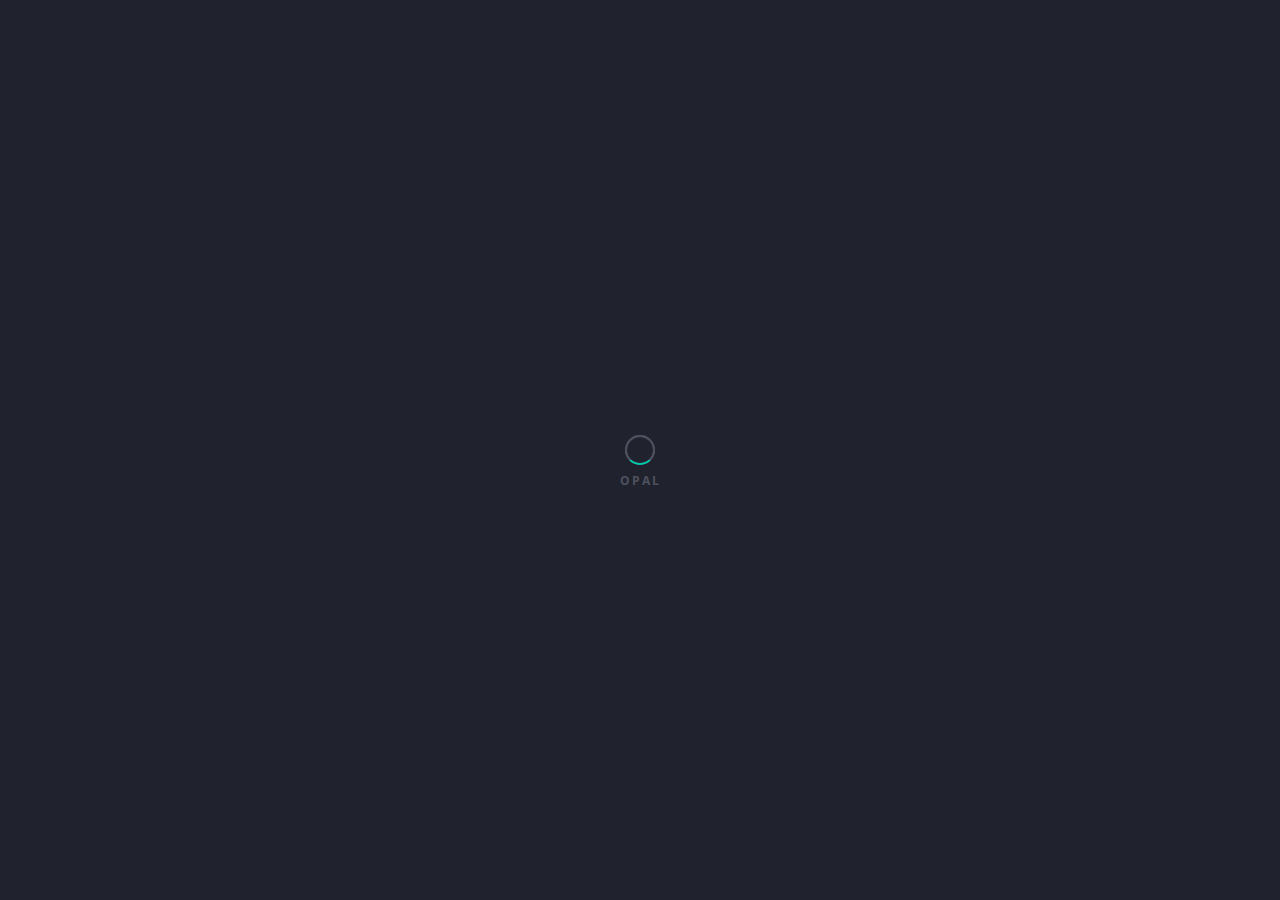
<file: index-slideshow.html>
<!DOCTYPE html>
<html lang="en-us" class="no-js">

	<head>
		<meta charset="utf-8">
        <title>OPAL</title>
        <meta name="description" content="The description should optimally be between 150-160 characters.">
        <meta name="viewport" content="width=device-width, initial-scale=1.0">
        <meta name="author" content="Madeon08">

        <!-- ================= Favicon ================== -->
        <!-- Standard -->
        <link rel="shortcut icon" href="img/favicon.png">
        <!-- Retina iPad Touch Icon-->
        <link rel="apple-touch-icon" sizes="144x144" href="img/favicon-retina-ipad.png">
        <!-- Retina iPhone Touch Icon-->
        <link rel="apple-touch-icon" sizes="114x114" href="img/favicon-retina-iphone.png">
        <!-- Standard iPad Touch Icon--> 
        <link rel="apple-touch-icon" sizes="72x72" href="img/favicon-standard-ipad.png">
        <!-- Standard iPhone Touch Icon--> 
        <link rel="apple-touch-icon" sizes="57x57" href="img/favicon-standard-iphone.png">

        <!-- ============== Resources style ============== -->
        <link rel="stylesheet" href="css/style.css" />

		<!-- Modernizr runs quickly on page load to detect features -->
		<script src="js/modernizr.custom.js"></script>
	</head>
	
	<body>

		<!-- Page preloader -->
		<div id="loading">
			<div id="preloader">
				<span></span>
				<span></span>
			</div>
		</div>
	
		<!-- START - Home part -->
		<div class="outer-home">
		
			<!-- START - Home section -->
			<section id="home">

				<!-- Background picture(s) -->
				<div id="vegas-background"></div>

				<!-- Overlay -->
				<div class="global-overlay"></div>

				<!-- Your logo -->
				<img src="img/logo.png" alt="" class="brand-logo text-intro opacity-0" />

				<!-- START - Content -->
				<div class="content">

					<h1 class="text-intro opacity-0">We're Coming Soon...</h1>

					<p class="text-intro opacity-0">Perfect and awesome template to present your future product or service.<br>
						Hooking audience attention is all in the opener.</p>

					<nav>
						<ul>
							<li>
								<a href="#" id="open-more-info" data-target="right-side" class="light-btn text-intro opacity-0">More Informations</a>
							</li>
							<li>
								<a data-dialog="somedialog" class="action-btn trigger text-intro opacity-0">Notify Me!</a>
							</li>
						</ul>
					</nav>

				</div>
				<!-- END - Content -->

				<!-- START - Bottom home -->
				<div class="bottom-home">
					
					<!-- Social icons, replace # by your links -->
					<div class="social-icons">

						<a href="#"><i class="fa fa-facebook"></i></a>
						<a href="#"><i class="fa fa-twitter"></i></a>
						<a href="#"><i class="fa fa-google-plus"></i></a>
						<a href="#"><i class="fa fa-linkedin"></i></a>

					</div>

					<p class="copyright">
						© OPAL - Made for awesome people
					</p>

				</div>
				<!-- END - Bottom home -->

			</section>
			<!-- END - Home section -->

		</div>
		<!-- END - Home part -->

		<!-- Transparent div used when more info part is opening, allow the user to click on the home to get back on it -->
		<div class="close-right-part layer-left hide-layer-left"></div>

		<!-- Skew left border info part -->
		<div class="border-right-side hide-border"></div>

		<!-- START - More Informations part -->
		<section id="right-side" class="hide-right">

			<!-- START - Content -->
			<div class="content">

				<h2>OPAL is all about perspective.</h2>

				<p>Hi, I'm OPAL and I'm ready to boost your web project by my elegance, exclusive design and animations. I'm ready-to-use, just upload me on your server, add your pictures and edit my texts. Handmade, precisely built with the famous Bootstrap Framework. Salut, je suis OPAL et je suis prêt à booster votre projet web par mon élégance, mon design et mes animations exclusives. Je suis prêt à l'emploi, il suffit de me mettre sur votre serveur, ajoutez vos photos et éditer mes textes. Fait à la main, précisément construit avec le célèbre Framework Bootstrap. Hola, soy OPAL y estoy listo para impulsar su proyecto web con mi estilo, mi diseño y mis animaciones exclusivas. Estoy listo, me acaba de poner en su servidor, añadir sus fotos y editar mis textos. Hecho a mano, precisamente, construido con el famoso Framework Bootstrap.</p>

				<br><br>

				<div class="row">

					<!-- START - Box info -->
					<div class="col-xs-12 col-sm-12 col-lg-6 box-info">
						<div class="box-info-light equalizer">

							<span class="icon icon-clock"><i class="icon ion-ios-clock-outline"></i></span>

							<h3>Grand opening in : <div id="getting-started"></div></h3>

							<p>Sed ut perspiciatis unde omnis iste natus error sit voluptatem accusantium doloremque laudantium, totam rem aperiam, eaque ipsa quae ab illo inventore veritatis cupidatat proident.</p>

						</div>
					</div>
					<!-- END - Box info -->

					<!-- START - Box info -->
					<div class="col-xs-12 col-sm-12 col-lg-6 box-info">
						<div class="box-info-dark equalizer">

							<span class="icon"><i class="icon ion-ios-color-wand-outline"></i></span>

							<h3 class="text-uppercase color-grey">Bring your ideas to life</h3>

							<p>Sed ut perspiciatis unde omnis iste natus error sit voluptatem accusantium doloremque laudantium, totam rem aperiam, eaque ipsa quae ab illo inventore veritatis cupidatat proident.</p>

						</div>
					</div>
					<!-- END - Box info -->

				</div>

				<span class="separator"></span>

				<!-- START - Gallery -->
				<div class="photo-line">
					
					<div class="my-gallery row" itemscope itemtype="http://schema.org/ImageGallery">

						<!-- START - Gallery item -->
						<figure itemprop="associatedMedia" itemscope itemtype="http://schema.org/ImageObject" class="col-xs-12 col-sm-6 col-lg-6">
							
							<!-- Link to the picture and to open the gallery / Fill up well the data-size property -->
							<a class="box-picture" href="img/gallery-1.jpg" itemprop="contentUrl" data-size="1920x1280">
								
								<!-- Your picture -->
								<img src="img/gallery-1.jpg" itemprop="thumbnail" alt="This is my work" class="img-responsive" />
								<p>Open</p>
								
							</a>
								
							<!-- Picture's description below this one -->
							<figcaption itemprop="caption description">

								<div class="photo-details">
								
									<h4>Fly in the sky</h4>

									<h5>France</h5>

									<p>Duis aute irure dolor in reprehenderit in voluptate velit esse cillum dolore eu fugiat nulla pariatur. Excepteur sint occaecat cupidatat non proident, sunt in culpa qui officia deserunt mollit.</p>

								</div>

							</figcaption>

						</figure>
						<!-- END - Gallery item -->

						<!-- START - Gallery item -->
						<figure itemprop="associatedMedia" itemscope itemtype="http://schema.org/ImageObject" class="col-xs-12 col-sm-6 col-lg-6">
							
							<!-- Link to the picture and to open the gallery / Fill up well the data-size property -->
							<a class="box-picture" href="img/gallery-2.jpg" itemprop="contentUrl" data-size="1920x1280">
								
								<!-- Your picture -->
								<img src="img/gallery-2.jpg" itemprop="thumbnail" alt="This is my work" class="img-responsive" />
								<p>Voir</p>
								
							</a>
								
							<!-- Picture's description below this one -->
							<figcaption itemprop="caption description">

								<div class="photo-details">
								
									<h4>探索世界</h4>

									<h5>Asia</h5>

									<p>Duis aute irure dolor in reprehenderit in voluptate velit esse cillum dolore eu fugiat nulla pariatur. Excepteur sint occaecat cupidatat non proident, sunt in culpa qui officia deserunt mollit.</p>

								</div>

							</figcaption>

						</figure>
						<!-- END - Gallery item -->

						<!-- START - Gallery item -->
						<figure itemprop="associatedMedia" itemscope itemtype="http://schema.org/ImageObject" class="col-xs-12 col-sm-6 col-lg-6">
							
							<!-- Link to the picture and to open the gallery / Fill up well the data-size property -->
							<a class="box-picture" href="img/gallery-3.jpg" itemprop="contentUrl" data-size="1920x1280">
								
								<!-- Your picture -->
								<img src="img/gallery-3.jpg" itemprop="thumbnail" alt="This is my work" class="img-responsive" />
								<span class="widget-angle-bottom-left">
									<span class="icon-text">
										<i class="icon ion-ios-star"></i>
									</span>
								</span>
								<p>Ansicht</p>
								
							</a>
								
							<!-- Picture's description below this one -->
							<figcaption itemprop="caption description">

								<div class="photo-details">
								
									<h4>Entre ciel et mer</h4>

									<h5>Sweden</h5>

									<p>Duis aute irure dolor in reprehenderit in voluptate velit esse cillum dolore eu fugiat nulla pariatur. Excepteur sint occaecat cupidatat non proident, sunt in culpa qui officia deserunt mollit.</p>

								</div>

							</figcaption>

						</figure>
						<!-- END - Gallery item -->

						<!-- START - Gallery item -->
						<figure itemprop="associatedMedia" itemscope itemtype="http://schema.org/ImageObject" class="col-xs-12 col-sm-6 col-lg-6">
							
							<!-- Link to the picture and to open the gallery / Fill up well the data-size property -->
							<a class="box-picture" href="img/gallery-4.jpg" itemprop="contentUrl" data-size="1920x1280">
								
								<!-- Your picture -->
								<img src="img/gallery-4.jpg" itemprop="thumbnail" alt="This is my work" class="img-responsive" />
								<span class="widget-angle-top-right">
									<span class="icon-text">
										<i class="icon ion-ios-star"></i>
									</span>
								</span>
								<p>Vista</p>
								
							</a>
								
							<!-- Picture's description below this one -->
							<figcaption itemprop="caption description">

								<div class="photo-details">
								
									<h4>Красота природы</h4>

									<h5>Russia</h5>

									<p>Duis aute irure dolor in reprehenderit in voluptate velit esse cillum dolore eu fugiat nulla pariatur. Excepteur sint occaecat cupidatat non proident, sunt in culpa qui officia deserunt mollit.</p>

								</div>

							</figcaption>

						</figure>
						<!-- END - Gallery item -->
							
					</div>

				</div>
				<!-- END - Gallery -->

				<span class="separator"></span>

				<h2>Say Hello, Hola, Bonjour...</h2>
				
				<p>We are here to help you <strong>Tuesday through Saturday</strong>, from 9:00 AM to 10:00 PM.<br>
					You can also give us a call at <a href="tel:65-845-111-6624" class="phone-mail-link">65-845-111-6624</a> and pick option 1 to speak with our Support team.
				</p>

                <!-- START - Contact Form -->
            	<form id="contact-form" name="contact-form" method="POST" data-name="Contact Form">

            		<div class="row">

                        <!-- Full name -->
                        <div class="col-xs-12 col-sm-6 col-lg-6">
                            <div class="form-group">
                                <input type="text" id="name" class="form form-control" placeholder="Your Name" onfocus="this.placeholder = ''" onblur="this.placeholder = 'Your Name'" name="name" data-name="Name" required>
                            </div>
                        </div>

                        <!-- E-mail -->
                        <div class="col-xs-12 col-sm-6 col-lg-6">
                            <div class="form-group">
                                <input type="email" id="email" class="form form-control" placeholder="Your Email" onfocus="this.placeholder = ''" onblur="this.placeholder = 'Your Email'" name="email-address" data-name="Email Address" required>
                            </div>
                        </div>

                        <!-- Subject -->
                        <div class="col-xs-12 col-sm-12 col-lg-12">
                            <div class="form-group">
                                <input type="text" id="subject" class="form form-control" placeholder="Write the subject" onfocus="this.placeholder = ''" onblur="this.placeholder = 'Write the subject'" name="subject" data-name="Subject">
                            </div>
                        </div>

                        <!-- Message -->
                        <div class="col-xs-12 col-sm-12 col-lg-12 no-padding">
                            <div class="form-group">
                                <textarea id="text-area" class="form textarea form-control" placeholder="Your message here... 20 characters Min." onfocus="this.placeholder = ''" onblur="this.placeholder = 'Your message here... 20 characters Min.'" name="message" data-name="Text Area" required></textarea>
                            </div>
                        </div>

                    </div>

                	<!-- Button submit -->
                	<button type="submit" id="valid-form" class="btn btn-color">Send my Message ></button>
    
                </form>
                <!-- END - Contact Form -->
	            
	            <!-- START - Answer for the contact form is displayed in the next div, do not remove it. -->       
                <div id="block-answer">

					<div id="answer"></div>

				</div>
				<!-- END - Answer... -->

				<h4>OPAL’s Business Concept info.</h4>
				
				<p>Want to <strong>meet us in real?</strong> <br>
					If you have any further suggestions, questions or comments, here are the best ways to connect with us!
				</p>

				<br>

				<p>
					<i class="icon ion-ios-telephone"></i> <strong>Phone :</strong> (+33) 66-1254-611 <br>
					<i class="icon ion-ios-email"></i> <strong>Email :</strong> <a href="mailto:your-email@example.com" class="phone-mail-link">opal@example.com</a> <br>
					<i class="icon ion-ios-location"></i> <strong>Location :</strong> 66 Grand Central, NY 66564, USA
				</p>

			</div>
			<!-- END - Content -->

		</section>
		<!-- END - More Informations part -->

		<!-- Cross to close the More Informations part -->
		<button id="close-more-info" class="close-right-part hide-close"><i class="icon ion-android-close"></i></button>

		<!-- START - Newsletter Popup -->
		<div id="somedialog" class="dialog">

			<div class="dialog__overlay"></div>
					
			<!-- START - dialog__content -->
			<div class="dialog__content">
						
				<!-- START - dialog-inner -->
				<div class="dialog-inner">
							
					<h4>You like taking the lead of line?</h4>
							
					<p>Being the first to know always feels great... Signing up to our newsletter gives you <strong>exclusive access to our Grand Opening!</strong></p>

					<!-- START - Newsletter Form -->
					<div id="subscribe">

		                <form action="php/notify-me.php" id="notifyMe" method="POST">

		                    <div class="form-group">

		                        <div class="controls">
		                            
		                        	<!-- Field  -->
		                        	<input type="text" id="mail-sub" name="email" placeholder="Click here to write your email" onfocus="this.placeholder = ''" onblur="this.placeholder = 'Click here to write your email'" class="form-control email srequiredField" />

		                        	<!-- Spinner top left during the submission -->
		                        	<i class="fa fa-spinner opacity-0"></i>

		                            <!-- Button -->
		                            <button class="btn btn-lg submit">Get notified</button>

		                            <div class="clear"></div>

		                        </div>

		                    </div>

		                </form>

						<!-- Answer for the newsletter form is displayed in the next div, do not remove it. -->
						<div class="block-message">

							<div class="message">

								<p class="notify-valid"></p>

							</div>

						</div>

        			</div>
        			<!-- END - Newsletter Form -->

				</div>
				<!-- END - dialog-inner -->

				<!-- Cross to close the Newsletter Popup -->
				<button class="close-newsletter" data-dialog-close><i class="icon ion-android-close"></i></button>

			</div>
			<!-- END - dialog__content -->
						
		</div>
		<!-- END - Newsletter Popup -->

		<!-- START - Root element of PhotoSwipe, the gallery. Must have class pswp. -->
		<div class="pswp" tabindex="-1" role="dialog" aria-hidden="true">

		    <!-- Background of PhotoSwipe. 
	        	It's a separate element as animating opacity is faster than rgba(). -->
		    <div class="pswp__bg"></div>

		    <!-- Slides wrapper with overflow:hidden. -->
		    <div class="pswp__scroll-wrap">

		        <!-- Container that holds slides. 
		            PhotoSwipe keeps only 3 of them in the DOM to save memory.
		            Don't modify these 3 pswp__item elements, data is added later on. -->
		        <div class="pswp__container">
		            <div class="pswp__item"></div>
		            <div class="pswp__item"></div>
		            <div class="pswp__item"></div>
		        </div>

		        <!-- Default (PhotoSwipeUI_Default) interface on top of sliding area. Can be changed. -->
		        <div class="pswp__ui pswp__ui--hidden">

		            <div class="pswp__top-bar">

		                <!--  Controls are self-explanatory. Order can be changed. -->

		                <div class="pswp__counter"></div>

		                <button class="pswp__button pswp__button--close" title="Close (Esc)"></button>

		                <button class="pswp__button pswp__button--share" title="Share"></button>

		                <button class="pswp__button pswp__button--fs" title="Toggle fullscreen"></button>

		                <button class="pswp__button pswp__button--zoom" title="Zoom in/out"></button>

		                <!-- Preloader demo http://codepen.io/dimsemenov/pen/yyBWoR -->
		                <!-- element will get class pswp__preloader--active when preloader is running -->
		                <div class="pswp__preloader">
		                    <div class="pswp__preloader__icn">
		                      <div class="pswp__preloader__cut">
		                        <div class="pswp__preloader__donut"></div>
		                      </div>
		                    </div>
		                </div>

		            </div>

		            <div class="pswp__share-modal pswp__share-modal--hidden pswp__single-tap">
		                <div class="pswp__share-tooltip"></div> 
		            </div>

		            <button class="pswp__button pswp__button--arrow--left" title="Previous (arrow left)">
		            </button>

		            <button class="pswp__button pswp__button--arrow--right" title="Next (arrow right)">
		            </button>

		            <div class="pswp__caption">
		                <div class="pswp__caption__center"></div>
		            </div>

		        </div>

		    </div>

		</div>
		<!-- END - Root element of PhotoSwipe, the gallery. Must have class pswp. -->

		<!-- ///////////////////\\\\\\\\\\\\\\\\\\\ -->
	    <!-- ********** Resources jQuery ********** -->
	    <!-- \\\\\\\\\\\\\\\\\\\/////////////////// -->
		
		<!-- * Libraries jQuery, Easing and Bootstrap - Be careful to not remove them * -->
		<script src="js/jquery.min.js"></script>
		<script src="js/jquery.easings.min.js"></script>
		<script src="js/bootstrap.min.js"></script>

		<!-- Newsletter plugin -->
		<script src="js/notifyMe.js"></script>

		<!-- Contact form plugin -->
		<script src="js/contact-me.js"></script>

		<!-- Slideshow/Image plugin -->
		<script src="js/vegas.js"></script>

		<!-- Scroll plugin -->
		<script src="js/jquery.mousewheel.js"></script>

		<!-- Custom Scrollbar plugin -->
		<script src="js/jquery.mCustomScrollbar.js"></script>

		<!-- Popup Newsletter Form -->
		<script src="js/classie.js"></script>
		<script src="js/dialogFx.js"></script>

		<!-- PhotoSwipe Core JS file -->
		<script src="js/photoswipe.js"></script> 

		<!-- PhotoSwipe UI JS file -->
		<script src="js/photoswipe-ui-default.js"></script>

		<!-- Countdown plugin -->
		<script src="js/jquery.countdown.js"></script>

		<script>
		$("#getting-started")
			// Year/Month/Day Hour:Minute:Second
			.countdown("2016/10/24 15:30:30", function(event) {
				$(this).html(
					event.strftime('<strong>%D Days</strong> %Hh %Mm %Ss')
				);
		});
		</script>

		<!-- Main JS File -->
		<script src="js/main.js"></script>
		
		<!--[if lt IE 10]><script type="text/javascript" src="js/placeholder.js"></script><![endif]-->

	</body>

</html>
</file>
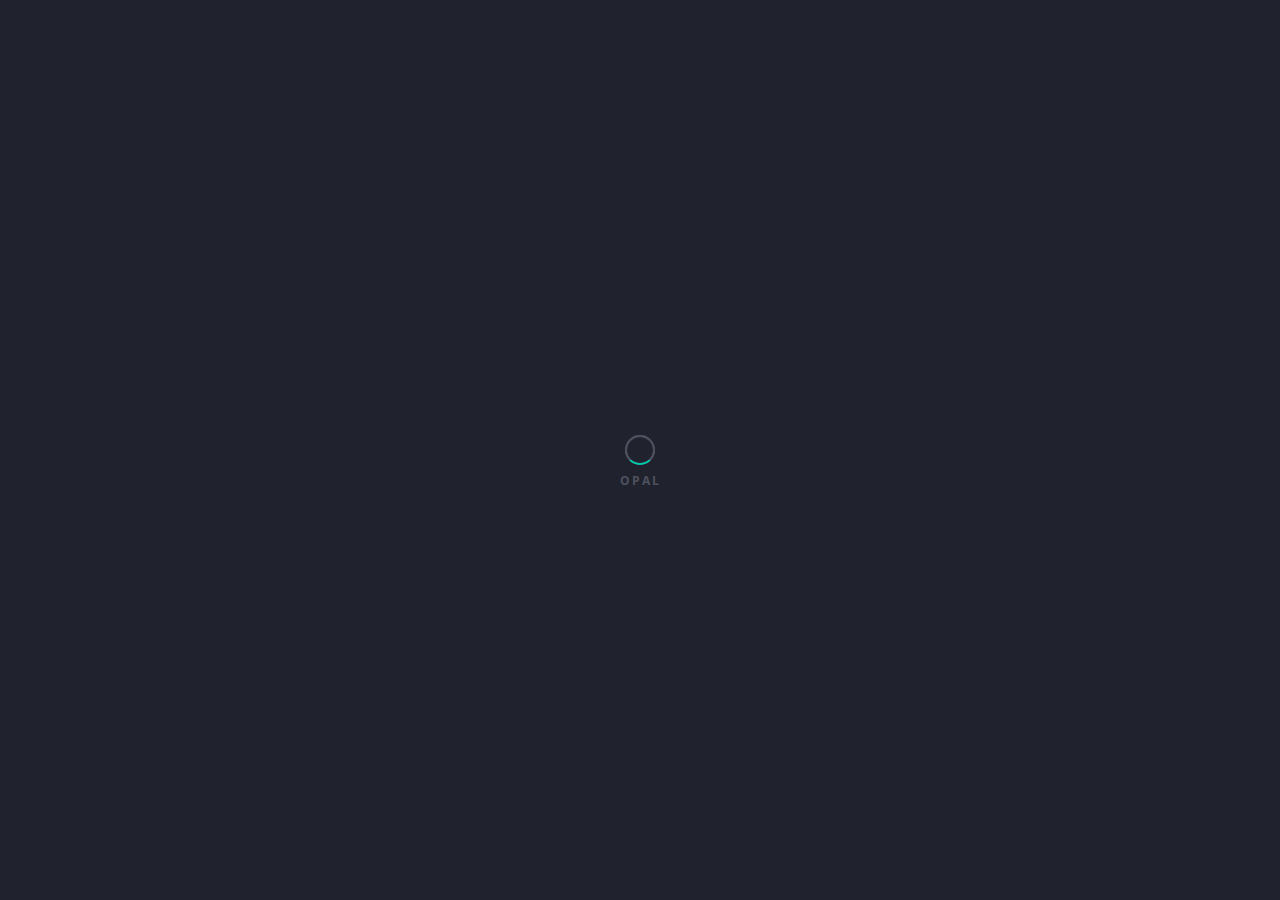
<file: index-youtube.html>
<!DOCTYPE html>
<html lang="en-us" class="no-js">

	<head>
		<meta charset="utf-8">
        <title>OPAL</title>
        <meta name="description" content="The description should optimally be between 150-160 characters.">
        <meta name="viewport" content="width=device-width, initial-scale=1.0">
        <meta name="author" content="Madeon08">

        <!-- ================= Favicon ================== -->
        <!-- Standard -->
        <link rel="shortcut icon" href="img/favicon.png">
        <!-- Retina iPad Touch Icon-->
        <link rel="apple-touch-icon" sizes="144x144" href="img/favicon-retina-ipad.png">
        <!-- Retina iPhone Touch Icon-->
        <link rel="apple-touch-icon" sizes="114x114" href="img/favicon-retina-iphone.png">
        <!-- Standard iPad Touch Icon--> 
        <link rel="apple-touch-icon" sizes="72x72" href="img/favicon-standard-ipad.png">
        <!-- Standard iPhone Touch Icon--> 
        <link rel="apple-touch-icon" sizes="57x57" href="img/favicon-standard-iphone.png">

        <!-- ============== Resources style ============== -->
        <link rel="stylesheet" href="css/style.css" />

		<!-- Modernizr runs quickly on page load to detect features -->
		<script src="js/modernizr.custom.js"></script>
	</head>
	
	<body>

		<!-- YouTube link -->
		<a id="bgndVideo" class="player" data-property="{videoURL:'http://youtu.be/RdGVz104b3E',containment:'body',autoPlay:true, mute:false, startAt:0, stopAt:0, opacity:1}"></a>

		<!-- Page preloader -->
		<div id="loading">
			<div id="preloader">
				<span></span>
				<span></span>
			</div>
		</div>
	
		<!-- START - Home part -->
		<div class="outer-home">
		
			<!-- START - Home section -->
			<section id="home">

				<!-- Overlay -->
				<div class="global-overlay"></div>

				<!-- Your logo -->
				<img src="img/logo.png" alt="" class="brand-logo text-intro opacity-0" />

				<!-- START - Content -->
				<div class="content">

					<h1 class="text-intro opacity-0">We're Coming Soon...</h1>

					<p class="text-intro opacity-0">Perfect and awesome template to present your future product or service.<br>
						Hooking audience attention is all in the opener.</p>

					<nav>
						<ul>
							<li>
								<a href="#" id="open-more-info" data-target="right-side" class="light-btn text-intro opacity-0">More Informations</a>
							</li>
							<li>
								<a data-dialog="somedialog" class="action-btn trigger text-intro opacity-0">Notify Me!</a>
							</li>
						</ul>
					</nav>

				</div>
				<!-- END - Content -->

				<!-- OPEN - Player control -->
				<nav id="player-nav">
					<ul>
						<li data-toggle="tooltip" data-placement="bottom" data-title="Play" data-trigger="hover">
							<a onclick="$('#bgndVideo').playYTP()"><i class="fa fa-play"></i></a>
						</li>

						<li data-toggle="tooltip" data-placement="bottom" data-title="Pause" data-trigger="hover">
							<a onclick="$('#bgndVideo').pauseYTP()"><i class="fa fa-pause"></i></a>
						</li>

						<li class="full-play" data-toggle="tooltip" data-placement="bottom" data-title="Fullscreen" data-trigger="hover">
							<a class="expand-player"><i class="fa fa-expand"></i></a>
						</li>

						<li class="comp-play display-none" data-toggle="tooltip" data-placement="bottom" data-title="Reduce" data-trigger="hover">
							<a class="compress-player"><i class="fa fa-compress"></i></a>
						</li>

					</ul>
				</nav> <!-- CLOSE - Player control -->

				<!-- START - Bottom home -->
				<div class="bottom-home">
					
					<!-- Social icons, replace # by your links -->
					<div class="social-icons">

						<a href="#"><i class="fa fa-facebook"></i></a>
						<a href="#"><i class="fa fa-twitter"></i></a>
						<a href="#"><i class="fa fa-google-plus"></i></a>
						<a href="#"><i class="fa fa-linkedin"></i></a>

					</div>

					<p class="copyright">
						© OPAL - Made for awesome people
					</p>

				</div>
				<!-- END - Bottom home -->

			</section>
			<!-- END - Home section -->

		</div>
		<!-- END - Home part -->

		<!-- Transparent div used when more info part is opening, allow the user to click on the home to get back on it -->
		<div class="close-right-part layer-left hide-layer-left"></div>

		<!-- Skew left border info part -->
		<div class="border-right-side hide-border"></div>

		<!-- START - More Informations part -->
		<section id="right-side" class="hide-right">

			<!-- START - Content -->
			<div class="content">

				<h2>OPAL is all about perspective.</h2>

				<p>Hi, I'm OPAL and I'm ready to boost your web project by my elegance, exclusive design and animations. I'm ready-to-use, just upload me on your server, add your pictures and edit my texts. Handmade, precisely built with the famous Bootstrap Framework. Salut, je suis OPAL et je suis prêt à booster votre projet web par mon élégance, mon design et mes animations exclusives. Je suis prêt à l'emploi, il suffit de me mettre sur votre serveur, ajoutez vos photos et éditer mes textes. Fait à la main, précisément construit avec le célèbre Framework Bootstrap. Hola, soy OPAL y estoy listo para impulsar su proyecto web con mi estilo, mi diseño y mis animaciones exclusivas. Estoy listo, me acaba de poner en su servidor, añadir sus fotos y editar mis textos. Hecho a mano, precisamente, construido con el famoso Framework Bootstrap.</p>

				<br><br>

				<div class="row">

					<!-- START - Box info -->
					<div class="col-xs-12 col-sm-12 col-lg-6 box-info">
						<div class="box-info-light equalizer">

							<span class="icon icon-clock"><i class="icon ion-ios-clock-outline"></i></span>

							<h3>Grand opening in : <div id="getting-started"></div></h3>

							<p>Sed ut perspiciatis unde omnis iste natus error sit voluptatem accusantium doloremque laudantium, totam rem aperiam, eaque ipsa quae ab illo inventore veritatis cupidatat proident.</p>

						</div>
					</div>
					<!-- END - Box info -->

					<!-- START - Box info -->
					<div class="col-xs-12 col-sm-12 col-lg-6 box-info">
						<div class="box-info-dark equalizer">

							<span class="icon"><i class="icon ion-ios-color-wand-outline"></i></span>

							<h3 class="text-uppercase color-grey">Bring your ideas to life</h3>

							<p>Sed ut perspiciatis unde omnis iste natus error sit voluptatem accusantium doloremque laudantium, totam rem aperiam, eaque ipsa quae ab illo inventore veritatis cupidatat proident.</p>

						</div>
					</div>
					<!-- END - Box info -->

				</div>

				<span class="separator"></span>

				<!-- START - Gallery -->
				<div class="photo-line">
					
					<div class="my-gallery row" itemscope itemtype="http://schema.org/ImageGallery">

						<!-- START - Gallery item -->
						<figure itemprop="associatedMedia" itemscope itemtype="http://schema.org/ImageObject" class="col-xs-12 col-sm-6 col-lg-6">
							
							<!-- Link to the picture and to open the gallery / Fill up well the data-size property -->
							<a class="box-picture" href="img/gallery-1.jpg" itemprop="contentUrl" data-size="1920x1280">
								
								<!-- Your picture -->
								<img src="img/gallery-1.jpg" itemprop="thumbnail" alt="This is my work" class="img-responsive" />
								<p>Open</p>
								
							</a>
								
							<!-- Picture's description below this one -->
							<figcaption itemprop="caption description">

								<div class="photo-details">
								
									<h4>Fly in the sky</h4>

									<h5>France</h5>

									<p>Duis aute irure dolor in reprehenderit in voluptate velit esse cillum dolore eu fugiat nulla pariatur. Excepteur sint occaecat cupidatat non proident, sunt in culpa qui officia deserunt mollit.</p>

								</div>

							</figcaption>

						</figure>
						<!-- END - Gallery item -->

						<!-- START - Gallery item -->
						<figure itemprop="associatedMedia" itemscope itemtype="http://schema.org/ImageObject" class="col-xs-12 col-sm-6 col-lg-6">
							
							<!-- Link to the picture and to open the gallery / Fill up well the data-size property -->
							<a class="box-picture" href="img/gallery-2.jpg" itemprop="contentUrl" data-size="1920x1280">
								
								<!-- Your picture -->
								<img src="img/gallery-2.jpg" itemprop="thumbnail" alt="This is my work" class="img-responsive" />
								<p>Voir</p>
								
							</a>
								
							<!-- Picture's description below this one -->
							<figcaption itemprop="caption description">

								<div class="photo-details">
								
									<h4>探索世界</h4>

									<h5>Asia</h5>

									<p>Duis aute irure dolor in reprehenderit in voluptate velit esse cillum dolore eu fugiat nulla pariatur. Excepteur sint occaecat cupidatat non proident, sunt in culpa qui officia deserunt mollit.</p>

								</div>

							</figcaption>

						</figure>
						<!-- END - Gallery item -->

						<!-- START - Gallery item -->
						<figure itemprop="associatedMedia" itemscope itemtype="http://schema.org/ImageObject" class="col-xs-12 col-sm-6 col-lg-6">
							
							<!-- Link to the picture and to open the gallery / Fill up well the data-size property -->
							<a class="box-picture" href="img/gallery-3.jpg" itemprop="contentUrl" data-size="1920x1280">
								
								<!-- Your picture -->
								<img src="img/gallery-3.jpg" itemprop="thumbnail" alt="This is my work" class="img-responsive" />
								<span class="widget-angle-bottom-left">
									<span class="icon-text">
										<i class="icon ion-ios-star"></i>
									</span>
								</span>
								<p>Ansicht</p>
								
							</a>
								
							<!-- Picture's description below this one -->
							<figcaption itemprop="caption description">

								<div class="photo-details">
								
									<h4>Entre ciel et mer</h4>

									<h5>Sweden</h5>

									<p>Duis aute irure dolor in reprehenderit in voluptate velit esse cillum dolore eu fugiat nulla pariatur. Excepteur sint occaecat cupidatat non proident, sunt in culpa qui officia deserunt mollit.</p>

								</div>

							</figcaption>

						</figure>
						<!-- END - Gallery item -->

						<!-- START - Gallery item -->
						<figure itemprop="associatedMedia" itemscope itemtype="http://schema.org/ImageObject" class="col-xs-12 col-sm-6 col-lg-6">
							
							<!-- Link to the picture and to open the gallery / Fill up well the data-size property -->
							<a class="box-picture" href="img/gallery-4.jpg" itemprop="contentUrl" data-size="1920x1280">
								
								<!-- Your picture -->
								<img src="img/gallery-4.jpg" itemprop="thumbnail" alt="This is my work" class="img-responsive" />
								<span class="widget-angle-top-right">
									<span class="icon-text">
										<i class="icon ion-ios-star"></i>
									</span>
								</span>
								<p>Vista</p>
								
							</a>
								
							<!-- Picture's description below this one -->
							<figcaption itemprop="caption description">

								<div class="photo-details">
								
									<h4>Красота природы</h4>

									<h5>Russia</h5>

									<p>Duis aute irure dolor in reprehenderit in voluptate velit esse cillum dolore eu fugiat nulla pariatur. Excepteur sint occaecat cupidatat non proident, sunt in culpa qui officia deserunt mollit.</p>

								</div>

							</figcaption>

						</figure>
						<!-- END - Gallery item -->
							
					</div>

				</div>
				<!-- END - Gallery -->

				<span class="separator"></span>

				<h2>Say Hello, Hola, Bonjour...</h2>
				
				<p>We are here to help you <strong>Tuesday through Saturday</strong>, from 9:00 AM to 10:00 PM.<br>
					You can also give us a call at <a href="tel:65-845-111-6624" class="phone-mail-link">65-845-111-6624</a> and pick option 1 to speak with our Support team.
				</p>

                <!-- START - Contact Form -->
            	<form id="contact-form" name="contact-form" method="POST" data-name="Contact Form">

            		<div class="row">

                        <!-- Full name -->
                        <div class="col-xs-12 col-sm-6 col-lg-6">
                            <div class="form-group">
                                <input type="text" id="name" class="form form-control" placeholder="Your Name" onfocus="this.placeholder = ''" onblur="this.placeholder = 'Your Name'" name="name" data-name="Name" required>
                            </div>
                        </div>

                        <!-- E-mail -->
                        <div class="col-xs-12 col-sm-6 col-lg-6">
                            <div class="form-group">
                                <input type="email" id="email" class="form form-control" placeholder="Your Email" onfocus="this.placeholder = ''" onblur="this.placeholder = 'Your Email'" name="email-address" data-name="Email Address" required>
                            </div>
                        </div>

                        <!-- Subject -->
                        <div class="col-xs-12 col-sm-12 col-lg-12">
                            <div class="form-group">
                                <input type="text" id="subject" class="form form-control" placeholder="Write the subject" onfocus="this.placeholder = ''" onblur="this.placeholder = 'Write the subject'" name="subject" data-name="Subject">
                            </div>
                        </div>

                        <!-- Message -->
                        <div class="col-xs-12 col-sm-12 col-lg-12 no-padding">
                            <div class="form-group">
                                <textarea id="text-area" class="form textarea form-control" placeholder="Your message here... 20 characters Min." onfocus="this.placeholder = ''" onblur="this.placeholder = 'Your message here... 20 characters Min.'" name="message" data-name="Text Area" required></textarea>
                            </div>
                        </div>

                    </div>

                	<!-- Button submit -->
                	<button type="submit" id="valid-form" class="btn btn-color">Send my Message ></button>
    
                </form>
                <!-- END - Contact Form -->
	            
	            <!-- START - Answer for the contact form is displayed in the next div, do not remove it. -->       
                <div id="block-answer">

					<div id="answer"></div>

				</div>
				<!-- END - Answer... -->

				<h4>OPAL’s Business Concept info.</h4>
				
				<p>Want to <strong>meet us in real?</strong> <br>
					If you have any further suggestions, questions or comments, here are the best ways to connect with us!
				</p>

				<br>

				<p>
					<i class="icon ion-ios-telephone"></i> <strong>Phone :</strong> (+33) 66-1254-611 <br>
					<i class="icon ion-ios-email"></i> <strong>Email :</strong> <a href="mailto:your-email@example.com" class="phone-mail-link">opal@example.com</a> <br>
					<i class="icon ion-ios-location"></i> <strong>Location :</strong> 66 Grand Central, NY 66564, USA
				</p>

			</div>
			<!-- END - Content -->

		</section>
		<!-- END - More Informations part -->

		<!-- Cross to close the More Informations part -->
		<button id="close-more-info" class="close-right-part hide-close"><i class="icon ion-android-close"></i></button>

		<!-- START - Newsletter Popup -->
		<div id="somedialog" class="dialog">

			<div class="dialog__overlay"></div>
					
			<!-- START - dialog__content -->
			<div class="dialog__content">
						
				<!-- START - dialog-inner -->
				<div class="dialog-inner">
							
					<h4>You like taking the lead of line?</h4>
							
					<p>Being the first to know always feels great... Signing up to our newsletter gives you <strong>exclusive access to our Grand Opening!</strong></p>

					<!-- START - Newsletter Form -->
					<div id="subscribe">

		                <form action="php/notify-me.php" id="notifyMe" method="POST">

		                    <div class="form-group">

		                        <div class="controls">
		                            
		                        	<!-- Field  -->
		                        	<input type="text" id="mail-sub" name="email" placeholder="Click here to write your email" onfocus="this.placeholder = ''" onblur="this.placeholder = 'Click here to write your email'" class="form-control email srequiredField" />

		                        	<!-- Spinner top left during the submission -->
		                        	<i class="fa fa-spinner opacity-0"></i>

		                            <!-- Button -->
		                            <button class="btn btn-lg submit">Get notified</button>

		                            <div class="clear"></div>

		                        </div>

		                    </div>

		                </form>

						<!-- Answer for the newsletter form is displayed in the next div, do not remove it. -->
						<div class="block-message">

							<div class="message">

								<p class="notify-valid"></p>

							</div>

						</div>

        			</div>
        			<!-- END - Newsletter Form -->

				</div>
				<!-- END - dialog-inner -->

				<!-- Cross to close the Newsletter Popup -->
				<button class="close-newsletter" data-dialog-close><i class="icon ion-android-close"></i></button>

			</div>
			<!-- END - dialog__content -->
						
		</div>
		<!-- END - Newsletter Popup -->

		<!-- START - Root element of PhotoSwipe, the gallery. Must have class pswp. -->
		<div class="pswp" tabindex="-1" role="dialog" aria-hidden="true">

		    <!-- Background of PhotoSwipe. 
	        	It's a separate element as animating opacity is faster than rgba(). -->
		    <div class="pswp__bg"></div>

		    <!-- Slides wrapper with overflow:hidden. -->
		    <div class="pswp__scroll-wrap">

		        <!-- Container that holds slides. 
		            PhotoSwipe keeps only 3 of them in the DOM to save memory.
		            Don't modify these 3 pswp__item elements, data is added later on. -->
		        <div class="pswp__container">
		            <div class="pswp__item"></div>
		            <div class="pswp__item"></div>
		            <div class="pswp__item"></div>
		        </div>

		        <!-- Default (PhotoSwipeUI_Default) interface on top of sliding area. Can be changed. -->
		        <div class="pswp__ui pswp__ui--hidden">

		            <div class="pswp__top-bar">

		                <!--  Controls are self-explanatory. Order can be changed. -->

		                <div class="pswp__counter"></div>

		                <button class="pswp__button pswp__button--close" title="Close (Esc)"></button>

		                <button class="pswp__button pswp__button--share" title="Share"></button>

		                <button class="pswp__button pswp__button--fs" title="Toggle fullscreen"></button>

		                <button class="pswp__button pswp__button--zoom" title="Zoom in/out"></button>

		                <!-- Preloader demo http://codepen.io/dimsemenov/pen/yyBWoR -->
		                <!-- element will get class pswp__preloader--active when preloader is running -->
		                <div class="pswp__preloader">
		                    <div class="pswp__preloader__icn">
		                      <div class="pswp__preloader__cut">
		                        <div class="pswp__preloader__donut"></div>
		                      </div>
		                    </div>
		                </div>

		            </div>

		            <div class="pswp__share-modal pswp__share-modal--hidden pswp__single-tap">
		                <div class="pswp__share-tooltip"></div> 
		            </div>

		            <button class="pswp__button pswp__button--arrow--left" title="Previous (arrow left)">
		            </button>

		            <button class="pswp__button pswp__button--arrow--right" title="Next (arrow right)">
		            </button>

		            <div class="pswp__caption">
		                <div class="pswp__caption__center"></div>
		            </div>

		        </div>

		    </div>

		</div>
		<!-- END - Root element of PhotoSwipe, the gallery. Must have class pswp. -->

		<!-- ///////////////////\\\\\\\\\\\\\\\\\\\ -->
	    <!-- ********** Resources jQuery ********** -->
	    <!-- \\\\\\\\\\\\\\\\\\\/////////////////// -->
		
		<!-- * Libraries jQuery, Easing and Bootstrap - Be careful to not remove them * -->
		<script src="js/jquery.min.js"></script>
		<script src="js/jquery.easings.min.js"></script>
		<script src="js/bootstrap.min.js"></script>

		<!-- Newsletter plugin -->
		<script src="js/notifyMe.js"></script>

		<!-- Contact form plugin -->
		<script src="js/contact-me.js"></script>

		<!-- Slideshow/Image plugin -->
		<script src="js/vegas-youtube-mobile.js"></script>

		<!-- YouTube plugin -->
		<script src="js/jquery.mb.YTPlayer.js"></script>

		<!-- Scroll plugin -->
		<script src="js/jquery.mousewheel.js"></script>

		<!-- Custom Scrollbar plugin -->
		<script src="js/jquery.mCustomScrollbar.js"></script>

		<!-- Popup Newsletter Form -->
		<script src="js/classie.js"></script>
		<script src="js/dialogFx.js"></script>

		<!-- PhotoSwipe Core JS file -->
		<script src="js/photoswipe.js"></script> 

		<!-- PhotoSwipe UI JS file -->
		<script src="js/photoswipe-ui-default.js"></script>

		<!-- Countdown plugin -->
		<script src="js/jquery.countdown.js"></script>

		<script>
		$("#getting-started")
			// Year/Month/Day Hour:Minute:Second
			.countdown("2016/10/24 15:30:30", function(event) {
				$(this).html(
					event.strftime('<strong>%D Days</strong> %Hh %Mm %Ss')
				);
		});
		</script>

		<!-- Main JS File -->
		<script src="js/main-youtube.js"></script>
		
		<!--[if lt IE 10]><script type="text/javascript" src="js/placeholder.js"></script><![endif]-->

	</body>

</html>
</file>
<file: css/style.css>
/*
* OPAL - Exclusive Coming Soon Template
* Build Date: April 2016
* Last Update: July 2016
* Author: Madeon08
* Copyright (C) 2016 Madeon08
* This is a premium product available exclusively here : http://themeforest.net/user/Madeon08/portfolio
*/
/*  TABLE OF CONTENTS
    ---------------------------
    *. @Import & Reset
    1. Generic styles
    2. Home
    3. More Informations
    4. Newsletter
    5. Contact
    6. Social Icons
    7. Footer/Copyright
    8. Media Queries
*/
/* ------------------------------------- */
/* *. @Import & Reset .................. */
/* ------------------------------------- */

/* custom CSS files */
@import url(font-awesome.min.css);
@import url(ionicons.min.css);
@import url(bootstrap.min.css);
@import url(animate.css);
@import url(photoswipe.css);
@import url(default-skin/default-skin.css);
@import url(jquery.mCustomScrollbar.css);
@import url(vegas.css);
/* Google Fonts */
@import url("http://fonts.googleapis.com/css?family=Open+Sans:300,400,600,700");
@import url("https://fonts.googleapis.com/css?family=Raleway:300,400,500,700");
/*
* http://meyerweb.com/eric/tools/css/reset/ 
* v2.0 | 20110126
* License: none (public domain)
*/
html, body, div, span, applet, object, iframe,
h1, h2, h3, h4, h5, h6, p, blockquote, pre,
a, abbr, acronym, address, big, cite, code,
del, dfn, em, img, ins, kbd, q, s, samp,
small, strike, strong, sub, sup, tt, var,
b, u, i, center,
dl, dt, dd, ol, ul, li,
fieldset, form, label, legend,
table, caption, tbody, tfoot, thead, tr, th, td,
article, aside, canvas, details, embed,
figure, figcaption, footer, header, hgroup,
menu, nav, output, ruby, section, summary,
time, mark, audio, video {
  margin: 0;
  padding: 0;
  border: 0;
  font-size: 100%;
  font: inherit;
  vertical-align: baseline;
}

/* HTML5 display-role reset for older browsers */
article, aside, details, figcaption, figure,
footer, header, hgroup, menu, nav, section, main {
  display: block;
}

body {
  line-height: 1;
}

ol, ul {
  list-style: none;
}

blockquote, q {
  quotes: none;
}

blockquote:before, blockquote:after,
q:before, q:after {
  content: '';
  content: none;
}

table {
  border-collapse: collapse;
  border-spacing: 0;
}

/* ------------------------------------- */
/* Preloader styles .................... */
/* ------------------------------------- */
#loading {
  width: 100vw;
  height: 100vh;
  background: #20232D;
  position: fixed;
  z-index: 999;
}
#loading #preloader {
  position: relative;
  width: 100%;
  height: 3rem;
  top: calc(50% - 1.5rem);
  text-align: center;
  margin: 0 auto;
}
#loading #preloader:after {
  content: "Opal";
  /* Text under the circle */
  position: absolute;
  text-transform: uppercase;
  font-size: 1.2rem;
  font-weight: 700;
  color: #4d515f;
  letter-spacing: 0.2rem;
  top: 3.5rem;
  width: 100%;
  left: 0;
  right: 0;
  height: 1px;
  text-align: center;
}
#loading #preloader span {
  position: absolute;
  border: 2px solid #4d515f;
  -webkit-border-radius: 50%;
  -moz-border-radius: 50%;
  -ms-border-radius: 50%;
  border-radius: 50%;
}
#loading #preloader span:nth-child(1) {
  width: 3rem;
  height: 3rem;
  left: calc(50% - 1.5rem);
  border-bottom: 2px solid #00c8aa;
  z-index: 10;
  -webkit-animation: spin-1 1s infinite ease-in-out;
  -moz-animation: spin-1 1s infinite ease-in-out;
  animation: spin-1 1s infinite ease-in-out;
}
#loading #preloader span:nth-child(2) {
  left: calc(50% - 1.5rem);
  width: 3rem;
  height: 3rem;
}

@-webkit-keyframes spin-1 {
  0% {
    -webkit-transform: rotate(0deg);
  }
  100% {
    -webkit-transform: rotate(360deg);
  }
}
@-moz-keyframes spin-1 {
  0% {
    -moz-transform: rotate(0deg);
  }
  100% {
    -moz-transform: rotate(360deg);
  }
}
@keyframes spin-1 {
  0% {
    -webkit-transform: rotate(0deg);
    -moz-transform: rotate(0deg);
    -ms-transform: rotate(0deg);
    -o-transform: rotate(0deg);
    transform: rotate(0deg);
  }
  100% {
    -webkit-transform: rotate(360deg);
    -moz-transform: rotate(360deg);
    -ms-transform: rotate(360deg);
    -o-transform: rotate(360deg);
    transform: rotate(360deg);
  }
}
/* ------------------------------------- */
/* 1. Generic styles ................... */
/* ------------------------------------- */
html {
  font-size: 62.5%;
}

body {
  background: #20232D;
  font-family: "Open Sans", "Helvetica Neue", "Lucida Grande", Arial, Verdana, sans-serif;
  color: #FFFFFF;
  -webkit-font-smoothing: antialiased;
  -moz-osx-font-smoothing: grayscale;
  font-weight: normal;
  font-style: normal;
  font-size: 1.4rem;
  line-height: 1.8;
  font-weight: 400;
  letter-spacing: 0;
  position: absolute;
  height: 100%;
}

.scroll-touch {
  overflow-y: auto;
  -webkit-overflow-scrolling: touch;
}

body, html {
  margin: 0;
  padding: 0;
  -webkit-tap-highlight-color: transparent;
  width: 100%;
}

body, input, select, textarea {
  -webkit-transition: all 0.2s ease-in-out;
  -moz-transition: all 0.2s ease-in-out;
  -ms-transition: all 0.2s ease-in-out;
  -o-transition: all 0.2s ease-in-out;
  transition: all 0.2s ease-in-out;
}

a {
  -webkit-transition: all 0.2s ease-in-out;
  -moz-transition: all 0.2s ease-in-out;
  -ms-transition: all 0.2s ease-in-out;
  -o-transition: all 0.2s ease-in-out;
  transition: all 0.2s ease-in-out;
  cursor: pointer;
  text-decoration: none;
  color: #FFFFFF;
}
a:hover {
  color: #00af94;
  text-decoration: none !important;
  outline: none !important;
}
a:active, a:focus {
  outline: none !important;
  text-decoration: none !important;
  color: #FFFFFF;
}

button {
  -webkit-transition: all 0.2s ease-in-out;
  -moz-transition: all 0.2s ease-in-out;
  -ms-transition: all 0.2s ease-in-out;
  -o-transition: all 0.2s ease-in-out;
  transition: all 0.2s ease-in-out;
  cursor: pointer;
}
button:hover, button:active, button:focus {
  outline: none !important;
  text-decoration: none !important;
  color: #2B2D35;
}

strong, b {
  font-weight: 700;
}

em, i {
  font-style: italic;
}

p {
  font-family: "Open Sans", "Helvetica Neue", "Lucida Grande", Arial, Verdana, sans-serif;
  margin: 0;
  font-size: 1.4rem;
  line-height: 1.8;
  color: #666666;
  font-weight: 400;
}

p.text-intro {
  color: #FFFFFF;
  font-size: 2rem;
  font-weight: 300;
  margin-bottom: 3rem;
  line-height: 1.5;
}

h1, h2, h3, h4, h5, h6 {
  color: #FFFFFF;
  font-family: Raleway, "Helvetica Neue", "Lucida Grande", Arial, Verdana, sans-serif;
  font-weight: 400;
  line-height: 1;
  margin: 0 0 1.5rem 0;
}
h1 a, h2 a, h3 a, h4 a, h5 a, h6 a {
  color: inherit;
  text-decoration: none;
}
h1 small, h2 small, h3 small, h4 small, h5 small, h6 small {
  color: inherit;
}

h1 {
  font-size: 4.5rem;
}

h2 {
  font-size: 3.3rem;
}

h3 {
  font-size: 2.3rem;
}

h4 {
  font-size: 1.8rem;
}

h5 {
  font-size: 1.6rem;
}

h6 {
  font-size: 1.2rem;
}

sub {
  font-size: 0.8em;
  position: relative;
  top: 0.5em;
}

sup {
  font-size: 0.8em;
  position: relative;
  top: -0.5em;
}

.clear {
  clear: both;
}

.display-none {
  display: none !important;
}

.align-left {
  text-align: left;
}

.align-center {
  text-align: center;
}

.align-right {
  text-align: right;
}

.no-margin-bottom {
  margin-bottom: 0;
}

.opacity-0 {
  opacity: 0 !important;
  visibility: hidden !important;
}

.opacity-03 {
  opacity: 0.3 !important;
}

.opacity-1 {
  opacity: 1 !important;
  visibility: visible !important;
}

.index-999 {
  z-index: -999 !important;
}

/* ------------------------------------- */
/* 2. Home ............................. */
/* ------------------------------------- */
.light-btn {
  font-family: Raleway, "Helvetica Neue", "Lucida Grande", Arial, Verdana, sans-serif;
  background: transparent;
  font-weight: 700;
  padding: 0.7em 2em;
  color: #FFFFFF;
  margin-right: 10px;
  -webkit-border-radius: 3px;
  -moz-border-radius: 3px;
  -ms-border-radius: 3px;
  border-radius: 3px;
  border: 1px solid #EFEFEF;
  display: block;
  float: left;
}
.light-btn:hover {
  background: #FFFFFF;
  color: #2B2D35;
  border-color: #FFFFFF;
}

.action-btn {
  font-family: Raleway, "Helvetica Neue", "Lucida Grande", Arial, Verdana, sans-serif;
  background: #FFFFFF;
  font-weight: 700;
  padding: 0.7em 2em;
  color: #000000;
  -webkit-border-radius: 3px;
  -moz-border-radius: 3px;
  -ms-border-radius: 3px;
  border-radius: 3px;
  border: 1px solid #FFFFFF;
  display: block;
  float: left;
}
.action-btn:hover {
  background: rgba(45, 49, 56, 0.1);
  color: #FFFFFF;
  border-color: #FFFFFF;
}

#vegas-background {
  position: fixed;
  top: 0;
  left: 0;
  height: 100% !important;
  width: 100%;
  z-index: -1;
}

.global-overlay {
  position: fixed;
  top: 0;
  left: 0;
  height: 100%;
  overflow: visible;
  background: rgba(45, 49, 56, 0.4);
  width: 100%;
  z-index: 0;
}

.overlay {
  position: fixed;
  overflow: hidden;
  top: 0;
  left: -50%;
  background: rgba(32, 35, 45, 0.8);
  width: 100%;
  height: 100%;
  -webkit-transition: all 0.5s ease-in-out;
  -moz-transition: all 0.5s ease-in-out;
  -ms-transition: all 0.5s ease-in-out;
  -o-transition: all 0.5s ease-in-out;
  transition: all 0.5s ease-in-out;
  border-right: 1px solid #15171e;
}
.overlay.skew-part {
  -webkit-transform: skew(-25deg, 0deg);
  -moz-transform: skew(-25deg, 0deg);
  -ms-transform: skew(-25deg, 0deg);
  -o-transform: skew(-25deg, 0deg);
  transform: skew(-25deg, 0deg);
}

.brand-logo {
  position: absolute;
  left: 10%;
  top: 5%;
  max-width: 150px;
}

.outer-home {
  position: fixed;
  left: 0;
  top: 0;
  width: 100%;
  height: 100% !important;
}

#home {
  position: absolute;
  left: 0;
  top: 0;
  width: 100%;
  height: 100% !important;
  -webkit-transition: all 0.5s ease-in-out;
  -moz-transition: all 0.5s ease-in-out;
  -ms-transition: all 0.5s ease-in-out;
  -o-transition: all 0.5s ease-in-out;
  transition: all 0.5s ease-in-out;
  transform-origin: middle left;
}
#home.minimize-left {
  -webkit-transform: perspective(460px) rotateY(8deg) translateX(-200px) scale(0.5);
  -moz-transform: perspective(460px) rotateY(8deg) translateX(-200px) scale(0.5);
  -ms-transform: perspective(460px) rotateY(8deg) translateX(-200px) scale(0.5);
  -o-transform: perspective(460px) rotateY(8deg) translateX(-200px) scale(0.5);
  transform: perspective(460px) rotateY(8deg) translateX(-200px) scale(0.5);
  opacity: 0.4 !important;
}
#home .content {
  position: relative;
  z-index: 0;
  left: 0;
  padding: 0;
  top: 50vh;
  margin-left: auto;
  margin-right: auto;
  width: 100%;
  max-height: 111rem;
  padding: 0 10%;
  -webkit-transition: all 0.5s ease-in-out;
  -moz-transition: all 0.5s ease-in-out;
  -ms-transition: all 0.5s ease-in-out;
  -o-transition: all 0.5s ease-in-out;
  transition: all 0.5s ease-in-out;
  -webkit-transform: translateY(calc(-50% - 50px));
  -moz-transform: translateY(calc(-50% - 50px));
  -ms-transform: translateY(calc(-50% - 50px));
  -o-transform: translateY(calc(-50% - 50px));
  transform: translateY(calc(-50% - 50px));
  text-align: left;
  -webkit-font-smoothing: antialiased;
  -moz-osx-font-smoothing: grayscale;
  opacity: 1;
  visibility: visible;
}
#home .content .countdown-variant {
  font-family: "Open Sans", "Helvetica Neue", "Lucida Grande", Arial, Verdana, sans-serif;
}

/* ------------------------------------- */
/* 3. More informations ................ */
/* ------------------------------------- */
.border-right-side {
  content: '';
  width: 100px;
  height: 110vh;
  z-index: 10;
  top: 0;
  bottom: 0;
  position: fixed;
  -webkit-transition: all 0.5s ease-in-out;
  -moz-transition: all 0.5s ease-in-out;
  -ms-transition: all 0.5s ease-in-out;
  -o-transition: all 0.5s ease-in-out;
  transition: all 0.5s ease-in-out;
  -webkit-transform: skew(-8deg) translateX(calc(40vw - 100px));
  -moz-transform: skew(-8deg) translateX(calc(40vw - 100px));
  -ms-transform: skew(-8deg) translateX(calc(40vw - 100px));
  -o-transform: skew(-8deg) translateX(calc(40vw - 100px));
  transform: skew(-8deg) translateX(calc(40vw - 100px));
}
.border-right-side:after {
  content: '';
  position: absolute;
  left: 0;
  top: 0;
  width: 500px;
  height: 100vh;
  background: #FFFFFF;
}
.border-right-side.hide-border {
  -webkit-transform: translate3d(100vw, 0, 0);
  -moz-transform: translate3d(100vw, 0, 0);
  -o-transform: translate3d(100vw, 0, 0);
  -ms-transform: translate3d(100vw, 0, 0);
  transform: translate3d(100vw, 0, 0);
}

.layer-left {
  position: fixed;
  top: 0;
  left: 0;
  width: 100vw;
  height: 100vh;
  background: transparent;
  z-index: 0;
}
.layer-left.hide-layer-left {
  z-index: -1000;
}

#right-side {
  background: #FFFFFF;
  position: relative;
  overflow: auto;
  z-index: 10;
  -webkit-font-smoothing: antialiased;
  -moz-osx-font-smoothing: grayscale;
  top: 0;
  right: -40vw;
  width: 60vw;
  -webkit-transition: all 0.5s ease-in-out;
  -moz-transition: all 0.5s ease-in-out;
  -ms-transition: all 0.5s ease-in-out;
  -o-transition: all 0.5s ease-in-out;
  transition: all 0.5s ease-in-out;
}
#right-side.hide-right {
  right: -100vw;
}
#right-side .content {
  position: relative;
  width: 100%;
  padding: 10rem 8rem 10rem 3rem;
  text-align: left;
  -webkit-font-smoothing: antialiased;
  -moz-osx-font-smoothing: grayscale;
  opacity: 1;
  visibility: visible;
}
#right-side .content h1, #right-side .content h2, #right-side .content h3, #right-side .content h4, #right-side .content h5, #right-side .content h6 {
  color: #000000;
}
#right-side .content span.separator {
  display: block;
  height: 2px;
  background: #f2f3f7;
  width: 100%;
  margin: 6rem 0;
}
#right-side .content .photo-line figure {
  padding: 0;
  margin: 0 15px 3rem;
  width: calc(50% - 30px);
  background: #FFFFFF;
}
#right-side .content .photo-line figure:last-child, #right-side .content .photo-line figure:nth-last-child(2) {
  margin-bottom: 0;
}
#right-side .content .photo-line figure a.box-picture {
  overflow: hidden;
  width: 100%;
  display: block;
  position: relative;
  border-bottom: 2px solid #00c8aa;
  -webkit-border-radius: 3px;
  -moz-border-radius: 3px;
  -ms-border-radius: 3px;
  border-radius: 3px;
}
#right-side .content .photo-line figure a.box-picture p {
  bottom: 50%;
  line-height: 1;
  height: auto;
  width: 100%;
  text-align: center;
  color: #FFFFFF;
  font-weight: 500;
  text-transform: uppercase;
  font-size: 1em;
  letter-spacing: 0.4rem;
  left: 0;
  opacity: 0;
  position: absolute;
  -webkit-transform: translateY(50%);
  -moz-transform: translateY(50%);
  -ms-transform: translateY(50%);
  -o-transform: translateY(50%);
  transform: translateY(50%);
  -webkit-transition: all 0.2s ease-in-out;
  -moz-transition: all 0.2s ease-in-out;
  -ms-transition: all 0.2s ease-in-out;
  -o-transition: all 0.2s ease-in-out;
  transition: all 0.2s ease-in-out;
}
#right-side .content .photo-line figure a.box-picture:hover {
  background: #000000;
}
#right-side .content .photo-line figure a.box-picture:hover img {
  opacity: 0.5;
}
#right-side .content .photo-line figure a.box-picture:hover p {
  opacity: 1;
}
#right-side .content .photo-line figure img {
  overflow: hidden;
  -webkit-border-radius: 3px;
  -moz-border-radius: 3px;
  -ms-border-radius: 3px;
  border-radius: 3px;
  -webkit-transition: all 0.2s ease-in-out;
  -moz-transition: all 0.2s ease-in-out;
  -ms-transition: all 0.2s ease-in-out;
  -o-transition: all 0.2s ease-in-out;
  transition: all 0.2s ease-in-out;
  -webkit-backface-visibility: hidden;
  backface-visibility: hidden;
  -webkit-transform: scale(1);
  -moz-transform: scale(1);
  -ms-transform: scale(1);
  -o-transform: scale(1);
  transform: scale(1);
  -webkit-transition: all 0.5s ease-in-out;
  -moz-transition: all 0.5s ease-in-out;
  -ms-transition: all 0.5s ease-in-out;
  -o-transition: all 0.5s ease-in-out;
  transition: all 0.5s ease-in-out;
}
#right-side .content .photo-line figure .photo-details {
  background: #FFFFFF;
  padding: 1em 1em 1em 0;
  text-align: left;
}
#right-side .content .photo-line figure .photo-details h4 {
  font-weight: 300;
  margin-bottom: 0.5rem;
}
#right-side .content .photo-line figure .photo-details h5 {
  font-size: 1.2rem;
  font-weight: bold;
  text-transform: uppercase;
  color: #999;
}
#right-side .content .photo-line figure .photo-details span.border {
  display: block;
  height: 2px;
  background: #00c8aa;
  width: 10%;
  margin: 0.8em 0 1em;
}

.widget-angle-top-right {
  position: absolute;
  top: 0;
  right: 0;
  background: transparent;
  border: none;
  padding: 0;
  color: #00c8aa;
  font-size: 1em;
  border-top: 50px solid #2B2D35;
  border-left: 50px solid transparent;
}
.widget-angle-top-right span.icon-text {
  font-weight: 700;
  position: absolute;
  top: -47px;
  left: -22px;
}

.widget-angle-bottom-right {
  position: absolute;
  bottom: 0;
  right: 0;
  background: transparent;
  border: none;
  padding: 0;
  color: #00c8aa;
  font-size: 1em;
  border-bottom: 50px solid #2B2D35;
  border-left: 50px solid transparent;
}
.widget-angle-bottom-right span.icon-text {
  font-weight: 700;
  position: absolute;
  top: 23px;
  left: -22px;
}

.widget-angle-bottom-left {
  position: absolute;
  bottom: 0;
  left: 0;
  background: transparent;
  border: none;
  padding: 0;
  color: #00c8aa;
  font-size: 1em;
  border-bottom: 50px solid #2B2D35;
  border-right: 50px solid transparent;
}
.widget-angle-bottom-left span.icon-text {
  font-weight: 700;
  position: absolute;
  top: 23px;
  left: 7px;
}

.widget-angle-top-left {
  position: absolute;
  top: 0;
  left: 0;
  background: transparent;
  border: none;
  padding: 0;
  color: #00c8aa;
  font-size: 1em;
  border-top: 50px solid #2B2D35;
  border-right: 50px solid transparent;
}
.widget-angle-top-left span.icon-text {
  font-weight: 700;
  position: absolute;
  top: -47px;
  left: 7px;
}

#close-more-info {
  position: fixed;
  top: 0;
  right: 0;
  z-index: 20;
  width: 50px;
  height: 50px;
  line-height: 0;
  background: #000000;
  border: none;
  color: #FFFFFF;
  font-size: 2em;
  -webkit-border-radius: 0 0 0 3px;
  -moz-border-radius: 0 0 0 3px;
  -ms-border-radius: 0 0 0 3px;
  border-radius: 0 0 0 3px;
  -webkit-transition: all 0.5s ease-in-out;
  -moz-transition: all 0.5s ease-in-out;
  -ms-transition: all 0.5s ease-in-out;
  -o-transition: all 0.5s ease-in-out;
  transition: all 0.5s ease-in-out;
}
#close-more-info i {
  display: inline-block;
  -webkit-transition: all 0.2s ease-in-out;
  -moz-transition: all 0.2s ease-in-out;
  -ms-transition: all 0.2s ease-in-out;
  -o-transition: all 0.2s ease-in-out;
  transition: all 0.2s ease-in-out;
}
#close-more-info:hover i {
  font-size: 3.5rem;
}
#close-more-info.hide-close {
  right: -50px;
}

.mCSB_scrollTools .mCSB_dragger:active .mCSB_dragger_bar,
.mCSB_scrollTools .mCSB_dragger.mCSB_dragger_onDrag .mCSB_dragger_bar {
  background: #2fffe0;
}

.mCSB_scrollTools .mCSB_dragger:hover .mCSB_dragger_bar {
  background: #2fffe0;
}

.mCSB_scrollTools {
  /* Scrollbar */
  position: absolute;
  width: 10px;
  height: calc(100vh + 10px);
  margin-top: -5px;
  left: auto;
  top: 0;
  right: -10px;
  bottom: 0;
  z-index: 10;
  -webkit-transition: all 0.5s ease-in-out;
  -moz-transition: all 0.5s ease-in-out;
  -ms-transition: all 0.5s ease-in-out;
  -o-transition: all 0.5s ease-in-out;
  transition: all 0.5s ease-in-out;
}
.mCSB_scrollTools .mCSB_draggerRail {
  width: 10px;
  height: 100%;
  margin: 0;
  -webkit-border-radius: 0;
  -moz-border-radius: 0;
  -ms-border-radius: 0;
  border-radius: 0;
  background-color: transparent;
  filter: "alpha(opacity=40)";
  -ms-filter: "alpha(opacity=40)";
}
.mCSB_scrollTools .mCSB_dragger .mCSB_dragger_bar {
  /* the dragger element */
  position: relative;
  width: 10px;
  height: 100%;
  margin: 0 auto;
  -webkit-border-radius: 40%;
  -moz-border-radius: 40%;
  -ms-border-radius: 40%;
  border-radius: 40%;
  text-align: center;
}
.mCSB_scrollTools .mCSB_dragger .mCSB_dragger_bar {
  background-color: #00c8aa;
}

.mCSB_scrollTools-left {
  right: calc(60vw + 88px) !important;
  -webkit-transform: skew(-8deg);
  -moz-transform: skew(-8deg);
  -ms-transform: skew(-8deg);
  -o-transform: skew(-8deg);
  transform: skew(-8deg);
}

.box-info-light {
  padding: 5rem 3rem;
  border: 1px solid #EFEFEF;
  -webkit-border-radius: 3px;
  -moz-border-radius: 3px;
  -ms-border-radius: 3px;
  border-radius: 3px;
}
.box-info-light span.icon {
  color: #000000;
  font-size: 4rem;
  line-height: 1.4;
  display: inline-block;
  padding: 2px;
}
.box-info-light span.icon.icon-clock {
  -webkit-animation: clocky 2s infinite linear;
  -moz-animation: clocky 2s infinite linear;
  animation: clocky 2s infinite linear;
}
.box-info-light h3 {
  font-family: "Open Sans", "Helvetica Neue", "Lucida Grande", Arial, Verdana, sans-serif;
  text-transform: uppercase;
}

.box-info-dark {
  padding: 5rem 3rem;
  border: 1px solid #20232D;
  background: #2B2D35;
  -webkit-border-radius: 3px;
  -moz-border-radius: 3px;
  -ms-border-radius: 3px;
  border-radius: 3px;
}
.box-info-dark span.icon {
  color: #FFFFFF;
  font-size: 4rem;
  line-height: 1.4;
  display: inline-block;
  padding: 2px;
}
.box-info-dark h3 {
  color: #FFFFFF !important;
  font-family: "Open Sans", "Helvetica Neue", "Lucida Grande", Arial, Verdana, sans-serif;
  text-transform: uppercase;
}
.box-info-dark p {
  color: #FFFFFF;
}

@-webkit-keyframes clocky {
  0% {
    -webkit-transform: rotate(0deg);
  }
  100% {
    -webkit-transform: rotate(360deg);
  }
}
@-moz-keyframes clocky {
  0% {
    -moz-transform: rotate(0deg);
  }
  100% {
    -moz-transform: rotate(360deg);
  }
}
@keyframes clocky {
  0% {
    -webkit-transform: rotate(0deg);
    -moz-transform: rotate(0deg);
    -ms-transform: rotate(0deg);
    -o-transform: rotate(0deg);
    transform: rotate(0deg);
  }
  100% {
    -webkit-transform: rotate(360deg);
    -moz-transform: rotate(360deg);
    -ms-transform: rotate(360deg);
    -o-transform: rotate(360deg);
    transform: rotate(360deg);
  }
}
/* ------------------------------------- */
/* 4. Newsletter ....................... */
/* ------------------------------------- */
.dialog,
.dialog__overlay {
  width: 100%;
  height: 100%;
  top: 0;
  left: 0;
}

.dialog {
  position: fixed;
  z-index: 999;
  display: -webkit-box;
  display: -moz-box;
  display: box;
  display: -webkit-flex;
  display: -moz-flex;
  display: -ms-flexbox;
  display: flex;
  -webkit-box-pack: center;
  -moz-box-pack: center;
  box-pack: center;
  -webkit-justify-content: center;
  -moz-justify-content: center;
  -ms-justify-content: center;
  -o-justify-content: center;
  justify-content: center;
  -ms-flex-pack: center;
  -webkit-box-align: center;
  -moz-box-align: center;
  box-align: center;
  -webkit-align-items: center;
  -moz-align-items: center;
  -ms-align-items: center;
  -o-align-items: center;
  align-items: center;
  -ms-flex-align: center;
  pointer-events: none;
}

.dialog__overlay {
  position: absolute;
  z-index: 1;
  background: rgba(31, 34, 46, 0.9);
  opacity: 0;
  transition: opacity 0.2s;
}

.dialog--open .dialog__overlay {
  opacity: 1;
  pointer-events: auto;
}

.dialog__content {
  width: 50%;
  max-width: 500px;
  min-width: 290px;
  background: transparent;
  padding: 0;
  text-align: center;
  position: relative;
  z-index: 5;
  opacity: 0;
  overflow: hidden;
  background: url(../img/background-newsletter.jpg) center;
  background-size: cover;
  border-top: 10px solid #FFFFFF;
  border-right: 10px solid #FFFFFF;
  border-bottom: 10px solid #16ffdc;
  border-left: 10px solid #16ffdc;
}
.dialog__content::before {
  content: " ";
  position: absolute;
  top: 0;
  left: 0;
  width: 100%;
  height: 100%;
  z-index: -1;
  background: rgba(32, 35, 45, 0.8);
}

.dialog--open .dialog__content {
  pointer-events: auto;
}

.dialog .close-newsletter {
  position: absolute;
  top: 0;
  right: 0;
  border: none;
  background: #000000;
  width: 50px;
  height: 50px;
  line-height: 0;
  color: #FFFFFF;
  font-size: 2em;
  opacity: 1;
}
.dialog .close-newsletter i {
  display: inline-block;
  -webkit-transition: all 0.2s ease-in-out;
  -moz-transition: all 0.2s ease-in-out;
  -ms-transition: all 0.2s ease-in-out;
  -o-transition: all 0.2s ease-in-out;
  transition: all 0.2s ease-in-out;
}
.dialog .close-newsletter:hover i {
  font-size: 3.5rem;
}
.dialog .dialog-inner {
  padding: 90px 70px;
  overflow: hidden;
}
.dialog .dialog-inner::before {
  content: " ";
  position: absolute;
  top: 0;
  left: 0;
  width: 100%;
  height: 100%;
  z-index: -1;
}
.dialog .dialog-inner h4 {
  color: #FFFFFF;
  font-size: 4rem;
  font-weight: 700;
}
.dialog .dialog-inner p {
  color: #f2f3f7;
  font-size: 16px;
}

#subscribe p {
  font-weight: 400;
}
#subscribe #notifyMe {
  max-width: 450px;
  margin: auto;
  margin-top: 2em;
}
#subscribe #notifyMe .form-group {
  margin-bottom: 1em;
}
#subscribe #notifyMe .form-group .fa {
  color: #757A86;
  position: absolute;
  text-align: center;
  top: 15px;
  left: 15px;
}
#subscribe #notifyMe .form-group .form-control {
  text-align: center;
  background: transparent;
  border: 1px solid #FFFFFF;
  -webkit-border-radius: 0;
  -moz-border-radius: 0;
  -ms-border-radius: 0;
  border-radius: 0;
  box-shadow: none;
  height: 50px;
  font-weight: 600;
  outline: medium none;
  padding: 0 1em;
  width: 100%;
  margin: auto;
  color: #FFFFFF;
  -webkit-transition: all 0.2s ease-in-out;
  -moz-transition: all 0.2s ease-in-out;
  -ms-transition: all 0.2s ease-in-out;
  -o-transition: all 0.2s ease-in-out;
  transition: all 0.2s ease-in-out;
}
#subscribe #notifyMe .form-group .form-control:hover, #subscribe #notifyMe .form-group .form-control:focus {
  box-shadow: none;
}
#subscribe #notifyMe .form-group .form-control::-webkit-input-placeholder {
  color: rgba(255, 255, 255, 0.5) !important;
}
#subscribe #notifyMe .form-group .form-control::-moz-placeholder {
  color: rgba(255, 255, 255, 0.5) !important;
}
#subscribe #notifyMe .form-group .form-control:-moz-placeholder {
  color: rgba(255, 255, 255, 0.5) !important;
}
#subscribe #notifyMe .form-group .form-control:-ms-input-placeholder {
  color: rgba(255, 255, 255, 0.5) !important;
}
#subscribe #notifyMe .form-group button.submit {
  padding: 1.3rem 2.5rem;
  font-size: 1.4rem;
  display: block;
  margin: 2rem auto 0;
  background: #00c8aa;
  color: #FFFFFF;
  -webkit-border-radius: 3px;
  -moz-border-radius: 3px;
  -ms-border-radius: 3px;
  border-radius: 3px;
  font-weight: 600;
  width: auto;
}
#subscribe #notifyMe .form-group button.submit:hover {
  background: #00af94;
  color: #FFFFFF;
}
#subscribe .block-message {
  min-height: 50px;
  position: absolute;
  bottom: -100px;
  width: 100%;
  left: 0;
  padding: 15px;
  background: transparent;
  -webkit-transition: all 0.2s ease-in-out;
  -moz-transition: all 0.2s ease-in-out;
  -ms-transition: all 0.2s ease-in-out;
  -o-transition: all 0.2s ease-in-out;
  transition: all 0.2s ease-in-out;
}
#subscribe .block-message.show-block-error {
  bottom: 0;
  background: #FF1D4D;
}
#subscribe .block-message.show-block-valid {
  bottom: 0;
  background: #00c8aa;
}
#subscribe p.notify-valid {
  color: #FFFFFF;
  text-transform: none;
  font-size: 16px;
  letter-spacing: 0;
  font-weight: 600;
}

.dialog__overlay {
  -webkit-transition: all 0.2s ease-in-out;
  -moz-transition: all 0.2s ease-in-out;
  -ms-transition: all 0.2s ease-in-out;
  -o-transition: all 0.2s ease-in-out;
  transition: all 0.2s ease-in-out;
}

.dialog.dialog--open .dialog__content,
.dialog.dialog--close .dialog__content {
  -webkit-animation-duration: 0.4s;
  -moz-animation-duration: 0.4s;
  animation-duration: 0.4s;
  -webkit-animation-fill-mode: forwards;
  -moz-animation-fill-mode: forwards;
  animation-fill-mode: forwards;
}

.dialog.dialog--open .dialog__content {
  -webkit-animation-name: anim-open;
  -moz-animation-name: anim-open;
  animation-name: anim-open;
}

.dialog.dialog--close .dialog__content {
  -webkit-animation-name: anim-close;
  -moz-animation-name: anim-close;
  animation-name: anim-close;
}

@-webkit-keyframes anim-open {
  0% {
    opacity: 0;
    -webkit-transform: translate3d(0, 50px, 0);
    -moz-transform: translate3d(0, 50px, 0);
    -o-transform: translate3d(0, 50px, 0);
    -ms-transform: translate3d(0, 50px, 0);
    transform: translate3d(0, 50px, 0);
  }
  100% {
    opacity: 1;
    -webkit-transform: translate3d(0, 0, 0);
    -moz-transform: translate3d(0, 0, 0);
    -o-transform: translate3d(0, 0, 0);
    -ms-transform: translate3d(0, 0, 0);
    transform: translate3d(0, 0, 0);
  }
}
@-moz-keyframes anim-open {
  0% {
    opacity: 0;
    -webkit-transform: translate3d(0, 50px, 0);
    -moz-transform: translate3d(0, 50px, 0);
    -o-transform: translate3d(0, 50px, 0);
    -ms-transform: translate3d(0, 50px, 0);
    transform: translate3d(0, 50px, 0);
  }
  100% {
    opacity: 1;
    -webkit-transform: translate3d(0, 0, 0);
    -moz-transform: translate3d(0, 0, 0);
    -o-transform: translate3d(0, 0, 0);
    -ms-transform: translate3d(0, 0, 0);
    transform: translate3d(0, 0, 0);
  }
}
@keyframes anim-open {
  0% {
    opacity: 0;
    -webkit-transform: translate3d(0, 50px, 0);
    -moz-transform: translate3d(0, 50px, 0);
    -o-transform: translate3d(0, 50px, 0);
    -ms-transform: translate3d(0, 50px, 0);
    transform: translate3d(0, 50px, 0);
  }
  100% {
    opacity: 1;
    -webkit-transform: translate3d(0, 0, 0);
    -moz-transform: translate3d(0, 0, 0);
    -o-transform: translate3d(0, 0, 0);
    -ms-transform: translate3d(0, 0, 0);
    transform: translate3d(0, 0, 0);
  }
}
@-webkit-keyframes anim-close {
  0% {
    opacity: 1;
    -webkit-transform: translate3d(0, 0, 0);
    -moz-transform: translate3d(0, 0, 0);
    -o-transform: translate3d(0, 0, 0);
    -ms-transform: translate3d(0, 0, 0);
    transform: translate3d(0, 0, 0);
  }
  100% {
    opacity: 0;
    -webkit-transform: translate3d(0, 50px, 0);
    -moz-transform: translate3d(0, 50px, 0);
    -o-transform: translate3d(0, 50px, 0);
    -ms-transform: translate3d(0, 50px, 0);
    transform: translate3d(0, 50px, 0);
  }
}
@-moz-keyframes anim-close {
  0% {
    opacity: 1;
    -webkit-transform: translate3d(0, 0, 0);
    -moz-transform: translate3d(0, 0, 0);
    -o-transform: translate3d(0, 0, 0);
    -ms-transform: translate3d(0, 0, 0);
    transform: translate3d(0, 0, 0);
  }
  100% {
    opacity: 0;
    -webkit-transform: translate3d(0, 50px, 0);
    -moz-transform: translate3d(0, 50px, 0);
    -o-transform: translate3d(0, 50px, 0);
    -ms-transform: translate3d(0, 50px, 0);
    transform: translate3d(0, 50px, 0);
  }
}
@keyframes anim-close {
  0% {
    opacity: 1;
    -webkit-transform: translate3d(0, 0, 0);
    -moz-transform: translate3d(0, 0, 0);
    -o-transform: translate3d(0, 0, 0);
    -ms-transform: translate3d(0, 0, 0);
    transform: translate3d(0, 0, 0);
  }
  100% {
    opacity: 0;
    -webkit-transform: translate3d(0, 50px, 0);
    -moz-transform: translate3d(0, 50px, 0);
    -o-transform: translate3d(0, 50px, 0);
    -ms-transform: translate3d(0, 50px, 0);
    transform: translate3d(0, 50px, 0);
  }
}
/* ------------------------------------- */
/* 5. Contact .......................... */
/* ------------------------------------- */
.info-contact {
  margin-bottom: 30px;
}
.info-contact .item-map {
  padding: 0;
}
.info-contact .item-map:first-child {
  padding-left: 15px;
}
.info-contact .item-map:last-child {
  padding-right: 15px;
}
.info-contact .item-map .contact-item {
  padding: 1rem 0 2rem;
}
.info-contact .item-map .contact-item i {
  color: #333333;
  font-size: 2em;
}
.info-contact .item-map .contact-item a {
  font-weight: 600;
  color: #666666;
}
.info-contact .item-map .contact-item a:hover {
  color: #00c8aa;
}

.phone-mail-link {
  color: #00c8aa;
  font-weight: bold;
}

#contact-form {
  margin-top: 40px;
}
#contact-form .form-control {
  background: #FFFFFF;
  border: 1px solid rgba(0, 0, 0, 0.1);
  -webkit-border-radius: 3px;
  -moz-border-radius: 3px;
  -ms-border-radius: 3px;
  border-radius: 3px;
  box-shadow: none;
  font-weight: 400;
  outline: medium none;
  padding: 1.6rem 3rem;
  font-size: 1.4rem;
  line-height: 1.4;
  height: auto;
  width: 100%;
  color: #000000;
  margin-bottom: 2rem;
  -webkit-transition: all 0.2s ease-in-out;
  -moz-transition: all 0.2s ease-in-out;
  -ms-transition: all 0.2s ease-in-out;
  -o-transition: all 0.2s ease-in-out;
  transition: all 0.2s ease-in-out;
  text-align: left;
}
#contact-form .form-control:hover, #contact-form .form-control:focus {
  box-shadow: none;
  border-color: rgba(0, 0, 0, 0.2);
}
#contact-form .form-control::-webkit-input-placeholder {
  color: #666666 !important;
}
#contact-form .form-control::-moz-placeholder {
  color: #666666 !important;
}
#contact-form .form-control:-moz-placeholder {
  color: #666666 !important;
}
#contact-form .form-control:-ms-input-placeholder {
  color: #666666 !important;
}
#contact-form textarea.form-control {
  min-height: 150px;
}
#contact-form button#valid-form {
  padding: 1.3rem 2.5rem;
  font-size: 1.4rem;
  display: block;
  margin: 0;
  background: #00c8aa;
  color: #FFFFFF;
  -webkit-border-radius: 3px;
  -moz-border-radius: 3px;
  -ms-border-radius: 3px;
  border-radius: 3px;
  font-weight: 600;
  width: auto;
}
#contact-form button#valid-form:hover {
  background: #00af94;
  color: #FFFFFF;
}

#block-answer {
  min-height: 60px;
  margin-top: 1em;
  text-align: center;
  color: #757A86;
}

.success-message, .error-message {
  color: #757A86;
}
.success-message p, .error-message p {
  color: #757A86 !important;
}
.success-message .ion-checkmark-round, .error-message .ion-checkmark-round {
  color: #27AE60;
}

.error-message .ion-close-round {
  color: #FF1D4D;
}

/* ------------------------------------- */
/* 6. Social Icons ..................... */
/* ------------------------------------- */
.bottom-home {
  position: absolute;
  left: 0;
  bottom: 0;
  width: 100%;
  height: 50px;
  border-top: 1px solid rgba(255, 255, 255, 0.2);
}

.social-icons {
  position: absolute;
  left: 0;
  bottom: 0;
  margin-left: 0;
  margin-bottom: 0;
  display: block;
  z-index: 9;
  width: 50%;
  overflow: hidden;
  white-space: nowrap;
  -webkit-transition: all 0.7s ease-in-out;
  -moz-transition: all 0.7s ease-in-out;
  -ms-transition: all 0.7s ease-in-out;
  -o-transition: all 0.7s ease-in-out;
  transition: all 0.7s ease-in-out;
}
.social-icons i {
  color: rgba(255, 255, 255, 0.7);
  -webkit-transition: all 0.2s ease-in-out;
  -moz-transition: all 0.2s ease-in-out;
  -ms-transition: all 0.2s ease-in-out;
  -o-transition: all 0.2s ease-in-out;
  transition: all 0.2s ease-in-out;
}
.social-icons a {
  color: rgba(255, 255, 255, 0.7);
  width: 50px;
  line-height: 50px;
  letter-spacing: 0;
  background: transparent;
  font-size: 1em;
  font-weight: 300;
  height: 50px;
  display: inline-block;
  text-align: center;
  float: left;
  margin-right: 0;
  border: none;
  -webkit-transition: all 0.2s ease-in-out;
  -moz-transition: all 0.2s ease-in-out;
  -ms-transition: all 0.2s ease-in-out;
  -o-transition: all 0.2s ease-in-out;
  transition: all 0.2s ease-in-out;
}
.social-icons a:hover {
  color: white;
  background: rgba(255, 255, 255, 0.1);
}
.social-icons a:hover i {
  color: white;
}

.copyright {
  position: absolute;
  right: 25px;
  bottom: 0;
  font-family: "Open Sans", "Helvetica Neue", "Lucida Grande", Arial, Verdana, sans-serif;
  color: rgba(255, 255, 255, 0.7);
  font-size: 1.1rem;
  font-weight: 300;
  line-height: 50px;
}

/* ------------------------------------- */
/* 7. Footer/Copyright ................. */
/* ------------------------------------- */
footer {
  padding: 10px 0;
  background: transparent;
  text-align: center;
}
footer p {
  font-size: 11px;
  font-weight: 100;
  letter-spacing: 2px;
  text-transform: uppercase;
  color: #757A86;
}

/* ------------------------------------- */
/* VARIANT YOUTUBE ..................... */
/* ------------------------------------- */
.mbYTP_wrapper {
  width: 100vw !important;
  min-width: 0 !important;
  left: 0 !important;
}

#player-nav {
  position: fixed;
  right: 0;
  top: 0;
  text-align: center;
}
#player-nav li {
  display: inline-block;
  background: transparent;
  height: 50px;
  width: 50px;
  line-height: 50px;
  -webkit-border-radius: 0;
  -moz-border-radius: 0;
  -ms-border-radius: 0;
  border-radius: 0;
  -webkit-transition: all 0.2s ease-in-out;
  -moz-transition: all 0.2s ease-in-out;
  -ms-transition: all 0.2s ease-in-out;
  -o-transition: all 0.2s ease-in-out;
  transition: all 0.2s ease-in-out;
}
#player-nav li:hover {
  background: rgba(255, 255, 255, 0.1);
}
#player-nav li:hover a {
  color: #FFFFFF;
}
#player-nav li a {
  display: block;
  width: 100%;
  height: 100%;
  font-size: 1em;
  color: rgba(255, 255, 255, 0.7);
}

/* ------------------------------------- */
/* VARIANT CONSTELLATION ............... */
/* ------------------------------------- */
#constellationel {
  z-index: 1;
  left: 0;
  top: 0;
  position: absolute;
}

/* ------------------------------------- */
/* VARIANT FLAT SURFACE SHADER ......... */
/* ------------------------------------- */
#fss-part {
  background: transparent !important;
}

#container {
  height: 100%;
  position: fixed;
  width: 100%;
  left: 0;
  top: 0;
}

.back-fss {
  height: 100%;
  position: absolute;
  width: 100%;
}

/* ------------------------------------- */
/* VARIANT MOZAIC ...................... */
/* ------------------------------------- */
#dotty {
  position: fixed;
  top: 0;
  left: 0;
}

/* ------------------------------------- */
/* VARIANT BUBBLE ...................... */
/* ------------------------------------- */
canvas {
  position: fixed;
  top: 0;
  left: 0;
}
canvas#canvasbg {
  background: #849af6;
}

/* ------------------------------------- */
/* GALLERY PHOTOS ...................... */
/* ------------------------------------- */
.pswp__bg {
  background: #20232D;
}

.pswp__caption h4 {
  margin-bottom: 10px !important;
}

/* ------------------------------------- */
/* 8. Media Queries .................... */
/* ------------------------------------- */
/* Large Devices, Wide Screens */
/* Notebook devices */
@media only screen and (max-width: 1199px) {
  #home .content {
    -webkit-transform: translateY(-50%);
    -moz-transform: translateY(-50%);
    -ms-transform: translateY(-50%);
    -o-transform: translateY(-50%);
    transform: translateY(-50%);
  }

  .box-info {
    padding: 0;
  }

  .box-info-light, .box-info-dark {
    margin: 0 0 4rem !important;
  }

  .photo-line figure {
    padding: 0;
    margin: 0 0 4rem !important;
    width: 100% !important;
  }
  .photo-line figure:last-child {
    margin-bottom: 0 !important;
  }

  #right-side .content span.separator {
    width: calc(100% + 30px);
    margin-left: -15px;
  }

  .box-info:last-child .equalizer {
    margin-bottom: 0 !important;
  }
}
/* Medium Devices, Desktops */
@media only screen and (max-width: 1024px) {
  .overlay {
    left: 0;
    width: 100%;
    height: 100%;
  }
  .overlay.skew-part {
    -webkit-transform: skew(0deg, 0deg);
    -moz-transform: skew(0deg, 0deg);
    -ms-transform: skew(0deg, 0deg);
    -o-transform: skew(0deg, 0deg);
    transform: skew(0deg, 0deg);
  }

  #container {
    height: 100%;
    position: absolute;
    width: 100%;
    left: 0;
  }

  .brand-logo {
    position: relative;
    left: auto;
    margin: 2rem auto;
    display: block;
  }

  .light-btn {
    padding: 0.7em 0;
    margin-right: 0;
    float: none;
    margin: 0 auto;
    margin-bottom: 15px;
    max-width: 50%;
  }

  .action-btn {
    padding: 0.7em 0;
    float: none;
    margin: 0 auto;
    max-width: 50%;
  }

  .outer-home {
    position: relative;
    height: auto !important;
  }

  #home {
    position: relative;
    width: 100%;
    height: auto;
    padding: 7rem 0 14rem;
  }
  #home .content {
    position: relative;
    left: 50%;
    -webkit-transform: translateX(-50%);
    -moz-transform: translateX(-50%);
    -ms-transform: translateX(-50%);
    -o-transform: translateX(-50%);
    transform: translateX(-50%);
    top: auto;
    text-align: center;
  }
  #home.minimize-left {
    -webkit-transform: perspective(0) rotateY(0) translateX(0) scale(1);
    -moz-transform: perspective(0) rotateY(0) translateX(0) scale(1);
    -ms-transform: perspective(0) rotateY(0) translateX(0) scale(1);
    -o-transform: perspective(0) rotateY(0) translateX(0) scale(1);
    transform: perspective(0) rotateY(0) translateX(0) scale(1);
    opacity: 1 !important;
  }

  .layer-left, .border-right-side {
    display: none !important;
  }

  .social-icons {
    left: 0;
    bottom: 0;
    margin-left: 0;
    margin-bottom: 0;
  }

  #right-side {
    position: relative;
    right: 0;
    top: 0;
    width: 100%;
  }
  #right-side .content {
    padding: 10rem 8rem;
  }
  #right-side.hide-right {
    right: 0;
  }

  #close-more-info {
    display: none;
  }

  .mCSB_scrollTools {
    /* Scrollbar */
    width: 5px;
    height: 100vh;
    margin-top: 0;
  }
  .mCSB_scrollTools .mCSB_draggerRail {
    width: 5px;
  }
  .mCSB_scrollTools .mCSB_dragger .mCSB_dragger_bar {
    /* the dragger element */
    width: 5px;
    -webkit-border-radius: 0;
    -moz-border-radius: 0;
    -ms-border-radius: 0;
    border-radius: 0;
  }

  .mCSB_scrollTools {
    right: 0;
  }

  .mCSB_scrollTools-left {
    right: 0 !important;
  }
}
/* Small Devices, Tablets */
@media only screen and (max-width: 768px) {
  .light-btn {
    max-width: 70%;
    min-width: 60%;
  }

  .action-btn {
    max-width: 70%;
    min-width: 60%;
  }

  .info-contact .item-map:first-child {
    padding-left: 0;
  }
  .info-contact .item-map:last-child {
    padding-right: 0;
  }

  .dialog__content {
    width: 80%;
    max-width: 80%;
    min-width: 75%;
  }

  .dialog .dialog-inner {
    padding: 40px 20px 90px;
    overflow: hidden;
  }
  .dialog .close-newsletter {
    background: transparent;
  }
}
/* Extra Small Devices, Phones */
@media only screen and (max-width: 480px) {
  #home {
    padding: 5rem 0 0;
  }
  #home .content {
    padding: 0 2rem;
  }
  #home.minimal-phone {
    height: 100vh;
  }

  #right-side .content {
    padding: 5rem 4rem;
  }

  h1.text-intro {
    font-size: 3rem;
  }

  p.text-intro {
    font-size: 1.5rem;
  }

  .light-btn {
    max-width: 80%;
    min-width: 70%;
  }

  .action-btn {
    max-width: 80%;
    min-width: 70%;
  }

  .bottom-home {
    position: relative;
    height: auto;
    text-align: center;
    margin-top: 7rem;
  }

  .social-icons {
    position: relative;
    width: 100%;
    overflow: hidden;
    white-space: nowrap;
    -webkit-transition: all 0.7s ease-in-out;
    -moz-transition: all 0.7s ease-in-out;
    -ms-transition: all 0.7s ease-in-out;
    -o-transition: all 0.7s ease-in-out;
    transition: all 0.7s ease-in-out;
  }
  .social-icons i {
    color: white;
  }
  .social-icons a {
    color: white;
    float: none;
  }
  .social-icons a:hover {
    background: transparent;
  }

  .copyright {
    position: relative;
    right: auto;
  }

  .dialog__content {
    width: 95%;
    max-width: 95%;
    min-width: 75%;
  }

  .dialog .close-newsletter {
    top: 2px;
    right: 5px;
  }
  .dialog .dialog-inner {
    padding: 40px 20px 50px;
  }
  .dialog .dialog-inner h4 {
    font-size: 25px;
    margin-bottom: 20px;
  }

  #subscribe .block-message {
    padding: 5px 2px;
  }
  #subscribe p.notify-valid {
    font-size: 12px;
  }
}
/* Only for tablet in landscape mode */
/* Only for phone in landscape mode */
@media screen and (max-device-width: 667px) and (orientation: landscape) {
  #home {
    padding: 50px 0 100px;
  }

  h1.text-intro {
    font-size: 30px;
  }

  h2.text-intro {
    font-size: 18px;
  }

  .dialog__content {
    width: 100%;
    max-width: 100%;
    min-width: 75%;
  }

  .dialog .close-newsletter {
    top: 2px;
    right: 5px;
  }
  .dialog .dialog-inner {
    padding: 40px 20px 50px;
  }
  .dialog .dialog-inner h4 {
    font-size: 25px;
    margin-bottom: 5px;
  }

  #subscribe #notifyMe {
    margin-top: 10px;
  }
  #subscribe #notifyMe .form-group .form-control {
    width: 70%;
    margin: 0;
    float: left;
  }
  #subscribe #notifyMe .form-group button.submit {
    width: 30%;
    margin: 0;
    float: left;
  }
  #subscribe .block-message {
    padding: 5px 2px;
  }
  #subscribe p.notify-valid {
    font-size: 12px;
  }
}
</file>
